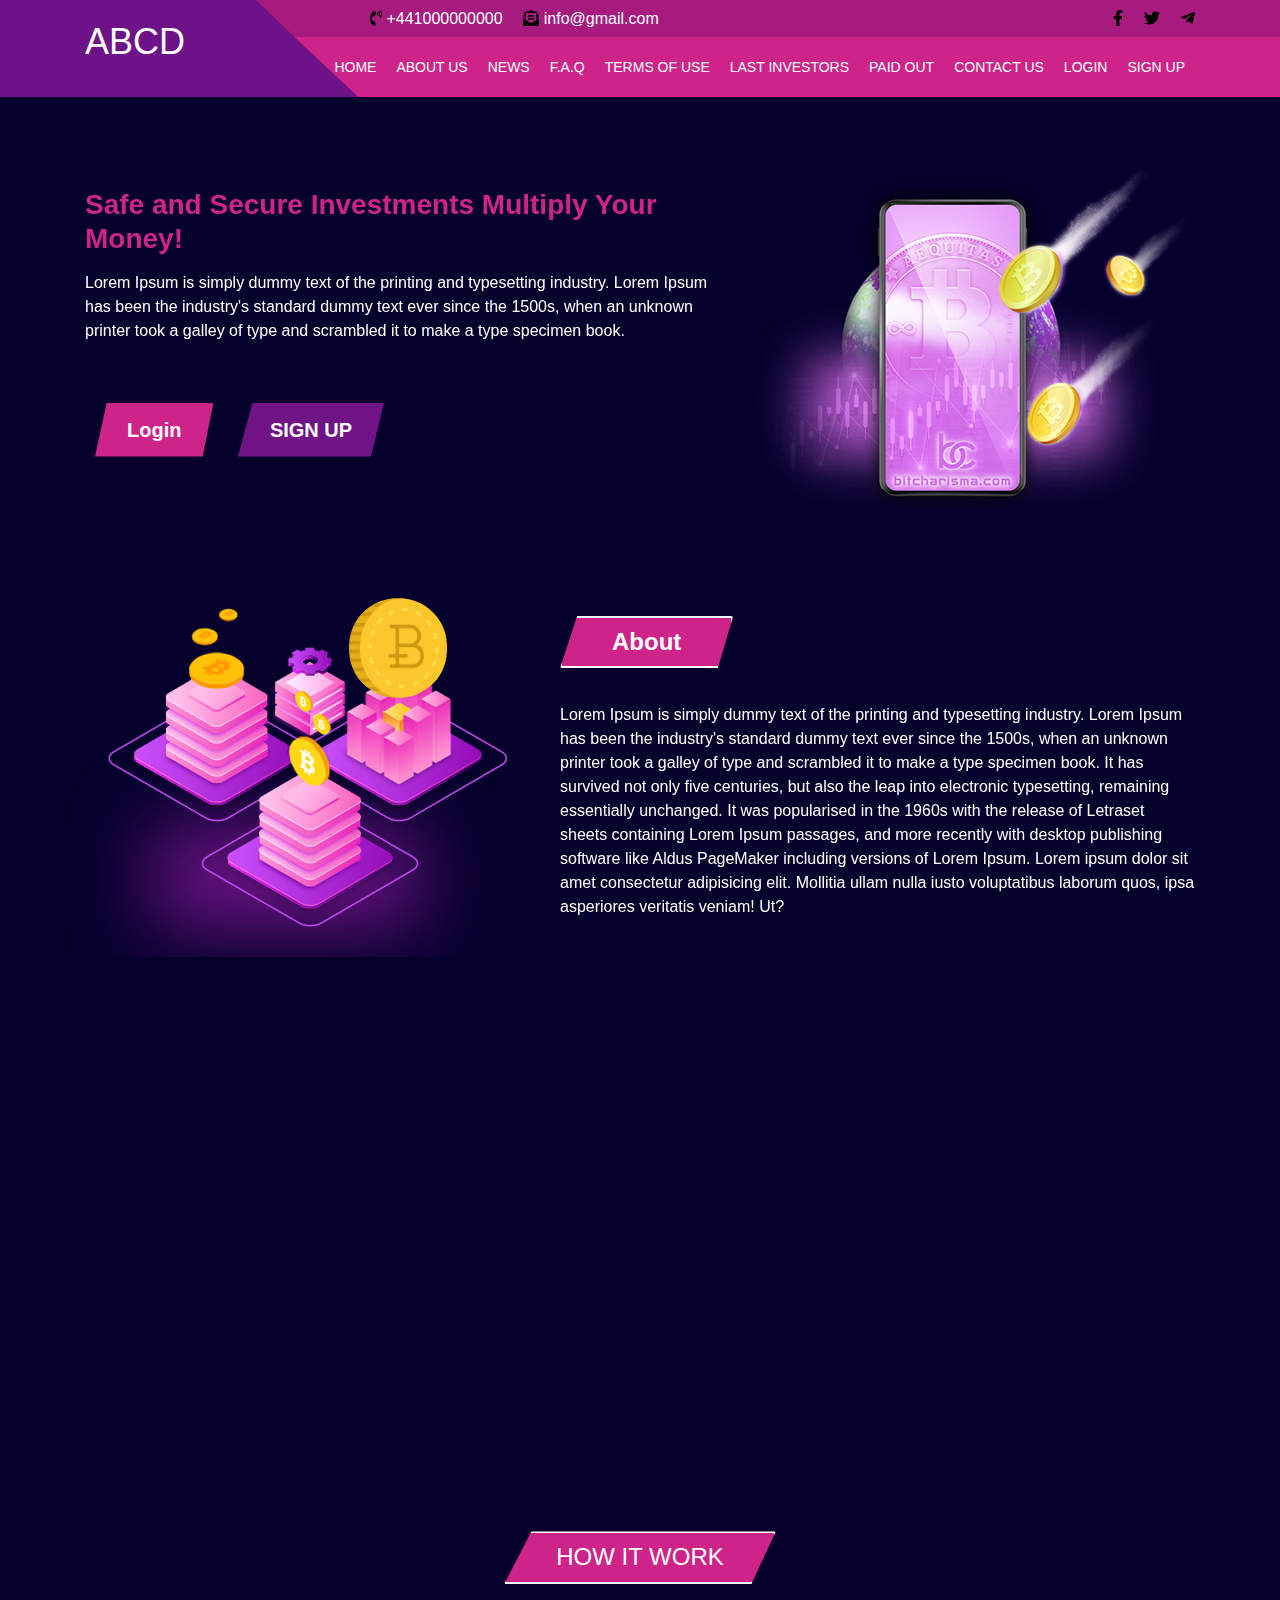
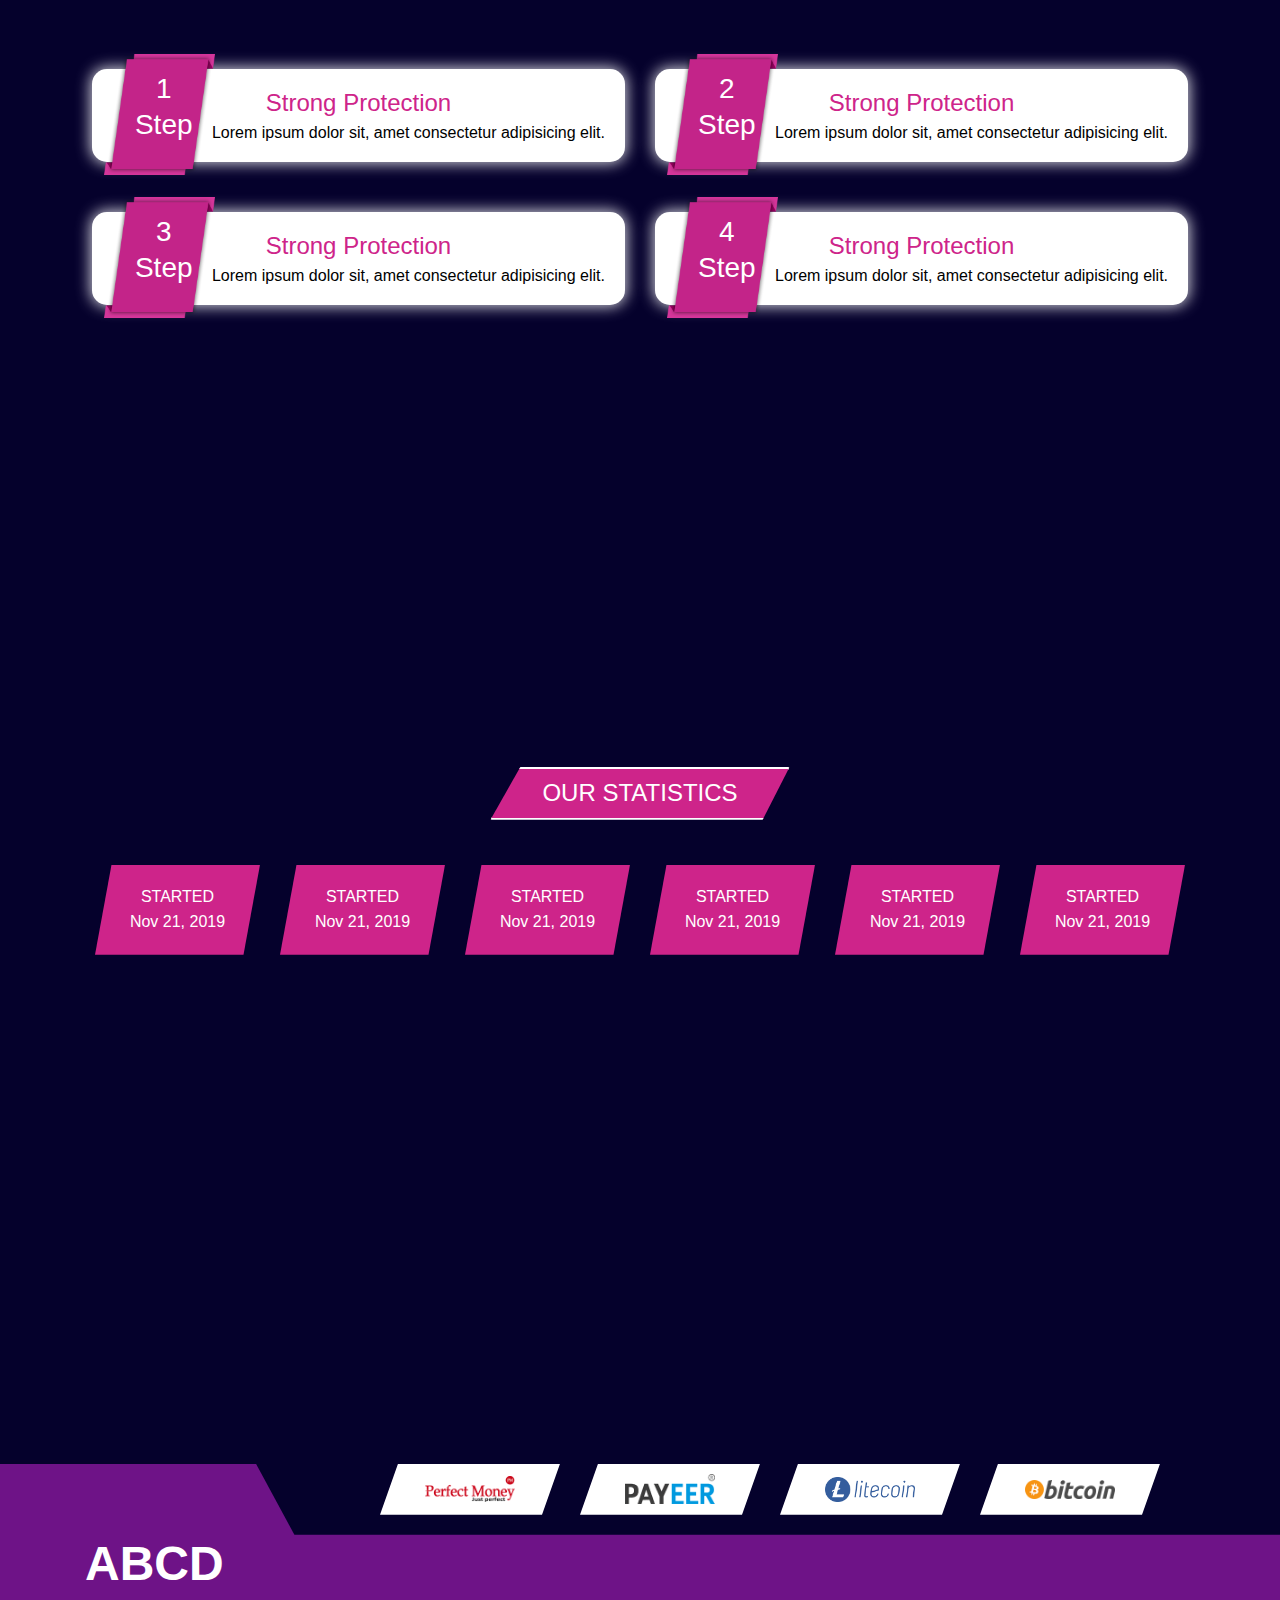
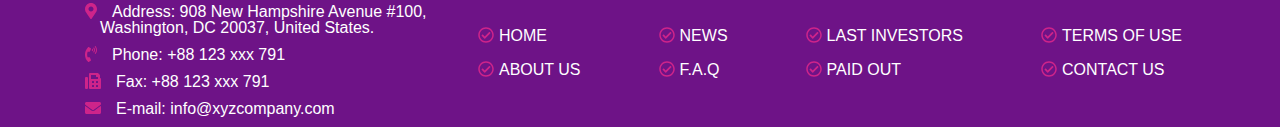
<file: index.html>
<!DOCTYPE html>
<html lang="zxx">

<head>
  <meta charset="utf-8" />
  <meta http-equiv="X-UA-Compatible" content="IE=edge" />
  <meta name="viewport" content="width=device-width, initial-scale=1" />
  <title>Crypto7</title>
  <!-- Favicon -->
  <link href="img/favicon.ico" rel="shortcut icon" />
  <!-- Bootstrap CSS -->
  <link rel="stylesheet" type="text/css" href="css/bootstrap.min.css" />
  <!-- Fontawesome icon -->
  <link rel="stylesheet" type="text/css" href="css/all.fontawesome.min.css" />
  <!-- Animate Css -->
  <link rel="stylesheet" type="text/css" href="css/animate.css" />
  <!-- aos Css -->
  <link rel="stylesheet" type="text/css" href="css/aos.css" />
  <!-- Google Font Oswald -->
  <link href="https://fonts.googleapis.com/css?family=Oswald:200,300,400,500,600,700&display=swap" rel="stylesheet">
  <!-- CSS -->
  <link href="css/style.css" rel="stylesheet" />
</head>


<!-- Start Header Section -->
<header class="header_wrap">

  <div class="header_top">
    <div class="container">
      <div class="row justify-content-end">
        <div class=col-9>
          <div class="d-flex justify-content-between">
            <div class="header_top_left">
              <p><span><i class="fas fa-phone-volume"></i></span> +441000000000</p>
              <p><span><i class="fas fa-envelope-open-text"></i></span> info@gmail.com</p>
            </div>
            <div class="header_top_right">
              <span><i class="fab fa-facebook-f"></i></span>
              <span><i class="fab fa-twitter"></i></span>
              <span><i class="fab fa-telegram-plane"></i></span>
            </div>
          </div>
        </div>
      </div>
    </div>
  </div>
  <div class="header_bottom d-flex align-items-center">
    <div class="container">
      <div class="row">
        <div class="col-12">
          <nav class="mega_nav navbar navbar-expand-md d-flex justify-content-between p-md-0">
            <a class="navbar-brand" href="index.html"> ABCD </a>
            <button class="navbar-toggler collapsed" type="button" data-toggle="collapse" data-target="#mega_menu"
              aria-label="Toggle navigation">
              <span class="sr-only">Toggle navigation</span>
              <span class="icon-bar"></span>
              <span class="icon-bar"></span>
              <span class="icon-bar"></span>
            </button>
            <div class="p-lg-0 nav_wrapper">
              <ul class="navbar-nav m-auto collapse navbar-collapse" id="mega_menu">
                <li class="nav-item">
                  <a class="nav-link" href="index.html">HOME</a>
                </li>
                <li class="nav-item">
                  <a class="nav-link" href="about.html">ABOUT US</a>
                </li>
                <li class="nav-item">
                  <a class="nav-link" href="news.html">NEWS</a>
                </li>
                <li class="nav-item">
                  <a class="nav-link" href="faq.html">F.A.Q</a>
                </li>
                <li class="nav-item">
                  <a class="nav-link" href="ruls.html">TERMS OF USE</a>
                </li>
                <li class="nav-item">
                  <a class="nav-link" href="#">LAST INVESTORS</a>
                </li>
                <li class="nav-item">
                  <a class="nav-link" href="#">PAID OUT</a>
                </li>
                <li class="nav-item">
                  <a class="nav-link" href="contact.html" target="_blank">CONTACT US</a>
                </li>
                <li class="nav-item">
                  <a class="nav-link" href="login.html" target="_blank">LOGIN</a>
                </li>
                <li class="nav-item">
                  <a class="nav-link" href="signup.html" target="_blank">SIGN UP</a>
                </li>
              </ul>
            </div>
          </nav>
        </div>
      </div>
    </div>
    </>
</header>
<!-- End Header Section -->

<!-- Start Hero Section -->
<section class="hero_area">
  <div class="container">
    <div class="row justify-content-center align-items-center">
      <div class="col-md-7">
        <div class="hero_content">
          <h1 data-aos="fade-up">Safe and Secure Investments Multiply Your Money!</h1>
          <P data-aos="fade-up" data-aos-delay="80">Lorem Ipsum is simply dummy text of the printing and typesetting
            industry. Lorem Ipsum has been the industry's standard dummy text ever since the 1500s, when an unknown
            printer took a galley of type and scrambled it to make a type specimen book. </P>
          <div class="d-inline-block btn_wrap btn_1" data-aos="fade-up" data-aos-delay="100">
            <a href="#"><span>Login</span></a>
          </div>
          <div class="d-inline-block btn_wrap btn_2" data-aos="fade-up" data-aos-delay="110">
            <a href="#"><span>SIGN UP</span></a>
          </div>
        </div>
      </div>
      <div class="col-md-5">
        <div class="hero_img text-center" data-aos="fade-down">
          <img src="img/img1.png" alt="">
        </div>
      </div>
    </div>
  </div>
</section>
<!-- End Hero Section -->

<!-- Start About Area -->
<section class="about_area">
  <div class="container">
    <div class="row justify-content-center align-items-center">
      <div class="col-md-5">
        <div class="about_img text-center" data-aos="fade-down">
          <img src="img/about.png" alt="">
          <div class="scene rotating_coin">
            <div class="card">
              <div class="card_face card_face_front"></div>
              <div class="card_face card_face_back"></div>
            </div>
          </div>
        </div>
      </div>
      <div class="col-md-7">
        <div class="about_content" data-aos="fade-left" data-aos-offset="0">
          <h2 class="heading_1">About</h2>
          <p>Lorem Ipsum is simply dummy text of the printing and typesetting industry. Lorem Ipsum has been the
            industry's standard dummy text ever since the 1500s, when an unknown printer took a galley of type and
            scrambled it to make a type specimen book. It has survived not only five centuries, but also the leap into
            electronic typesetting, remaining essentially unchanged. It was popularised in the 1960s with the release
            of Letraset sheets containing Lorem Ipsum passages, and more recently with desktop publishing software
            like Aldus PageMaker including versions of Lorem Ipsum. Lorem ipsum dolor sit amet consectetur adipisicing
            elit. Mollitia ullam nulla iusto voluptatibus laborum quos, ipsa asperiores veritatis veniam! Ut?</p>
        </div>
      </div>
    </div>
  </div>
</section>
<!-- End About Area -->

<!-- Start Investment_plan Section -->
<section class="investment_plan">
  <div class="container">
    <div class="row justify-content-center">
      <div class="col-md-12">
        <div class="heading" data-aos="fade-in">
          <h2>Our Investment Plans</h2>
        </div>
      </div>
      <div class="col-md-11">
        <div class="row">
          <div class="col-12 col-md-6 col-lg-3 ">
            <div class="single_plan" data-aos="fade-up" data-aos-delay="100">
              <div class="i_price">
                <h3>2.1%</h3>
              </div>
              <h5>Daily for 20 days</h5>
              <ul>
                <li>
                  <p><i class="font_icon far fa-check-circle"></i>Minimum: $10</p>
                </li>
                <li>
                  <p><i class="font_icon far fa-check-circle"></i>Minimum: $10</p>
                </li>
                <li>
                  <p><i class="font_icon far fa-check-circle"></i>Minimum: $10</p>
                </li>
              </ul>
              <div class="d-inline-block btn_1" data-aos="fade-up" data-aos-delay="100">
                <a href="#"><span>Deposit Now</span></a>
              </div>
            </div>
          </div>
          <div class="col-12 col-md-6 col-lg-3 ">
            <div class="single_plan" data-aos="fade-up" data-aos-delay="120">
              <div class="i_price">
                <h3>2.1%</h3>
              </div>
              <h5>Daily for 30 days</h5>
              <ul>
                <li>
                  <p><i class="font_icon far fa-check-circle"></i>Minimum: $10</p>
                </li>
                <li>
                  <p><i class="font_icon far fa-check-circle"></i>Minimum: $10</p>
                </li>
                <li>
                  <p><i class="font_icon far fa-check-circle"></i>Principal: back</p>
                </li>
              </ul>
              <div class="d-inline-block btn_1" data-aos="fade-up" data-aos-delay="100">
                <a href="#"><span>Deposit Now</span></a>
              </div>
            </div>
          </div>
          <div class="col-12 col-md-6 col-lg-3 ">
            <div class="single_plan " data-aos="fade-up" data-aos-delay="150">
              <div class="i_price">
                <h3>2.1%</h3>
              </div>
              <h5>Daily for 60 days</h5>
              <ul>
                <li>
                  <p><i class="font_icon far fa-check-circle"></i>Minimum: $10</p>
                </li>
                <li>
                  <p><i class="font_icon far fa-check-circle"></i>Minimum: $10</p>
                </li>
                <li>
                  <p><i class="font_icon far fa-check-circle"></i>Principal: back</p>
                </li>
              </ul>
              <div class="d-inline-block btn_1" data-aos="fade-up" data-aos-delay="100">
                <a href="#"><span>Deposit Now</span></a>
              </div>
            </div>
          </div>
          <div class="col-12 col-md-6 col-lg-3 ">
            <div class="single_plan" data-aos="fade-up" data-aos-delay="170">
              <div class="i_price">
                <h3>2.1%</h3>
              </div>
              <h5>After 30 days</h5>
              <ul>
                <li>
                  <p><i class="font_icon far fa-check-circle"></i>Minimum: $10</p>
                </li>
                <li>
                  <p><i class="font_icon far fa-check-circle"></i>Minimum: $10</p>
                </li>
                <li>
                  <p><i class="font_icon far fa-check-circle"></i>Principal: include</p>
                </li>
              </ul>
              <div class="d-inline-block btn_1" data-aos="fade-up" data-aos-delay="100">
                <a href="#"><span>Deposit Now</span></a>
              </div>
            </div>
          </div>
        </div>
      </div>

    </div>
  </div>
</section>
<!-- End Investment_plan Section -->

<!-- Start Feature Section -->
<section class="feature_area">
  <div class="container ">
    <div class="row justify-content-center align-items-center">
      <div class="col-md-12">
        <div class="heading">
          <h2>HOW IT WORK</h2>
        </div>
      </div>
      <div class="row">
        <div class="col-6 col-md-6">
          <div class="feature_text ft_4">
            <div class="single_f_img ">
              <div class="step">1<br>Step</div>
            </div>
            <h4>Strong Protection</h4>
            <p>Lorem ipsum dolor sit, amet consectetur adipisicing elit.</p>
          </div>
          <div class="feature_text ft_4">
            <div class="single_f_img ">
              <div class="step">3<br>Step</div>
            </div>
            <h4>Strong Protection</h4>
            <p>Lorem ipsum dolor sit, amet consectetur adipisicing elit.</p>
          </div>
        </div>
        <div class="col-6 col-md-6">
          <div class="feature_text ft_4">
            <div class="single_f_img ">
              <div class="step">2<br>Step</div>
            </div>
            <h4>Strong Protection</h4>
            <p>Lorem ipsum dolor sit, amet consectetur adipisicing elit.</p>
          </div>
          <div class="feature_text ft_4">
            <div class="single_f_img ">
              <div class="step">4<br>Step</div>
            </div>
            <h4>Strong Protection</h4>
            <p>Lorem ipsum dolor sit, amet consectetur adipisicing elit.</p>
          </div>
        </div>
      </div>
    </div>
  </div>
</section>
<!-- End Feature Section -->

<!-- Start Referral section -->
<section class="referral_area">
  <div class="container">
    <div class="row justify-content-center align-items-center">
      <div class="col-md-12">
        <div class="heading" data-aos="fade-in">
          <h2>Referral Commition</h2>
        </div>
      </div>
      <div class="col-md-12">
        <div class="row">
          <div class="col-md-10">
            <div class="referral_wrap" data-aos="fade-up" data-aos-delay="90">
              <p>Lorem ipsum dolor sit amet consectetur adipisicing elit. Voluptatem magni iusto quas nulla saepe,
                tenetur
                dolore ipsam deleniti dolores placeat minima accusantium, soluta molestiae quibusdam praesentium rem
                quos
                doloribus itaque? Ipsa veniam veritatis eveniet natus quasi laboriosam architecto cumque amet!</p>
            </div>
          </div>
          <div class="col-md-2">
            <div class="referral_com" data-aos="fade-up" data-aos-delay="80">
              <p><span class="comison_1">3%</span></p>
              <p><span class="comison_2">5%</span></p>
              <p><span class="comison_3">10%</span></p>
            </div>
          </div>
        </div>
      </div>
    </div>
  </div>
</section>
<!-- End Referral section -->

<!-- Start statistics area -->
<section class="statistics_area">
  <div class="container">
    <div class="row justify-content-center align-items-center">
      <div class="col-md-12">
        <div class="heading">
          <h2>OUR STATISTICS</h2>
        </div>
      </div>
      <div class="col-md-12">
        <div class="our_statist">
          <div class="statist  statist_1">
            <p>STARTED <span>Nov 21, 2019</span></p>
          </div>
          <div class="statist statist_2">
            <p>STARTED <span>Nov 21, 2019</span></p>
          </div>
          <div class="statist statist_3">
            <p>STARTED <span>Nov 21, 2019</span></p>
          </div>
          <div class="statist statist_4">
            <p>STARTED <span>Nov 21, 2019</span></p>
          </div>
          <div class="statist statist_5">
            <p>STARTED <span>Nov 21, 2019</span></p>
          </div>
          <div class="statist statist_6">
            <p>STARTED <span>Nov 21, 2019</span></p>
          </div>
        </div>
      </div>
    </div>
    <div class="row justify-content-center">
      <div class="col-lg-4 col-md-6  col-12">
        <div class="table_wrap" data-aos="fade-up" data-aos-delay="110">
          <div class="invest-title">
            <h3>Last <span>Investors</span></h3>
          </div>
          <table class="table">
            <tbody>
              <tr class="table_row">
                <td>Nelg5691:</td>
                <td class=""><span></span></td>
                <td class="text-right color_td">$200.00</td>
              </tr>
              <tr class="table_row">
                <td>Nelg5691:</td>
                <td class=""><span></span></td>
                <td class="text-right color_td">$200.00</td>
              </tr>
              <tr class="table_row">
                <td>Nelg5691:</td>
                <td class=""><span></span></td>
                <td class="text-right color_td">$200.00</td>
              </tr>
              <tr class="table_row">
                <td>Nelg5691:</td>
                <td class=""><span></span></td>
                <td class="text-right color_td">$200.00</td>
              </tr>
              <tr class="table_row">
                <td>Nelg5691:</td>
                <td class=""><span></span></td>
                <td class="text-right color_td">$200.00</td>
              </tr>
              <tr class="table_row">
                <td>Nelg5691:</td>
                <td class=""><span></span></td>
                <td class="text-right color_td">$200.00</td>
              </tr>
              <tr class="table_row">
                <td>Nelg5691:</td>
                <td class=""><span></span></td>
                <td class="text-right color_td">$200.00</td>
              </tr>
              <tr class="table_row">
                <td>Nelg5691:</td>
                <td class=""><span></span></td>
                <td class="text-right color_td">$200.00</td>
              </tr>
              <tr class="table_row">
                <td>Nelg5691:</td>
                <td class=""><span></span></td>
                <td class="text-right color_td">$200.00</td>
              </tr>
              <tr class="table_row">
                <td>Nelg5691:</td>
                <td class=""><span></span></td>
                <td class="text-right color_td">$200.00</td>
              </tr>
            </tbody>
          </table>
        </div>
      </div>
      <div class="col-lg-4 col-md-6  col-12">
        <div class="table_wrap color_table" data-aos="fade-up" data-aos-delay="120">
          <div class="invest-title">
            <h3>Last <span>Withdrawals</span> </h3>
          </div>
          <table class="table">
            <tbody>
              <tr class="table_row">
                <td>Nelg5691:</td>
                <td class=""><span></span></td>
                <td class="text-right color_td">$200.00</td>
              </tr>
              <tr class="table_row">
                <td>Nelg5691:</td>
                <td class=""><span></span></td>
                <td class="text-right color_td">$200.00</td>
              </tr>
              <tr class="table_row">
                <td>Nelg5691:</td>
                <td class=""><span></span></td>
                <td class="text-right color_td">$200.00</td>
              </tr>
              <tr class="table_row">
                <td>Nelg5691:</td>
                <td class=""><span></span></td>
                <td class="text-right color_td">$200.00</td>
              </tr>
              <tr class="table_row">
                <td>Nelg5691:</td>
                <td class=""><span></span></td>
                <td class="text-right color_td">$200.00</td>
              </tr>
              <tr class="table_row">
                <td>Nelg5691:</td>
                <td class=""><span></span></td>
                <td class="text-right color_td">$200.00</td>
              </tr>
              <tr class="table_row">
                <td>Nelg5691:</td>
                <td class=""><span></span></td>
                <td class="text-right color_td">$200.00</td>
              </tr>
              <tr class="table_row">
                <td>Nelg5691:</td>
                <td class=""><span></span></td>
                <td class="text-right color_td">$200.00</td>
              </tr>
              <tr class="table_row">
                <td>Nelg5691:</td>
                <td class=""><span></span></td>
                <td class="text-right color_td">$200.00</td>
              </tr>
              <tr class="table_row">
                <td>Nelg5691:</td>
                <td class=""><span></span></td>
                <td class="text-right color_td">$200.00</td>
              </tr>
            </tbody>
          </table>
        </div>
      </div>
      <div class="col-lg-4 col-md-6  col-12">
        <div class="table_wrap" data-aos="fade-up" data-aos-delay="130">
          <div class="invest-title">
            <h3>Financial <span>Statistics</span></h3>
          </div>
          <table class="table">
            <tbody>
              <tr class="table_row">
                <td>Nelg5691:</td>
                <td class=""><span></span></td>
                <td class="text-right color_td">$200.00</td>
              </tr>
              <tr class="table_row">
                <td>Nelg5691:</td>
                <td class=""><span></span></td>
                <td class="text-right color_td">$200.00</td>
              </tr>
              <tr class="table_row">
                <td>Nelg5691:</td>
                <td class=""><span></span></td>
                <td class="text-right color_td">$200.00</td>
              </tr>
              <tr class="table_row">
                <td>Nelg5691:</td>
                <td class=""><span></span></td>
                <td class="text-right color_td">$200.00</td>
              </tr>
              <tr class="table_row">
                <td>Nelg5691:</td>
                <td class=""><span></span></td>
                <td class="text-right color_td">$200.00</td>
              </tr>
              <tr class="table_row">
                <td>Nelg5691:</td>
                <td class=""><span></span></td>
                <td class="text-right color_td">$200.00</td>
              </tr>
              <tr class="table_row">
                <td>Nelg5691:</td>
                <td class=""><span></span></td>
                <td class="text-right color_td">$200.00</td>
              </tr>
              <tr class="table_row">
                <td>Nelg5691:</td>
                <td class=""><span></span></td>
                <td class="text-right color_td">$200.00</td>
              </tr>
              <tr class="table_row">
                <td>Nelg5691:</td>
                <td class=""><span></span></td>
                <td class="text-right color_td">$200.00</td>
              </tr>
              <tr class="table_row">
                <td>Nelg5691:</td>
                <td class=""><span></span></td>
                <td class="text-right color_td">$200.00</td>
              </tr>
            </tbody>
          </table>
        </div>
      </div>
    </div>
  </div>
</section>
<!-- End statistics area -->

<!-- Start payment_method area -->
<!-- <div class="payment_method_area">
    <div class="container">
      <div class="row justify-content-center align-items-center">
        <div class="col-md-12">
          <div class="payment_list" data-aos="fade-up" data-aos-delay="900">
            <a href="#" class="single_payment"><img src="img/payment/1.png" alt=""></a>
            <a href="#" class="single_payment"><img src="img/payment/2.png" alt=""></a>
            <a href="#" class="single_payment"><img src="img/payment/3.png" alt=""></a>
            <a href="#" class="single_payment"><img src="img/payment/4.png" alt=""></a>
            <a href="#" class="single_payment"><img src="img/payment/5.png" alt=""></a>
          </div>
        </div>
      </div>
    </div>
  </div> -->
<!-- End payment_method area -->

<!-- Start Footer Section -->
<footer class="simple_clean">

  <div class="footer_top">
    <div class="container">
      <div class="row justify-content-end">
        <div class=col-9>
          <div class="d-flex justify-content-between">
            <div class="footer_payment">
              <span><img src="img/payment/Perfect_Money.png" alt=""></span>
              <span><img src="img/payment/payeer.png" alt=""></span>
              <span><img src="img/payment/litecoin.png" alt=""></span>
              <span><img src="img/payment/bitcon.png" alt=""></span>
            </div>
          </div>
        </div>
      </div>
    </div>
  </div>

  <div class="container">
    <div class="row justify-content-center align-items-center">
      <div class="col-lg-4 col-md-6 col-12">
        <div class="f_widget_1">
          <a class="navbar-brand " href="index.html"> ABCD </a>
          <div class="contact_info">
            <p><i class="fas fa-map-marker-alt font_icon"></i>Address: 908 New Hampshire Avenue #100, Washington, DC
              20037, United States.</p>
            <p><i class="fas fa-phone-volume font_icon"></i>Phone: +88 123 xxx 791</p>
            <p><i class="fas fa-fax font_icon"></i>Fax: +88 123 xxx 791</p>
            <p><i class="fas fa-envelope font_icon"></i>E-mail: <span>info@xyzcompany.com </span> </p>
          </div>
        </div>
      </div>
      <div class="col-lg-8 col-md-6 col-12">
        <div class="f_widget_2">
          <div class="q_links">
            <ul>
              <li><a href="#"><i class="font_icon far fa-check-circle"></i>HOME</a></li>
              <li><a href=""><i class="font_icon far fa-check-circle"></i>ABOUT US</a></li>
            </ul>
            <ul>
              <li><a href="#"><i class="font_icon far fa-check-circle"></i>NEWS</a></li>
              <li><a href="#"><i class="font_icon far fa-check-circle"></i>F.A.Q</a></li>
            </ul>
            <ul>
              <li><a href="#"><i class="font_icon far fa-check-circle"></i>LAST INVESTORS</a></li>
              <li><a href="#"><i class="font_icon far fa-check-circle"></i>PAID OUT</a></li>
            </ul>
            <ul>
              <li><a href="#"><i class="font_icon far fa-check-circle"></i>TERMS OF USE</a></li>
              <li><a href="#"><i class="font_icon far fa-check-circle"></i>CONTACT US</a></li>
            </ul>
          </div>
        </div>
      </div>
    </div>
  </div>
</footer>
<!-- End Footer Section -->


<!--jQuery JS-->
<script src="js/jquery-3.3.1.min.js"></script>
<script src="js/popper.min.js"></script>
<!-- Bootstrap -->
<script src="js/bootstrap.min.js"></script>
<!-- Fontawesome -->
<script src="js/all.fontawesome.min.js"></script>
<!-- aos js   -->
<script src="js/aos.js"></script>
<!-- Custom js -->
<script src="js/main.js"></script>

</body>

</html>
</file>
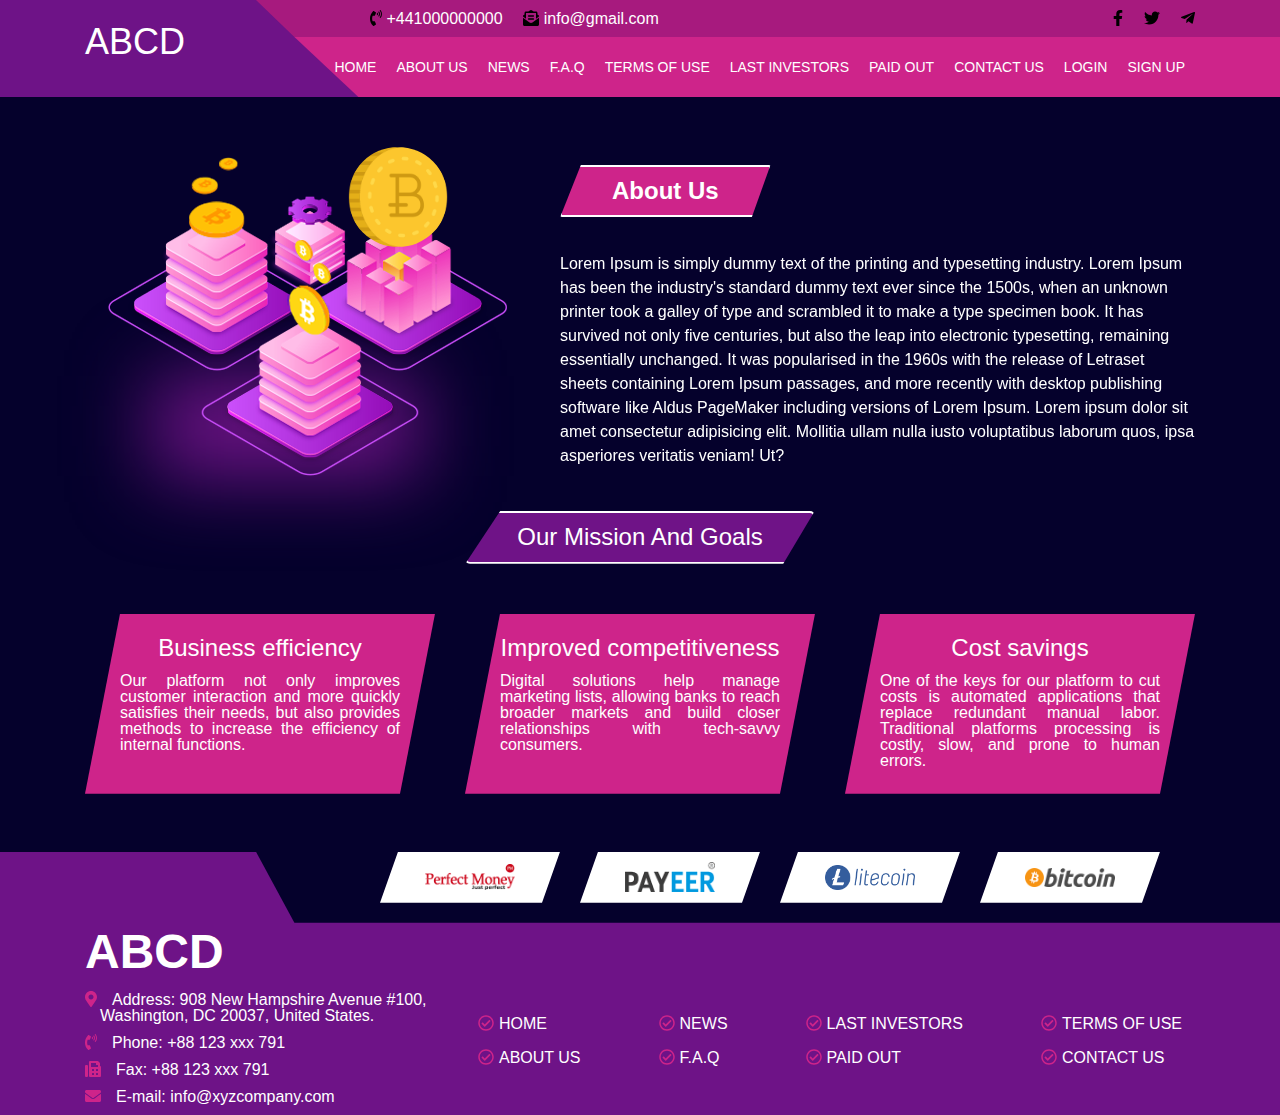
<file: about.html>
<!DOCTYPE html>
<html lang="zxx">

<head>
    <meta charset="utf-8" />
    <meta http-equiv="X-UA-Compatible" content="IE=edge" />
    <meta name="viewport" content="width=device-width, initial-scale=1" />
    <title>Crypto7</title>
    <!-- Favicon -->
    <link href="img/favicon.ico" rel="shortcut icon" />
    <!-- Bootstrap CSS -->
    <link rel="stylesheet" type="text/css" href="css/bootstrap.min.css" />
    <!-- Fontawesome icon -->
    <link rel="stylesheet" type="text/css" href="css/all.fontawesome.min.css" />
    <!-- Animate Css -->
    <link rel="stylesheet" type="text/css" href="css/animate.css" />
    <!-- aos Css -->
    <link rel="stylesheet" type="text/css" href="css/aos.css" />
    <!-- Google Font Oswald -->
    <link href="https://fonts.googleapis.com/css?family=Oswald:200,300,400,500,600,700&display=swap" rel="stylesheet">
    <!-- CSS -->
    <link href="css/style.css" rel="stylesheet" />
</head>


<!-- Start Header Section -->
<header class="header_wrap">

    <div class="header_top">
        <div class="container">
            <div class="row justify-content-end">
                <div class=col-9>
                    <div class="d-flex justify-content-between">
                        <div class="header_top_left">
                            <p><span><i class="fas fa-phone-volume"></i></span> +441000000000</p>
                            <p><span><i class="fas fa-envelope-open-text"></i></span> info@gmail.com</p>
                        </div>
                        <div class="header_top_right">
                            <span><i class="fab fa-facebook-f"></i></span>
                            <span><i class="fab fa-twitter"></i></span>
                            <span><i class="fab fa-telegram-plane"></i></span>
                        </div>
                    </div>
                </div>
            </div>
        </div>
    </div>
    <div class="header_bottom d-flex align-items-center">
        <div class="container">
            <div class="row">
                <div class="col-12">
                    <nav class="mega_nav navbar navbar-expand-md d-flex justify-content-between p-md-0">
                        <a class="navbar-brand" href="index.html"> ABCD </a>
                        <button class="navbar-toggler collapsed" type="button" data-toggle="collapse"
                            data-target="#mega_menu" aria-label="Toggle navigation">
                            <span class="sr-only">Toggle navigation</span>
                            <span class="icon-bar"></span>
                            <span class="icon-bar"></span>
                            <span class="icon-bar"></span>
                        </button>
                        <div class="p-lg-0 nav_wrapper">
                            <ul class="navbar-nav m-auto collapse navbar-collapse" id="mega_menu">
                                <li class="nav-item">
                                    <a class="nav-link" href="#" target="_blank">HOME</a>
                                </li>
                                <li class="nav-item">
                                    <a class="nav-link" href="about_us.html" target="_blank">ABOUT US</a>
                                </li>
                                <li class="nav-item">
                                    <a class="nav-link" href="#" target="_blank">NEWS</a>
                                </li>
                                <li class="nav-item">
                                    <a class="nav-link" href="#">F.A.Q</a>
                                </li>
                                <li class="nav-item">
                                    <a class="nav-link" href="#">TERMS OF USE</a>
                                </li>
                                <li class="nav-item">
                                    <a class="nav-link" href="#">LAST INVESTORS</a>
                                </li>
                                <li class="nav-item">
                                    <a class="nav-link" href="#">PAID OUT</a>
                                </li>
                                <li class="nav-item">
                                    <a class="nav-link" href="#" target="_blank">CONTACT US</a>
                                </li>
                                <li class="nav-item">
                                    <a class="nav-link" href="#" target="_blank">LOGIN</a>
                                </li>
                                <li class="nav-item">
                                    <a class="nav-link" href="#" target="_blank">SIGN UP</a>
                                </li>
                            </ul>
                        </div>
                    </nav>
                </div>
            </div>
        </div>
        </>
</header>
<!-- End Header Section -->

<!-- Start About Area -->
<section class="about_area pb-5">
    <div class="container">
        <div class="row justify-content-center align-items-center">
            <div class="col-md-5">
                <div class="about_img text-center" data-aos="fade-down">
                    <img src="img/about.png" alt="">
                    <div class="scene rotating_coin">
                        <div class="card">
                            <div class="card_face card_face_front"></div>
                            <div class="card_face card_face_back"></div>
                        </div>
                    </div>
                </div>
            </div>
            <div class="col-md-7">
                <div class="about_content" data-aos="fade-left" data-aos-offset="0">
                    <h2 class="heading_1">About Us</h2>
                    <p>Lorem Ipsum is simply dummy text of the printing and typesetting industry. Lorem Ipsum has been
                        the
                        industry's standard dummy text ever since the 1500s, when an unknown printer took a galley of
                        type and
                        scrambled it to make a type specimen book. It has survived not only five centuries, but also the
                        leap into
                        electronic typesetting, remaining essentially unchanged. It was popularised in the 1960s with
                        the release
                        of Letraset sheets containing Lorem Ipsum passages, and more recently with desktop publishing
                        software
                        like Aldus PageMaker including versions of Lorem Ipsum. Lorem ipsum dolor sit amet consectetur
                        adipisicing
                        elit. Mollitia ullam nulla iusto voluptatibus laborum quos, ipsa asperiores veritatis veniam!
                        Ut?</p>
                </div>
            </div>
        </div>
        <div class="row justify-content-center align-content-center">
            <div class="col-md-12">
                <div class="heading">
                    <h2>Our Mission And Goals</h2>
                </div>
            </div>
            <div class="col-md-4">
                <div class="mission">
                    <h3>Business efficiency</h3>
                    <p>Our platform not only improves customer interaction and more quickly satisfies their needs, but
                        also provides methods to increase the efficiency of internal functions.</p>
                </div>
            </div>
            <div class="col-md-4">
                <div class="mission">
                    <h3>Improved competitiveness</h3>
                    <p>Digital solutions help manage marketing lists, allowing banks to reach broader markets and build
                        closer relationships with tech-savvy consumers.</p>
                </div>
            </div>
            <div class="col-md-4">
                <div class="mission">
                    <h3>Cost savings</h3>
                    <p>One of the keys for our platform to cut costs is automated applications that replace redundant
                        manual labor. Traditional platforms processing is costly, slow, and prone to human errors.</p>
                </div>
            </div>
        </div>
    </div>
</section>
<!-- End About Area -->


<!-- Start Footer Section -->
<footer class="simple_clean">

    <div class="footer_top">
        <div class="container">
            <div class="row justify-content-end">
                <div class=col-9>
                    <div class="d-flex justify-content-between">
                        <div class="footer_payment">
                            <span><img src="img/payment/Perfect_Money.png" alt=""></span>
                            <span><img src="img/payment/payeer.png" alt=""></span>
                            <span><img src="img/payment/litecoin.png" alt=""></span>
                            <span><img src="img/payment/bitcon.png" alt=""></span>
                        </div>
                    </div>
                </div>
            </div>
        </div>
    </div>

    <div class="container">
        <div class="row justify-content-center align-items-center">
            <div class="col-lg-4 col-md-6 col-12">
                <div class="f_widget_1">
                    <a class="navbar-brand " href="index.html"> ABCD </a>
                    <div class="contact_info">
                        <p><i class="fas fa-map-marker-alt font_icon"></i>Address: 908 New Hampshire Avenue #100,
                            Washington, DC
                            20037, United States.</p>
                        <p><i class="fas fa-phone-volume font_icon"></i>Phone: +88 123 xxx 791</p>
                        <p><i class="fas fa-fax font_icon"></i>Fax: +88 123 xxx 791</p>
                        <p><i class="fas fa-envelope font_icon"></i>E-mail: <span>info@xyzcompany.com </span> </p>
                    </div>
                </div>
            </div>
            <div class="col-lg-8 col-md-6 col-12">
                <div class="f_widget_2">
                    <div class="q_links">
                        <ul>
                            <li><a href="#"><i class="font_icon far fa-check-circle"></i>HOME</a></li>
                            <li><a href=""><i class="font_icon far fa-check-circle"></i>ABOUT US</a></li>
                        </ul>
                        <ul>
                            <li><a href="#"><i class="font_icon far fa-check-circle"></i>NEWS</a></li>
                            <li><a href="#"><i class="font_icon far fa-check-circle"></i>F.A.Q</a></li>
                        </ul>
                        <ul>
                            <li><a href="#"><i class="font_icon far fa-check-circle"></i>LAST INVESTORS</a></li>
                            <li><a href="#"><i class="font_icon far fa-check-circle"></i>PAID OUT</a></li>
                        </ul>
                        <ul>
                            <li><a href="#"><i class="font_icon far fa-check-circle"></i>TERMS OF USE</a></li>
                            <li><a href="#"><i class="font_icon far fa-check-circle"></i>CONTACT US</a></li>
                        </ul>
                    </div>
                </div>
            </div>
        </div>
    </div>
</footer>
<!-- End Footer Section -->


<!--jQuery JS-->
<script src="js/jquery-3.3.1.min.js"></script>
<script src="js/popper.min.js"></script>
<!-- Bootstrap -->
<script src="js/bootstrap.min.js"></script>
<!-- Fontawesome -->
<script src="js/all.fontawesome.min.js"></script>
<!-- aos js   -->
<script src="js/aos.js"></script>
<!-- Custom js -->
<script src="js/main.js"></script>

</body>

</html>
</file>
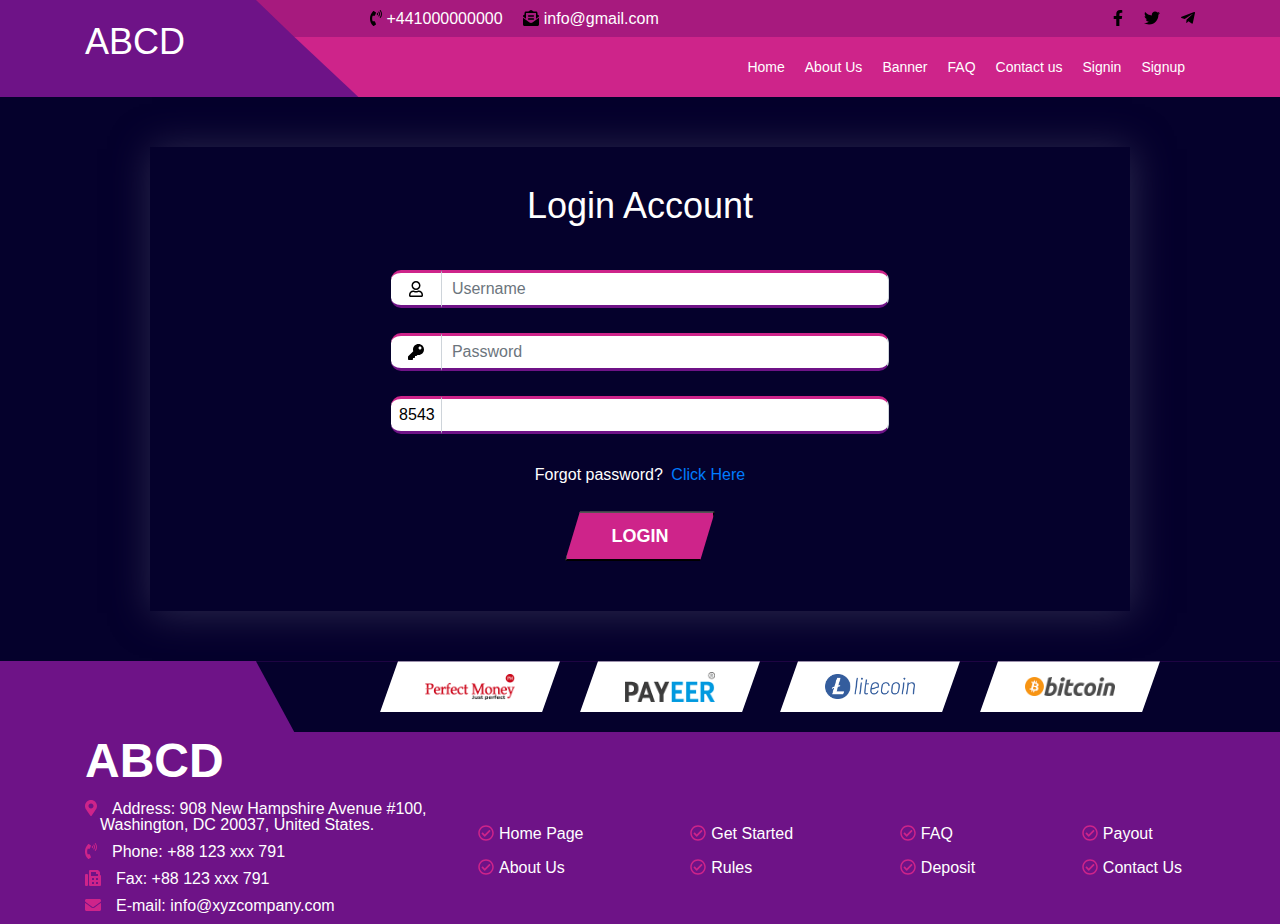
<file: contact.html>
<!DOCTYPE html>
<html lang="zxx">

<head>
    <meta charset="utf-8" />
    <meta http-equiv="X-UA-Compatible" content="IE=edge" />
    <meta name="viewport" content="width=device-width, initial-scale=1" />
    <title>Crypto7</title>
    <!-- Favicon -->
    <link href="img/favicon.ico" rel="shortcut icon" />
    <!-- Bootstrap CSS -->
    <link rel="stylesheet" type="text/css" href="css/bootstrap.min.css" />
    <!-- Fontawesome icon -->
    <link rel="stylesheet" type="text/css" href="css/all.fontawesome.min.css" />
    <!-- Animate Css -->
    <link rel="stylesheet" type="text/css" href="css/animate.css" />
    <!-- aos Css -->
    <link rel="stylesheet" type="text/css" href="css/aos.css" />
    <!-- Google Font Oswald -->
    <link href="https://fonts.googleapis.com/css?family=Oswald:200,300,400,500,600,700&display=swap" rel="stylesheet">
    <!-- CSS -->
    <link href="css/style.css" rel="stylesheet" />
</head>


<!-- Start Header Section -->
<header class="header_wrap">

    <div class="header_top">
        <div class="container">
            <div class="row justify-content-end">
                <div class=col-9>
                    <div class="d-flex justify-content-between">
                        <div class="header_top_left">
                            <p><span><i class="fas fa-phone-volume"></i></span> +441000000000</p>
                            <p><span><i class="fas fa-envelope-open-text"></i></span> info@gmail.com</p>
                        </div>
                        <div class="header_top_right">
                            <span><i class="fab fa-facebook-f"></i></span>
                            <span><i class="fab fa-twitter"></i></span>
                            <span><i class="fab fa-telegram-plane"></i></span>
                        </div>
                    </div>
                </div>
            </div>
        </div>
    </div>
    <div class="header_bottom d-flex align-items-center">
        <div class="container">
            <div class="row">
                <div class="col-12">
                    <nav class="mega_nav navbar navbar-expand-md d-flex justify-content-between p-md-0">
                        <a class="navbar-brand" href="index.html"> ABCD </a>
                        <button class="navbar-toggler collapsed" type="button" data-toggle="collapse"
                            data-target="#mega_menu" aria-label="Toggle navigation">
                            <span class="sr-only">Toggle navigation</span>
                            <span class="icon-bar"></span>
                            <span class="icon-bar"></span>
                            <span class="icon-bar"></span>
                        </button>
                        <div class="p-lg-0 nav_wrapper">
                            <ul class="navbar-nav m-auto collapse navbar-collapse" id="mega_menu">
                                <li class="nav-item">
                                    <a class="nav-link" href="#" target="_blank">Home</a>
                                </li>
                                <li class="nav-item">
                                    <a class="nav-link" href="about_us.html" target="_blank">About Us</a>
                                </li>
                                <li class="nav-item">
                                    <a class="nav-link" href="#" target="_blank">Banner</a>
                                </li>
                                <li class="nav-item">
                                    <a class="nav-link" href="#">FAQ</a>
                                </li>
                                <li class="nav-item">
                                    <a class="nav-link" href="#" target="_blank">Contact us</a>
                                </li>
                                <li class="nav-item">
                                    <a class="nav-link" href="#" target="_blank">Signin</a>
                                </li>
                                <li class="nav-item">
                                    <a class="nav-link" href="#" target="_blank">Signup</a>
                                </li>
                            </ul>
                        </div>
                    </nav>
                </div>
            </div>
        </div>
        </>
</header>
<!-- End Header Section -->

<!-- Start Dashboard Section -->
<section class="dboard_area">
    <div class="container">
        <div class="row justify-content-center align-items-center">
            <div class="col-md-10 bg_alt_2">
                <div class="row justify-content-center align-items-center">
                    <div class="col-md-12">
                        <div class="heading">
                            <h2 class="">Login Account</h2>
                        </div>
                    </div>
                </div>
                <div class="row justify-content-center align-items-center">
                    <div class="col-md-8">
                        <div class="login_wrap">
                            <form action="index.html">
                                <div class="form-group">
                                    <label for="capcha" class="left"><i class="far fa-user fa_icon"></i></label>
                                    <input type="text" class="form-control right" placeholder="Username">
                                </div>
                                <div class="form-group ">
                                    <label for="capcha" class="left"><i class="fas fa-key fa_icon"></i></label>
                                    <input type="password" class="form-control right" placeholder="Password">
                                </div>
                                <div class="form-group">
                                    <label for="capcha" class="left">8543</label>
                                    <input type="text" class="form-control right">
                                </div>
                                <p class="text-center pt-3 w-100">
                                    <span class="mr-1">Forgot password?</span>
                                    <a href="forget_pass.html" class="my-2 d-inline-block mx-auto">Click Here</a>
                                </p>
                                <button type="submit" class="boxed_btn">Login</button>

                                <!-- <a href="sign_up.html" class="boxed_btn">Sign Up</a> -->
                            </form>
                        </div>
                    </div>
                </div>
            </div>
        </div>
    </div>
    </div>
</section>
<!-- End Dashboard Section -->

<!-- Start Footer Section -->
<footer class="simple_clean">

    <div class="footer_top">
        <div class="container">
            <div class="row justify-content-end">
                <div class=col-9>
                    <div class="d-flex justify-content-between">
                        <div class="footer_payment">
                            <span><img src="img/payment/Perfect_Money.png" alt=""></span>
                            <span><img src="img/payment/payeer.png" alt=""></span>
                            <span><img src="img/payment/litecoin.png" alt=""></span>
                            <span><img src="img/payment/bitcon.png" alt=""></span>
                        </div>
                    </div>
                </div>
            </div>
        </div>
    </div>

    <div class="container">
        <div class="row justify-content-center align-items-center">
            <div class="col-lg-4 col-md-6 col-12">
                <div class="f_widget_1">
                    <a class="navbar-brand " href="index.html"> ABCD </a>
                    <div class="contact_info">
                        <p><i class="fas fa-map-marker-alt font_icon"></i>Address: 908 New Hampshire Avenue #100,
                            Washington, DC
                            20037, United States.</p>
                        <p><i class="fas fa-phone-volume font_icon"></i>Phone: +88 123 xxx 791</p>
                        <p><i class="fas fa-fax font_icon"></i>Fax: +88 123 xxx 791</p>
                        <p><i class="fas fa-envelope font_icon"></i>E-mail: <span>info@xyzcompany.com </span> </p>
                    </div>
                </div>
            </div>
            <div class="col-lg-8 col-md-6 col-12">
                <div class="f_widget_2">
                    <div class="q_links">
                        <ul>
                            <li><a href="#"><i class="font_icon far fa-check-circle"></i>Home Page</a></li>
                            <li><a href="#"><i class="font_icon far fa-check-circle"></i>About Us</a></li>
                        </ul>
                        <ul>
                            <li><a href="#"><i class="font_icon far fa-check-circle"></i>Get Started</a></li>
                            <li><a href="#"><i class="font_icon far fa-check-circle"></i>Rules</a></li>
                        </ul>
                        <ul>
                            <li><a href="#"><i class="font_icon far fa-check-circle"></i>FAQ</a></li>
                            <li><a href="#"><i class="font_icon far fa-check-circle"></i>Deposit</a></li>
                        </ul>
                        <ul>
                            <li><a href="#"><i class="font_icon far fa-check-circle"></i>Payout</a></li>
                            <li><a href="#"><i class="font_icon far fa-check-circle"></i>Contact Us</a></li>
                        </ul>
                    </div>
                </div>
            </div>
        </div>
    </div>
</footer>
<!-- End Footer Section -->


<!--jQuery JS-->
<script src="js/jquery-3.3.1.min.js"></script>
<script src="js/popper.min.js"></script>
<!-- Bootstrap -->
<script src="js/bootstrap.min.js"></script>
<!-- Fontawesome -->
<script src="js/all.fontawesome.min.js"></script>
<!-- aos js   -->
<script src="js/aos.js"></script>
<!-- Custom js -->
<script src="js/main.js"></script>

</body>

</html>
</file>
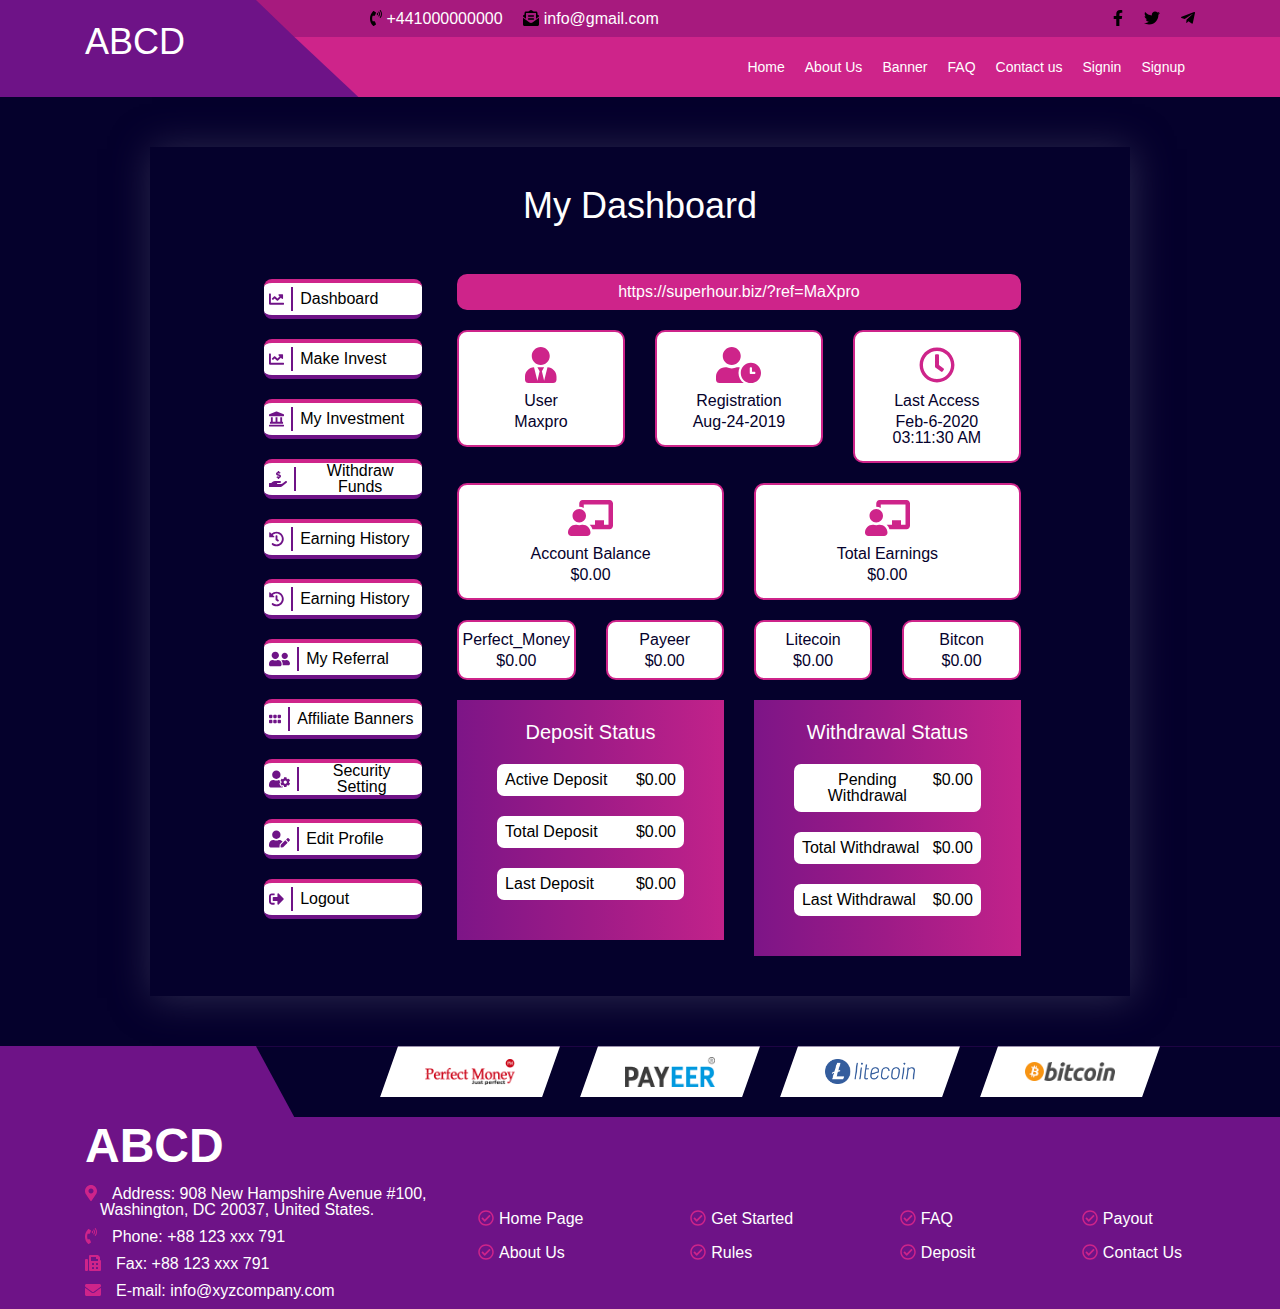
<file: dashboard.html>
<!DOCTYPE html>
<html lang="zxx">

<head>
  <meta charset="utf-8" />
  <meta http-equiv="X-UA-Compatible" content="IE=edge" />
  <meta name="viewport" content="width=device-width, initial-scale=1" />
  <title>Crypto7</title>
  <!-- Favicon -->
  <link href="img/favicon.ico" rel="shortcut icon" />
  <!-- Bootstrap CSS -->
  <link rel="stylesheet" type="text/css" href="css/bootstrap.min.css" />
  <!-- Fontawesome icon -->
  <link rel="stylesheet" type="text/css" href="css/all.fontawesome.min.css" />
  <!-- Animate Css -->
  <link rel="stylesheet" type="text/css" href="css/animate.css" />
  <!-- aos Css -->
  <link rel="stylesheet" type="text/css" href="css/aos.css" />
  <!-- Google Font Oswald -->
  <link href="https://fonts.googleapis.com/css?family=Oswald:200,300,400,500,600,700&display=swap" rel="stylesheet">
  <!-- CSS -->
  <link href="css/style.css" rel="stylesheet" />
</head>


<!-- Start Header Section -->
<header class="header_wrap">

  <div class="header_top">
    <div class="container">
      <div class="row justify-content-end">
        <div class=col-9>
          <div class="d-flex justify-content-between">
            <div class="header_top_left">
              <p><span><i class="fas fa-phone-volume"></i></span> +441000000000</p>
              <p><span><i class="fas fa-envelope-open-text"></i></span> info@gmail.com</p>
            </div>
            <div class="header_top_right">
              <span><i class="fab fa-facebook-f"></i></span>
              <span><i class="fab fa-twitter"></i></span>
              <span><i class="fab fa-telegram-plane"></i></span>
            </div>
          </div>
        </div>
      </div>
    </div>
  </div>
  <div class="header_bottom d-flex align-items-center">
    <div class="container">
      <div class="row">
        <div class="col-12">
          <nav class="mega_nav navbar navbar-expand-md d-flex justify-content-between p-md-0">
            <a class="navbar-brand" href="index.html"> ABCD </a>
            <button class="navbar-toggler collapsed" type="button" data-toggle="collapse" data-target="#mega_menu"
              aria-label="Toggle navigation">
              <span class="sr-only">Toggle navigation</span>
              <span class="icon-bar"></span>
              <span class="icon-bar"></span>
              <span class="icon-bar"></span>
            </button>
            <div class="p-lg-0 nav_wrapper">
              <ul class="navbar-nav m-auto collapse navbar-collapse" id="mega_menu">
                <li class="nav-item">
                  <a class="nav-link" href="#" target="_blank">Home</a>
                </li>
                <li class="nav-item">
                  <a class="nav-link" href="about_us.html" target="_blank">About Us</a>
                </li>
                <li class="nav-item">
                  <a class="nav-link" href="#" target="_blank">Banner</a>
                </li>
                <li class="nav-item">
                  <a class="nav-link" href="#">FAQ</a>
                </li>
                <li class="nav-item">
                  <a class="nav-link" href="#" target="_blank">Contact us</a>
                </li>
                <li class="nav-item">
                  <a class="nav-link" href="#" target="_blank">Signin</a>
                </li>
                <li class="nav-item">
                  <a class="nav-link" href="#" target="_blank">Signup</a>
                </li>
              </ul>
            </div>
          </nav>
        </div>
      </div>
    </div>
    </>
</header>
<!-- End Header Section -->

<!-- Start Dashboard Section -->
<section class="dboard_area">
  <div class="container">
    <div class="row justify-content-center align-items-center">
      <div class="col-md-10 bg_alt_2">
        <div class="row justify-content-center align-items-center">
          <div class="col-md-12">
            <div class="heading">
              <h2 class=""> My Dashboard</h2>
            </div>
          </div>
        </div>
        <div class="row">
          <div class="col-md-3">
            <div class="dash_nav">
              <a href="#"><i class="font_icon fas fa-chart-line"></i>Dashboard</a>
              <a href="#"><i class="font_icon fas fa-chart-line"></i>Make Invest</a>
              <a href="#"><i class="font_icon fas fa-landmark"></i></i>My Investment</a>
              <a href="#"><i class="font_icon fas fa-hand-holding-usd"></i>Withdraw Funds</a>
              <a href="#"><i class="font_icon fas fa-history"></i>Earning History</a>
              <a href="#"><i class="font_icon fas fa-history"></i>Earning History</a>
              <a href="#"><i class="font_icon fas fa-user-friends"></i>My Referral</a>
              <a href="#"><i class="font_icon fas fa-grip-horizontal"></i>Affiliate Banners</a>
              <a href="#"><i class="font_icon fas fa-user-cog"></i>Security Setting</a>
              <a href="#"><i class="font_icon fas fa-user-edit"></i>Edit Profile</a>
              <a href="#"><i class="font_icon fas fa-sign-out-alt"></i>Logout</a>
            </div>
          </div>
          <div class="col-md-9">
            <div class="row">
              <div class="col-md-12">
                <div class="account_details_area">
                  <div class="row">
                    <div class="col-md-12">
                      <div class="upline text-center">
                        <p>https://superhour.biz/?ref=MaXpro</p>
                      </div>
                    </div>
                  </div>
                  <div class="row">
                    <div class="col-md-4">
                      <div class="user_info">
                        <div class="info_wrap">
                          <p>
                            <i class="font_icon fas fa-user-tie"></i><br>
                            <span>User</span> <span>Maxpro</span>
                          </p>
                        </div>
                      </div>
                    </div>
                    <div class="col-md-4">
                      <div class="user_info">
                        <div class="info_wrap">
                          <p><i class="font_icon fas fa-user-clock"></i><br>
                            <span>Registration</span><span>Aug-24-2019</span></p>
                        </div>
                      </div>
                    </div>
                    <div class="col-md-4">
                      <div class="user_info">
                        <div class="info_wrap">
                          <p><i class="font_icon far fa-clock"></i><br><span>Last Access</span><span>Feb-6-2020
                              03:11:30
                              AM</span></p>
                        </div>
                      </div>
                    </div>
                  </div>
                </div>
              </div>

              <div class="col-md-12">
                <div class="account_details_area">
                  <div class="row">
                    <div class="col-md-6">
                      <div class="account_info">
                        <div class="info_wrap">
                          <p><i class="font_icon fas fa-chalkboard-teacher"></i><br>
                            <span>Account Balance </span> <span>$0.00</span>
                          </p>
                        </div>
                      </div>
                    </div>
                    <div class="col-md-6">
                      <div class="account_info">
                        <div class="info_wrap">
                          <p><i class="font_icon fas fa-chalkboard-teacher"></i><br>
                            <span>Total Earnings </span><span>$0.00</span></p>
                        </div>
                      </div>
                    </div>
                  </div>
                </div>
              </div>
              <div class="col-md-12">
                <div class="account_details_area">
                  <div class="row">
                    <div class="col-md-3">
                      <div class="payment_info">
                        <div class="info_wrap">
                          <p><span>Perfect_Money</span> <span>$0.00</span></p>
                        </div>
                      </div>
                    </div>
                    <div class="col-md-3">
                      <div class="payment_info">
                        <div class="info_wrap">
                          <p><span>Payeer </span> <span>$0.00</span></p>
                        </div>
                      </div>
                    </div>
                    <div class="col-md-3">
                      <div class="payment_info">
                        <div class="info_wrap">
                          <p><span>Litecoin </span> <span>$0.00</span></p>
                        </div>
                      </div>
                    </div>
                    <div class="col-md-3">
                      <div class="payment_info">
                        <div class="info_wrap">
                          <p><span>Bitcon</span> <span>$0.00</span></p>
                        </div>
                      </div>
                    </div>

                  </div>
                </div>
              </div>

              <div class="col-md-12">
                <div class="row">
                  <div class="col-md-6">
                    <div class="dw_status">
                      <h5>Deposit Status</h5>
                      <ul>
                        <li>
                          <p>Active Deposit</p><span>$0.00</span>
                        </li>
                        <li>
                          <p>Total Deposit</p><span>$0.00</span>
                        </li>
                        <li>
                          <p>Last Deposit</p><span>$0.00</span>
                        </li>
                      </ul>
                    </div>
                  </div>
                  <div class="col-md-6">
                    <div class="dw_status">
                      <h5>Withdrawal Status</h5>
                      <ul>
                        <li>
                          <p>Pending Withdrawal</p><span>$0.00</span>
                        </li>
                        <li>
                          <p>Total Withdrawal</p><span>$0.00</span>
                        </li>
                        <li>
                          <p>Last Withdrawal</p><span>$0.00</span>
                        </li>
                      </ul>
                    </div>
                  </div>
                </div>
              </div>
            </div>

          </div>
        </div>
      </div>
    </div>
  </div>
  </div>
</section>
<!-- End Dashboard Section -->

<!-- Start Footer Section -->
<footer class="simple_clean">

  <div class="footer_top">
    <div class="container">
      <div class="row justify-content-end">
        <div class=col-9>
          <div class="d-flex justify-content-between">
            <div class="footer_payment">
              <span><img src="img/payment/Perfect_Money.png" alt=""></span>
              <span><img src="img/payment/payeer.png" alt=""></span>
              <span><img src="img/payment/litecoin.png" alt=""></span>
              <span><img src="img/payment/bitcon.png" alt=""></span>
            </div>
          </div>
        </div>
      </div>
    </div>
  </div>

  <div class="container">
    <div class="row justify-content-center align-items-center">
      <div class="col-lg-4 col-md-6 col-12">
        <div class="f_widget_1">
          <a class="navbar-brand " href="index.html"> ABCD </a>
          <div class="contact_info">
            <p><i class="fas fa-map-marker-alt font_icon"></i>Address: 908 New Hampshire Avenue #100, Washington, DC
              20037, United States.</p>
            <p><i class="fas fa-phone-volume font_icon"></i>Phone: +88 123 xxx 791</p>
            <p><i class="fas fa-fax font_icon"></i>Fax: +88 123 xxx 791</p>
            <p><i class="fas fa-envelope font_icon"></i>E-mail: <span>info@xyzcompany.com </span> </p>
          </div>
        </div>
      </div>
      <div class="col-lg-8 col-md-6 col-12">
        <div class="f_widget_2">
          <div class="q_links">
            <ul>
              <li><a href="#"><i class="font_icon far fa-check-circle"></i>Home Page</a></li>
              <li><a href="#"><i class="font_icon far fa-check-circle"></i>About Us</a></li>
            </ul>
            <ul>
              <li><a href="#"><i class="font_icon far fa-check-circle"></i>Get Started</a></li>
              <li><a href="#"><i class="font_icon far fa-check-circle"></i>Rules</a></li>
            </ul>
            <ul>
              <li><a href="#"><i class="font_icon far fa-check-circle"></i>FAQ</a></li>
              <li><a href="#"><i class="font_icon far fa-check-circle"></i>Deposit</a></li>
            </ul>
            <ul>
              <li><a href="#"><i class="font_icon far fa-check-circle"></i>Payout</a></li>
              <li><a href="#"><i class="font_icon far fa-check-circle"></i>Contact Us</a></li>
            </ul>
          </div>
        </div>
      </div>
    </div>
  </div>
</footer>
<!-- End Footer Section -->


<!--jQuery JS-->
<script src="js/jquery-3.3.1.min.js"></script>
<script src="js/popper.min.js"></script>
<!-- Bootstrap -->
<script src="js/bootstrap.min.js"></script>
<!-- Fontawesome -->
<script src="js/all.fontawesome.min.js"></script>
<!-- aos js   -->
<script src="js/aos.js"></script>
<!-- Custom js -->
<script src="js/main.js"></script>

</body>

</html>
</file>
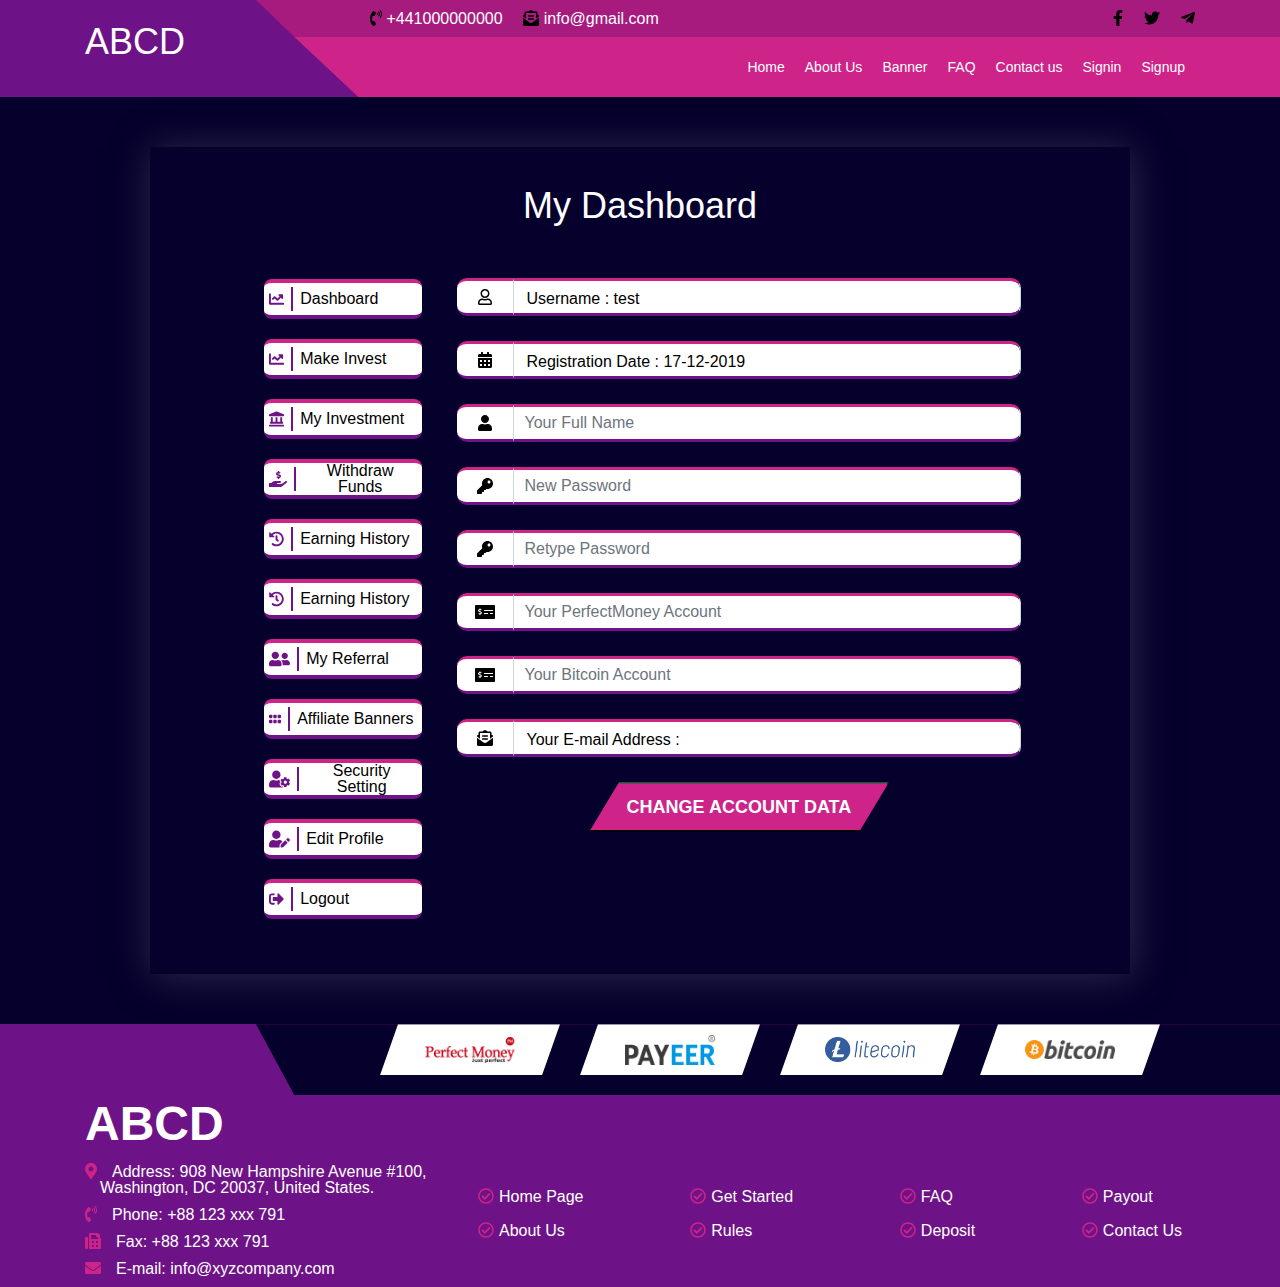
<file: edit_account.html>
<!DOCTYPE html>
<html lang="zxx">

<head>
    <meta charset="utf-8" />
    <meta http-equiv="X-UA-Compatible" content="IE=edge" />
    <meta name="viewport" content="width=device-width, initial-scale=1" />
    <title>Crypto7</title>
    <!-- Favicon -->
    <link href="img/favicon.ico" rel="shortcut icon" />
    <!-- Bootstrap CSS -->
    <link rel="stylesheet" type="text/css" href="css/bootstrap.min.css" />
    <!-- Fontawesome icon -->
    <link rel="stylesheet" type="text/css" href="css/all.fontawesome.min.css" />
    <!-- Animate Css -->
    <link rel="stylesheet" type="text/css" href="css/animate.css" />
    <!-- aos Css -->
    <link rel="stylesheet" type="text/css" href="css/aos.css" />
    <!-- Google Font Oswald -->
    <link href="https://fonts.googleapis.com/css?family=Oswald:200,300,400,500,600,700&display=swap" rel="stylesheet">
    <!-- CSS -->
    <link href="css/style.css" rel="stylesheet" />
</head>


<!-- Start Header Section -->
<header class="header_wrap">

    <div class="header_top">
        <div class="container">
            <div class="row justify-content-end">
                <div class=col-9>
                    <div class="d-flex justify-content-between">
                        <div class="header_top_left">
                            <p><span><i class="fas fa-phone-volume"></i></span> +441000000000</p>
                            <p><span><i class="fas fa-envelope-open-text"></i></span> info@gmail.com</p>
                        </div>
                        <div class="header_top_right">
                            <span><i class="fab fa-facebook-f"></i></span>
                            <span><i class="fab fa-twitter"></i></span>
                            <span><i class="fab fa-telegram-plane"></i></span>
                        </div>
                    </div>
                </div>
            </div>
        </div>
    </div>
    <div class="header_bottom d-flex align-items-center">
        <div class="container">
            <div class="row">
                <div class="col-12">
                    <nav class="mega_nav navbar navbar-expand-md d-flex justify-content-between p-md-0">
                        <a class="navbar-brand" href="index.html"> ABCD </a>
                        <button class="navbar-toggler collapsed" type="button" data-toggle="collapse"
                            data-target="#mega_menu" aria-label="Toggle navigation">
                            <span class="sr-only">Toggle navigation</span>
                            <span class="icon-bar"></span>
                            <span class="icon-bar"></span>
                            <span class="icon-bar"></span>
                        </button>
                        <div class="p-lg-0 nav_wrapper">
                            <ul class="navbar-nav m-auto collapse navbar-collapse" id="mega_menu">
                                <li class="nav-item">
                                    <a class="nav-link" href="#" target="_blank">Home</a>
                                </li>
                                <li class="nav-item">
                                    <a class="nav-link" href="about_us.html" target="_blank">About Us</a>
                                </li>
                                <li class="nav-item">
                                    <a class="nav-link" href="#" target="_blank">Banner</a>
                                </li>
                                <li class="nav-item">
                                    <a class="nav-link" href="#">FAQ</a>
                                </li>
                                <li class="nav-item">
                                    <a class="nav-link" href="#" target="_blank">Contact us</a>
                                </li>
                                <li class="nav-item">
                                    <a class="nav-link" href="#" target="_blank">Signin</a>
                                </li>
                                <li class="nav-item">
                                    <a class="nav-link" href="#" target="_blank">Signup</a>
                                </li>
                            </ul>
                        </div>
                    </nav>
                </div>
            </div>
        </div>
    </div>
</header>
<!-- End Header Section -->

<!-- Start Dashboard Section -->
<section class="dboard_area">
    <div class="container">
        <div class="row justify-content-center align-items-center">
            <div class="col-md-10 bg_alt_2">
                <div class="row justify-content-center align-items-center">
                    <div class="col-md-12">
                        <div class="heading">
                            <h2 class=""> My Dashboard</h2>
                        </div>
                    </div>
                </div>
                <div class="row">
                    <div class="col-md-3">
                        <div class="dash_nav">
                            <a href="#"><i class="font_icon fas fa-chart-line"></i>Dashboard</a>
                            <a href="#"><i class="font_icon fas fa-chart-line"></i>Make Invest</a>
                            <a href="#"><i class="font_icon fas fa-landmark"></i></i>My Investment</a>
                            <a href="#"><i class="font_icon fas fa-hand-holding-usd"></i>Withdraw Funds</a>
                            <a href="#"><i class="font_icon fas fa-history"></i>Earning History</a>
                            <a href="#"><i class="font_icon fas fa-history"></i>Earning History</a>
                            <a href="#"><i class="font_icon fas fa-user-friends"></i>My Referral</a>
                            <a href="#"><i class="font_icon fas fa-grip-horizontal"></i>Affiliate Banners</a>
                            <a href="#"><i class="font_icon fas fa-user-cog"></i>Security Setting</a>
                            <a href="#"><i class="font_icon fas fa-user-edit"></i>Edit Profile</a>
                            <a href="#"><i class="font_icon fas fa-sign-out-alt"></i>Logout</a>
                        </div>
                    </div>
                    <div class="col-md-9">
                        <div class="login_wrap edit_account">
                            <form action="">
                                <div class="form-group">
                                    <label for="capcha" class="left"><i class="far fa-user fa_icon"></i></label>
                                    <p class="form-control right">Username : test</p>
                                    <!-- <input type="text" class="form-control right" placeholder="Username"> -->
                                </div>
                                <div class="form-group">
                                    <label for="capcha" class="left"><i class="fas fa-calendar-alt fa_icon"></i></label>
                                    <p class="form-control right">Registration Date : 17-12-2019</p>
                                    <!-- <input type="password" class="form-control right" placeholder="Registration Date"> -->
                                </div>
                                <div class="form-group">
                                    <label for="capcha" class="left"><i class="fas fa-user fa_icon"></i></label>
                                    <input type="text" class="form-control right" placeholder="Your Full Name">
                                </div>
                                <!-- <div class="form-group">
                                    <label for="capcha" class="left"><i
                                            class="fas fa-envelope-open-text fa_icon"></i></label>
                                    <input type="text" class="form-control right" placeholder="Your E-mail Address">
                                </div>
                                <div class="form-group">
                                    <label for="capcha" class="left"><i
                                            class="fas fa-envelope-open-text fa_icon"></i></label>
                                    <input type="text" class="form-control right" placeholder="Retype E-mail">
                                </div> -->
                                <div class="form-group">
                                    <label for="capcha" class="left"><i class="fas fa-key fa_icon"></i></label>
                                    <input type="password" class="form-control right" placeholder="New Password">
                                </div>
                                <div class="form-group">
                                    <label for="capcha" class="left"><i class="fas fa-key fa_icon"></i></label>
                                    <input type="password" class="form-control right" placeholder="Retype Password">
                                </div>

                                <div class="form-group">
                                    <label for="capcha" class="left"><i
                                            class="fas fa-money-check-alt fa_icon"></i></label>
                                    <input type="text" class="form-control right"
                                        placeholder="Your PerfectMoney Account">
                                </div>
                                <div class="form-group">
                                    <label for="capcha" class="left"><i
                                            class="fas fa-money-check-alt fa_icon"></i></label>
                                    <input type="text" class="form-control right" placeholder="Your Bitcoin Account">
                                </div>
                                <div class="form-group">
                                    <label for="capcha" class="left"><i
                                            class="fas fa-envelope-open-text fa_icon"></i></label>
                                    <p class="form-control right">Your E-mail Address : </p>
                                    <!-- <input type="text" class="form-control right" placeholder="Your E-mail Address"> -->
                                </div>
                                <!--
                                <div class="form-group">
                                    <label for="capcha" class="left"><i class="fas fa-users fa_icon"></i></label>
                                    <input type="text" class="form-control text-center right"
                                        placeholder="Your Upline:">
                                </div>

                                 <div class="form-group mb-5">
                                    <label for="capcha" class="capcha">8543</label>
                                    <input type="text" class="form-control" id="capcha">
                                </div>
                               
                                <div class="custom-control custom-checkbox text-center">
                                    <input type="checkbox" class="custom-control-input" id="customCheck" name="abc">
                                    <label class="custom-control-label " for="customCheck">
                                        I agree with our <a href="">Terms and Conditions</a>
                                    </label>
                                </div> 
                             -->
                                <button type="submit" class="boxed_btn">Change Account Data</button>
                            </form>
                        </div>
                    </div>
                </div>
            </div>
        </div>
</section>
<!-- End Dashboard Section -->

<!-- Start Footer Section -->
<footer class="simple_clean">

    <div class="footer_top">
        <div class="container">
            <div class="row justify-content-end">
                <div class=col-9>
                    <div class="d-flex justify-content-between">
                        <div class="footer_payment">
                            <span><img src="img/payment/Perfect_Money.png" alt=""></span>
                            <span><img src="img/payment/payeer.png" alt=""></span>
                            <span><img src="img/payment/litecoin.png" alt=""></span>
                            <span><img src="img/payment/bitcon.png" alt=""></span>
                        </div>
                    </div>
                </div>
            </div>
        </div>
    </div>

    <div class="container">
        <div class="row justify-content-center align-items-center">
            <div class="col-lg-4 col-md-6 col-12">
                <div class="f_widget_1">
                    <a class="navbar-brand " href="index.html"> ABCD </a>
                    <div class="contact_info">
                        <p><i class="fas fa-map-marker-alt font_icon"></i>Address: 908 New Hampshire Avenue #100,
                            Washington, DC
                            20037, United States.</p>
                        <p><i class="fas fa-phone-volume font_icon"></i>Phone: +88 123 xxx 791</p>
                        <p><i class="fas fa-fax font_icon"></i>Fax: +88 123 xxx 791</p>
                        <p><i class="fas fa-envelope font_icon"></i>E-mail: <span>info@xyzcompany.com </span> </p>
                    </div>
                </div>
            </div>
            <div class="col-lg-8 col-md-6 col-12">
                <div class="f_widget_2">
                    <div class="q_links">
                        <ul>
                            <li><a href="#"><i class="font_icon far fa-check-circle"></i>Home Page</a></li>
                            <li><a href="#"><i class="font_icon far fa-check-circle"></i>About Us</a></li>
                        </ul>
                        <ul>
                            <li><a href="#"><i class="font_icon far fa-check-circle"></i>Get Started</a></li>
                            <li><a href="#"><i class="font_icon far fa-check-circle"></i>Rules</a></li>
                        </ul>
                        <ul>
                            <li><a href="#"><i class="font_icon far fa-check-circle"></i>FAQ</a></li>
                            <li><a href="#"><i class="font_icon far fa-check-circle"></i>Deposit</a></li>
                        </ul>
                        <ul>
                            <li><a href="#"><i class="font_icon far fa-check-circle"></i>Payout</a></li>
                            <li><a href="#"><i class="font_icon far fa-check-circle"></i>Contact Us</a></li>
                        </ul>
                    </div>
                </div>
            </div>
        </div>
    </div>
</footer>
<!-- End Footer Section -->


<!--jQuery JS-->
<script src="js/jquery-3.3.1.min.js"></script>
<script src="js/popper.min.js"></script>
<!-- Bootstrap -->
<script src="js/bootstrap.min.js"></script>
<!-- Fontawesome -->
<script src="js/all.fontawesome.min.js"></script>
<!-- aos js   -->
<script src="js/aos.js"></script>
<!-- Custom js -->
<script src="js/main.js"></script>

</body>

</html>
</file>
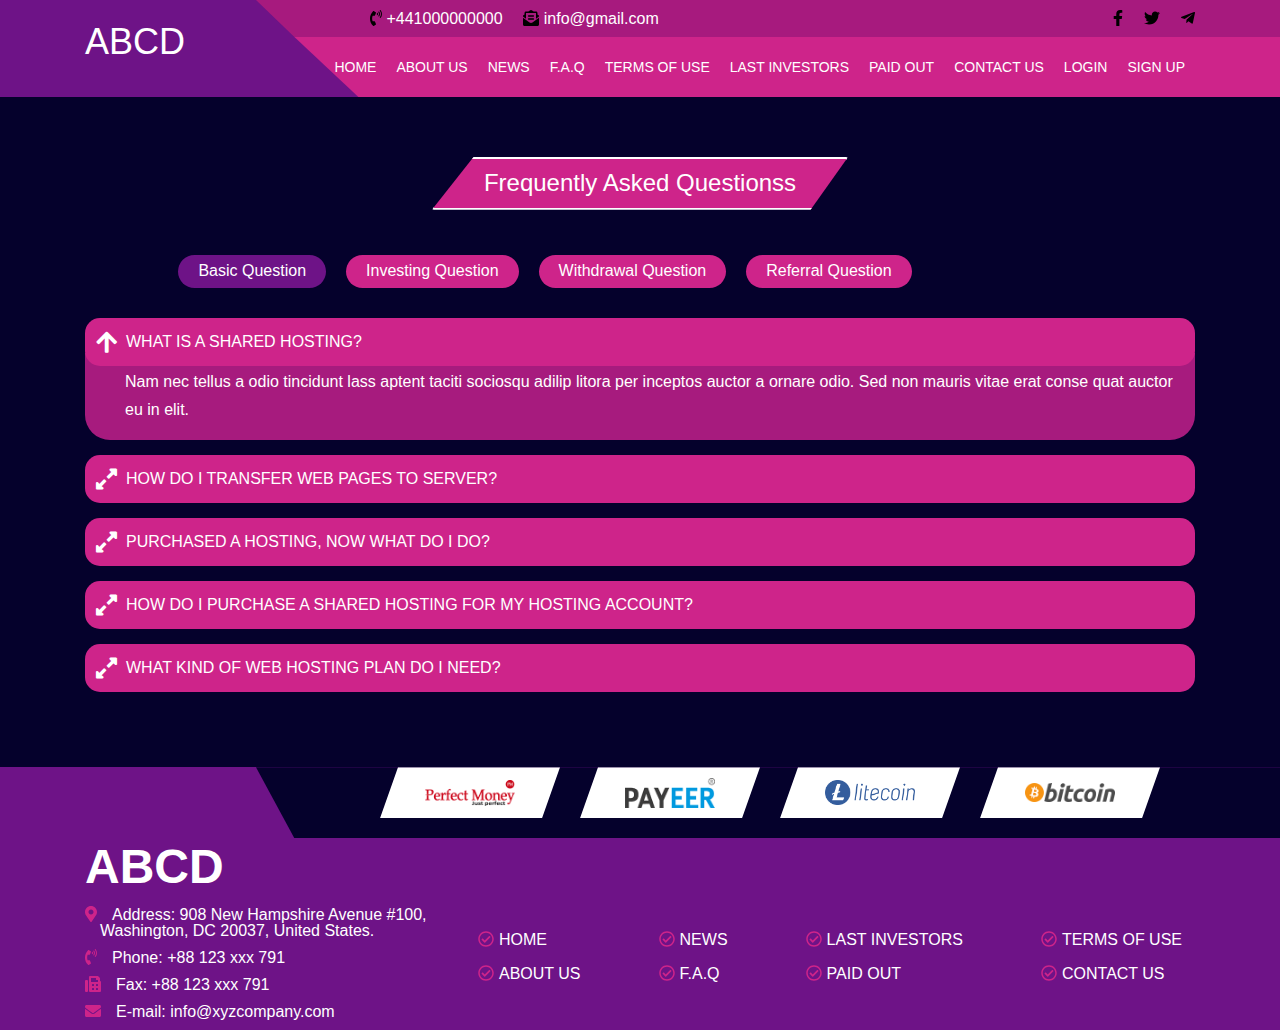
<file: faq.html>
<!DOCTYPE html>
<html lang="zxx">

<head>
    <meta charset="utf-8" />
    <meta http-equiv="X-UA-Compatible" content="IE=edge" />
    <meta name="viewport" content="width=device-width, initial-scale=1" />
    <title>Crypto7</title>
    <!-- Favicon -->
    <link href="img/favicon.ico" rel="shortcut icon" />
    <!-- Bootstrap CSS -->
    <link rel="stylesheet" type="text/css" href="css/bootstrap.min.css" />
    <!-- Fontawesome icon -->
    <link rel="stylesheet" type="text/css" href="css/all.fontawesome.min.css" />
    <!-- Animate Css -->
    <link rel="stylesheet" type="text/css" href="css/animate.css" />
    <!-- aos Css -->
    <link rel="stylesheet" type="text/css" href="css/aos.css" />
    <!-- Google Font Oswald -->
    <link href="https://fonts.googleapis.com/css?family=Oswald:200,300,400,500,600,700&display=swap" rel="stylesheet">
    <!-- CSS -->
    <link href="css/style.css" rel="stylesheet" />
</head>


<!-- Start Header Section -->
<header class="header_wrap">

    <div class="header_top">
        <div class="container">
            <div class="row justify-content-end">
                <div class=col-9>
                    <div class="d-flex justify-content-between">
                        <div class="header_top_left">
                            <p><span><i class="fas fa-phone-volume"></i></span> +441000000000</p>
                            <p><span><i class="fas fa-envelope-open-text"></i></span> info@gmail.com</p>
                        </div>
                        <div class="header_top_right">
                            <span><i class="fab fa-facebook-f"></i></span>
                            <span><i class="fab fa-twitter"></i></span>
                            <span><i class="fab fa-telegram-plane"></i></span>
                        </div>
                    </div>
                </div>
            </div>
        </div>
    </div>
    <div class="header_bottom d-flex align-items-center">
        <div class="container">
            <div class="row">
                <div class="col-12">
                    <nav class="mega_nav navbar navbar-expand-md d-flex justify-content-between p-md-0">
                        <a class="navbar-brand" href="index.html"> ABCD </a>
                        <button class="navbar-toggler collapsed" type="button" data-toggle="collapse"
                            data-target="#mega_menu" aria-label="Toggle navigation">
                            <span class="sr-only">Toggle navigation</span>
                            <span class="icon-bar"></span>
                            <span class="icon-bar"></span>
                            <span class="icon-bar"></span>
                        </button>
                        <div class="p-lg-0 nav_wrapper">
                            <ul class="navbar-nav m-auto collapse navbar-collapse" id="mega_menu">
                                <li class="nav-item">
                                    <a class="nav-link" href="index.html">HOME</a>
                                </li>
                                <li class="nav-item">
                                    <a class="nav-link" href="about.html">ABOUT US</a>
                                </li>
                                <li class="nav-item">
                                    <a class="nav-link" href="news.html">NEWS</a>
                                </li>
                                <li class="nav-item">
                                    <a class="nav-link" href="faq.html">F.A.Q</a>
                                </li>
                                <li class="nav-item">
                                    <a class="nav-link" href="ruls">TERMS OF USE</a>
                                </li>
                                <li class="nav-item">
                                    <a class="nav-link" href="#">LAST INVESTORS</a>
                                </li>
                                <li class="nav-item">
                                    <a class="nav-link" href="#">PAID OUT</a>
                                </li>
                                <li class="nav-item">
                                    <a class="nav-link" href="contact.html" target="_blank">CONTACT US</a>
                                </li>
                                <li class="nav-item">
                                    <a class="nav-link" href="login.html" target="_blank">LOGIN</a>
                                </li>
                                <li class="nav-item">
                                    <a class="nav-link" href="signup.html" target="_blank">SIGN UP</a>
                                </li>
                            </ul>
                        </div>
                    </nav>
                </div>
            </div>
        </div>
        </>
</header>
<!-- End Header Section -->
<section class="faq_area">
    <div class="container">
        <div class="row justify-content-center">
            <div class="col-md-12">
                <div class="heading">
                    <h2>Frequently Asked Questionss</h2>
                </div>
            </div>
        </div>

        <div class="row full_about">
            <div class="col-md-10">
                <div class="faq_content">
                    <nav class="faq_tab_nav nav nav-pills flex-column flex-sm-row">
                        <a class=" active" href="#basic_q" data-toggle="tab" role="tab" aria-selected="false">Basic
                            Question</a>
                        <a class="" href="#invest_q" data-toggle="tab" role="tab" aria-selected="false">Investing
                            Question</a>
                        <a class="" href="#withdraw_q" data-toggle="tab" role="tab" aria-selected="false">Withdrawal
                            Question</a>
                        <a class="" href="#referral_q" data-toggle="tab" role="tab" aria-selected="false">Referral
                            Question</a>
                    </nav>
                </div>
            </div>

            <div class="col-md-12">
                <div class="tab-content" id="querstion_tab_content">
                    <div class="tab-pane fade show active" id="basic_q" role="tabpanel" aria-labelledby="basic-tab">
                        <div class="accordion_wrapper">
                            <div class="accordion" id="accordion2">
                                <div class="card">
                                    <div class="card-header" id="heading11">
                                        <button class="btn btn-link" type="button" data-toggle="collapse"
                                            data-target="#collapse11" aria-expanded="true" aria-controls="collapse11">
                                            WHAT IS A SHARED HOSTING?
                                        </button>
                                    </div>
                                    <div id="collapse11" class="collapse show" aria-labelledby="heading11"
                                        data-parent="#accordion2">
                                        <div class="card-body">
                                            Nam nec tellus a odio tincidunt lass aptent taciti sociosqu adilip litora
                                            per inceptos auctor a
                                            ornare
                                            odio. Sed non mauris vitae erat conse quat auctor eu in elit.
                                        </div>
                                    </div>
                                </div>
                                <div class="card">
                                    <div class="card-header" id="heading12">
                                        <button class="btn btn-link collapsed" type="button" data-toggle="collapse"
                                            data-target="#collapse12" aria-expanded="false" aria-controls="collapse12">
                                            HOW DO I TRANSFER WEB PAGES TO SERVER?
                                        </button>
                                    </div>
                                    <div id="collapse12" class="collapse" aria-labelledby="heading12"
                                        data-parent="#accordion2">
                                        <div class="card-body">
                                            Nam nec tellus a odio tincidunt lass aptent taciti sociosqu adilip litora
                                            per inceptos auctor a
                                            ornare
                                            odio. Sed non mauris vitae erat conse quat auctor eu in elit.
                                        </div>
                                    </div>
                                </div>
                                <div class="card">
                                    <div class="card-header" id="heading13">
                                        <button class="btn btn-link collapsed" type="button" data-toggle="collapse"
                                            data-target="#collapse13" aria-expanded="false" aria-controls="collapse13">
                                            PURCHASED A HOSTING, NOW WHAT DO I DO?
                                        </button>
                                    </div>
                                    <div id="collapse13" class="collapse" aria-labelledby="heading13"
                                        data-parent="#accordion2">
                                        <div class="card-body">
                                            Nam nec tellus a odio tincidunt lass aptent taciti sociosqu adilip litora
                                            per inceptos auctor a
                                            ornare
                                            odio. Sed non mauris vitae erat conse quat auctor eu in elit.
                                        </div>
                                    </div>
                                </div>
                                <div class="card">
                                    <div class="card-header" id="heading14">
                                        <button class="btn btn-link collapsed" type="button" data-toggle="collapse"
                                            data-target="#collapse14" aria-expanded="false" aria-controls="collapse14">
                                            HOW DO I PURCHASE A SHARED HOSTING FOR MY HOSTING ACCOUNT?
                                        </button>
                                    </div>
                                    <div id="collapse14" class="collapse" aria-labelledby="heading14"
                                        data-parent="#accordion2">
                                        <div class="card-body">
                                            Nam nec tellus a odio tincidunt lass aptent taciti sociosqu adilip litora
                                            per inceptos auctor a
                                            ornare
                                            odio. Sed non mauris vitae erat conse quat auctor eu in elit.
                                        </div>
                                    </div>
                                </div>
                                <div class="card">
                                    <div class="card-header" id="heading15">
                                        <button class="btn btn-link collapsed" type="button" data-toggle="collapse"
                                            data-target="#collapse15" aria-expanded="false" aria-controls="collapse15">
                                            WHAT KIND OF WEB HOSTING PLAN DO I NEED?
                                        </button>
                                    </div>
                                    <div id="collapse15" class="collapse" aria-labelledby="heading15"
                                        data-parent="#accordion2">
                                        <div class="card-body">
                                            Nam nec tellus a odio tincidunt lass aptent taciti sociosqu adilip litora
                                            per inceptos auctor a
                                            ornare
                                            odio. Sed non mauris vitae erat conse quat auctor eu in elit.
                                        </div>
                                    </div>
                                </div>
                            </div>
                        </div>
                    </div>
                    <div class="tab-pane fade" id="invest_q" role="tabpanel" aria-labelledby="invest-tab">
                        <div class="accordion_wrapper">
                            <div class="accordion" id="accordion3">
                                <div class="card">
                                    <div class="card-header" id="heading21">
                                        <button class="btn btn-link" type="button" data-toggle="collapse"
                                            data-target="#collapse21" aria-expanded="true" aria-controls="collapse21">
                                            WHAT IS A SHARED HOSTING?
                                        </button>
                                    </div>
                                    <div id="collapse21" class="collapse show" aria-labelledby="heading21"
                                        data-parent="#accordion3">
                                        <div class="card-body">
                                            Nam nec tellus a odio tincidunt lass aptent taciti sociosqu adilip litora
                                            per inceptos auctor a
                                            ornare
                                            odio. Sed non mauris vitae erat conse quat auctor eu in elit.
                                        </div>
                                    </div>
                                </div>
                                <div class="card">
                                    <div class="card-header" id="heading22">
                                        <button class="btn btn-link collapsed" type="button" data-toggle="collapse"
                                            data-target="#collapse22" aria-expanded="false" aria-controls="collapse22">
                                            HOW DO I TRANSFER WEB PAGES TO SERVER?
                                        </button>
                                    </div>
                                    <div id="collapse22" class="collapse" aria-labelledby="heading22"
                                        data-parent="#accordion3">
                                        <div class="card-body">
                                            Nam nec tellus a odio tincidunt lass aptent taciti sociosqu adilip litora
                                            per inceptos auctor a
                                            ornare
                                            odio. Sed non mauris vitae erat conse quat auctor eu in elit.
                                        </div>
                                    </div>
                                </div>
                                <div class="card">
                                    <div class="card-header" id="heading23">
                                        <button class="btn btn-link collapsed" type="button" data-toggle="collapse"
                                            data-target="#collapse23" aria-expanded="false" aria-controls="collapse23">
                                            PURCHASED A HOSTING, NOW WHAT DO I DO?
                                        </button>
                                    </div>
                                    <div id="collapse23" class="collapse" aria-labelledby="heading23"
                                        data-parent="#accordion3">
                                        <div class="card-body">
                                            Nam nec tellus a odio tincidunt lass aptent taciti sociosqu adilip litora
                                            per inceptos auctor a
                                            ornare
                                            odio. Sed non mauris vitae erat conse quat auctor eu in elit.
                                        </div>
                                    </div>
                                </div>
                                <div class="card">
                                    <div class="card-header" id="heading24">
                                        <button class="btn btn-link collapsed" type="button" data-toggle="collapse"
                                            data-target="#collapse24" aria-expanded="false" aria-controls="collapse24">
                                            HOW DO I PURCHASE A SHARED HOSTING FOR MY HOSTING ACCOUNT?
                                        </button>
                                    </div>
                                    <div id="collapse24" class="collapse" aria-labelledby="heading24"
                                        data-parent="#accordion3">
                                        <div class="card-body">
                                            Nam nec tellus a odio tincidunt lass aptent taciti sociosqu adilip litora
                                            per inceptos auctor a
                                            ornare
                                            odio. Sed non mauris vitae erat conse quat auctor eu in elit.
                                        </div>
                                    </div>
                                </div>
                                <div class="card">
                                    <div class="card-header" id="heading25">
                                        <button class="btn btn-link collapsed" type="button" data-toggle="collapse"
                                            data-target="#collapse25" aria-expanded="false" aria-controls="collapse25">
                                            WHAT KIND OF WEB HOSTING PLAN DO I NEED?
                                        </button>
                                    </div>
                                    <div id="collapse25" class="collapse" aria-labelledby="heading25"
                                        data-parent="#accordion3">
                                        <div class="card-body">
                                            Nam nec tellus a odio tincidunt lass aptent taciti sociosqu adilip litora
                                            per inceptos auctor a
                                            ornare
                                            odio. Sed non mauris vitae erat conse quat auctor eu in elit.
                                        </div>
                                    </div>
                                </div>
                            </div>
                        </div>
                    </div>
                    <div class="tab-pane fade" id="withdraw_q" role="tabpanel" aria-labelledby="withdraw-tab">
                        <div class="accordion_wrapper">
                            <div class="accordion" id="accordion4">
                                <div class="card">
                                    <div class="card-header" id="heading31">
                                        <button class="btn btn-link" type="button" data-toggle="collapse"
                                            data-target="#collapse31" aria-expanded="true" aria-controls="collapse31">
                                            WHAT IS A SHARED HOSTING?
                                        </button>
                                    </div>
                                    <div id="collapse31" class="collapse show" aria-labelledby="heading31"
                                        data-parent="#accordion4">
                                        <div class="card-body">
                                            Nam nec tellus a odio tincidunt lass aptent taciti sociosqu adilip litora
                                            per inceptos auctor a
                                            ornare
                                            odio. Sed non mauris vitae erat conse quat auctor eu in elit.
                                        </div>
                                    </div>
                                </div>
                                <div class="card">
                                    <div class="card-header" id="heading32">
                                        <button class="btn btn-link collapsed" type="button" data-toggle="collapse"
                                            data-target="#collapse32" aria-expanded="false" aria-controls="collapse32">
                                            HOW DO I TRANSFER WEB PAGES TO SERVER?
                                        </button>
                                    </div>
                                    <div id="collapse32" class="collapse" aria-labelledby="heading32"
                                        data-parent="#accordion4">
                                        <div class="card-body">
                                            Nam nec tellus a odio tincidunt lass aptent taciti sociosqu adilip litora
                                            per inceptos auctor a
                                            ornare
                                            odio. Sed non mauris vitae erat conse quat auctor eu in elit.
                                        </div>
                                    </div>
                                </div>
                                <div class="card">
                                    <div class="card-header" id="heading33">
                                        <button class="btn btn-link collapsed" type="button" data-toggle="collapse"
                                            data-target="#collapse33" aria-expanded="false" aria-controls="collapse33">
                                            PURCHASED A HOSTING, NOW WHAT DO I DO?
                                        </button>
                                    </div>
                                    <div id="collapse33" class="collapse" aria-labelledby="heading33"
                                        data-parent="#accordion4">
                                        <div class="card-body">
                                            Nam nec tellus a odio tincidunt lass aptent taciti sociosqu adilip litora
                                            per inceptos auctor a
                                            ornare
                                            odio. Sed non mauris vitae erat conse quat auctor eu in elit.
                                        </div>
                                    </div>
                                </div>
                                <div class="card">
                                    <div class="card-header" id="heading34">
                                        <button class="btn btn-link collapsed" type="button" data-toggle="collapse"
                                            data-target="#collapse34" aria-expanded="false" aria-controls="collapse34">
                                            HOW DO I PURCHASE A SHARED HOSTING FOR MY HOSTING ACCOUNT?
                                        </button>
                                    </div>
                                    <div id="collapse34" class="collapse" aria-labelledby="heading34"
                                        data-parent="#accordion4">
                                        <div class="card-body">
                                            Nam nec tellus a odio tincidunt lass aptent taciti sociosqu adilip litora
                                            per inceptos auctor a
                                            ornare
                                            odio. Sed non mauris vitae erat conse quat auctor eu in elit.
                                        </div>
                                    </div>
                                </div>
                            </div>
                        </div>
                    </div>
                    <div class="tab-pane fade" id="referral_q" role="tabpanel" aria-labelledby="referral-tab">
                        <div class="accordion_wrapper">
                            <div class="accordion" id="accordion5">
                                <div class="card">
                                    <div class="card-header" id="heading41">
                                        <button class="btn btn-link" type="button" data-toggle="collapse"
                                            data-target="#collapse41" aria-expanded="true" aria-controls="collapse41">
                                            WHAT IS A SHARED HOSTING?
                                        </button>
                                    </div>
                                    <div id="collapse41" class="collapse show" aria-labelledby="heading41"
                                        data-parent="#accordion5">
                                        <div class="card-body">
                                            Nam nec tellus a odio tincidunt lass aptent taciti sociosqu adilip litora
                                            per inceptos auctor a
                                            ornare
                                            odio. Sed non mauris vitae erat conse quat auctor eu in elit.
                                        </div>
                                    </div>
                                </div>
                                <div class="card">
                                    <div class="card-header" id="heading42">
                                        <button class="btn btn-link collapsed" type="button" data-toggle="collapse"
                                            data-target="#collapse42" aria-expanded="false" aria-controls="collapse42">
                                            HOW DO I TRANSFER WEB PAGES TO SERVER?
                                        </button>
                                    </div>
                                    <div id="collapse42" class="collapse" aria-labelledby="heading42"
                                        data-parent="#accordion5">
                                        <div class="card-body">
                                            Nam nec tellus a odio tincidunt lass aptent taciti sociosqu adilip litora
                                            per inceptos auctor a
                                            ornare
                                            odio. Sed non mauris vitae erat conse quat auctor eu in elit.
                                        </div>
                                    </div>
                                </div>
                                <div class="card">
                                    <div class="card-header" id="heading43">
                                        <button class="btn btn-link collapsed" type="button" data-toggle="collapse"
                                            data-target="#collapse43" aria-expanded="false" aria-controls="collapse43">
                                            PURCHASED A HOSTING, NOW WHAT DO I DO?
                                        </button>
                                    </div>
                                    <div id="collapse43" class="collapse" aria-labelledby="heading43"
                                        data-parent="#accordion5">
                                        <div class="card-body">
                                            Nam nec tellus a odio tincidunt lass aptent taciti sociosqu adilip litora
                                            per inceptos auctor a
                                            ornare
                                            odio. Sed non mauris vitae erat conse quat auctor eu in elit.
                                        </div>
                                    </div>
                                </div>
                            </div>
                        </div>
                    </div>
                </div>
            </div>
        </div>
    </div>
    </div>
</section>


<!-- Start Footer Section -->
<footer class="simple_clean">

    <div class="footer_top">
        <div class="container">
            <div class="row justify-content-end">
                <div class=col-9>
                    <div class="d-flex justify-content-between">
                        <div class="footer_payment">
                            <span><img src="img/payment/Perfect_Money.png" alt=""></span>
                            <span><img src="img/payment/payeer.png" alt=""></span>
                            <span><img src="img/payment/litecoin.png" alt=""></span>
                            <span><img src="img/payment/bitcon.png" alt=""></span>
                        </div>
                    </div>
                </div>
            </div>
        </div>
    </div>

    <div class="container">
        <div class="row justify-content-center align-items-center">
            <div class="col-lg-4 col-md-6 col-12">
                <div class="f_widget_1">
                    <a class="navbar-brand " href="index.html"> ABCD </a>
                    <div class="contact_info">
                        <p><i class="fas fa-map-marker-alt font_icon"></i>Address: 908 New Hampshire Avenue #100,
                            Washington, DC
                            20037, United States.</p>
                        <p><i class="fas fa-phone-volume font_icon"></i>Phone: +88 123 xxx 791</p>
                        <p><i class="fas fa-fax font_icon"></i>Fax: +88 123 xxx 791</p>
                        <p><i class="fas fa-envelope font_icon"></i>E-mail: <span>info@xyzcompany.com </span> </p>
                    </div>
                </div>
            </div>
            <div class="col-lg-8 col-md-6 col-12">
                <div class="f_widget_2">
                    <div class="q_links">
                        <ul>
                            <li><a href="#"><i class="font_icon far fa-check-circle"></i>HOME</a></li>
                            <li><a href=""><i class="font_icon far fa-check-circle"></i>ABOUT US</a></li>
                        </ul>
                        <ul>
                            <li><a href="#"><i class="font_icon far fa-check-circle"></i>NEWS</a></li>
                            <li><a href="#"><i class="font_icon far fa-check-circle"></i>F.A.Q</a></li>
                        </ul>
                        <ul>
                            <li><a href="#"><i class="font_icon far fa-check-circle"></i>LAST INVESTORS</a></li>
                            <li><a href="#"><i class="font_icon far fa-check-circle"></i>PAID OUT</a></li>
                        </ul>
                        <ul>
                            <li><a href="#"><i class="font_icon far fa-check-circle"></i>TERMS OF USE</a></li>
                            <li><a href="#"><i class="font_icon far fa-check-circle"></i>CONTACT US</a></li>
                        </ul>
                    </div>
                </div>
            </div>
        </div>
    </div>
</footer>
<!-- End Footer Section -->


<!--jQuery JS-->
<script src="js/jquery-3.3.1.min.js"></script>
<script src="js/popper.min.js"></script>
<!-- Bootstrap -->
<script src="js/bootstrap.min.js"></script>
<!-- Fontawesome -->
<script src="js/all.fontawesome.min.js"></script>
<!-- aos js   -->
<script src="js/aos.js"></script>
<!-- Custom js -->
<script src="js/main.js"></script>

</body>

</html>
</file>
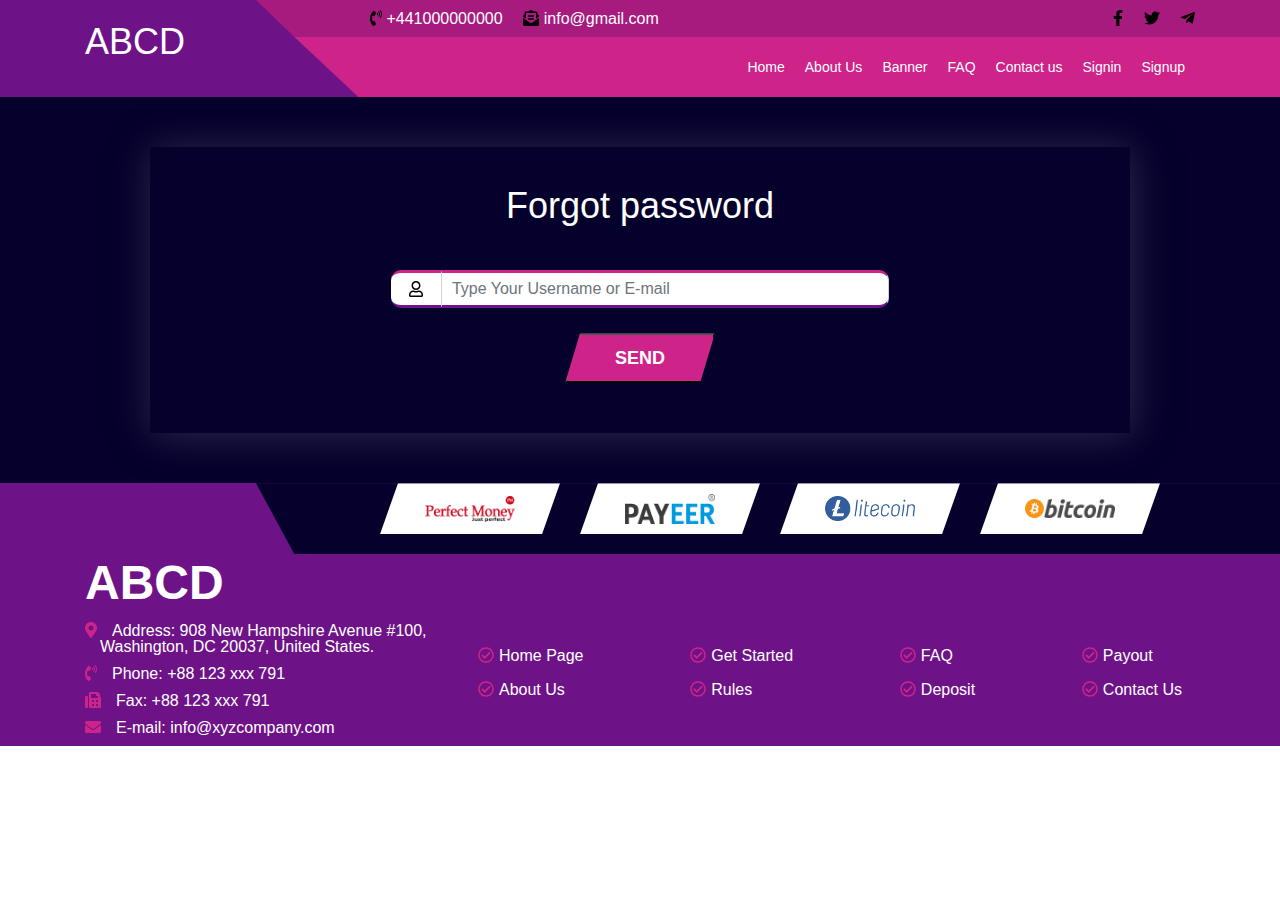
<file: forgot.html>
<!DOCTYPE html>
<html lang="zxx">

<head>
    <meta charset="utf-8" />
    <meta http-equiv="X-UA-Compatible" content="IE=edge" />
    <meta name="viewport" content="width=device-width, initial-scale=1" />
    <title>Crypto7</title>
    <!-- Favicon -->
    <link href="img/favicon.ico" rel="shortcut icon" />
    <!-- Bootstrap CSS -->
    <link rel="stylesheet" type="text/css" href="css/bootstrap.min.css" />
    <!-- Fontawesome icon -->
    <link rel="stylesheet" type="text/css" href="css/all.fontawesome.min.css" />
    <!-- Animate Css -->
    <link rel="stylesheet" type="text/css" href="css/animate.css" />
    <!-- aos Css -->
    <link rel="stylesheet" type="text/css" href="css/aos.css" />
    <!-- Google Font Oswald -->
    <link href="https://fonts.googleapis.com/css?family=Oswald:200,300,400,500,600,700&display=swap" rel="stylesheet">
    <!-- CSS -->
    <link href="css/style.css" rel="stylesheet" />
</head>


<!-- Start Header Section -->
<header class="header_wrap">

    <div class="header_top">
        <div class="container">
            <div class="row justify-content-end">
                <div class=col-9>
                    <div class="d-flex justify-content-between">
                        <div class="header_top_left">
                            <p><span><i class="fas fa-phone-volume"></i></span> +441000000000</p>
                            <p><span><i class="fas fa-envelope-open-text"></i></span> info@gmail.com</p>
                        </div>
                        <div class="header_top_right">
                            <span><i class="fab fa-facebook-f"></i></span>
                            <span><i class="fab fa-twitter"></i></span>
                            <span><i class="fab fa-telegram-plane"></i></span>
                        </div>
                    </div>
                </div>
            </div>
        </div>
    </div>
    <div class="header_bottom d-flex align-items-center">
        <div class="container">
            <div class="row">
                <div class="col-12">
                    <nav class="mega_nav navbar navbar-expand-md d-flex justify-content-between p-md-0">
                        <a class="navbar-brand" href="index.html"> ABCD </a>
                        <button class="navbar-toggler collapsed" type="button" data-toggle="collapse"
                            data-target="#mega_menu" aria-label="Toggle navigation">
                            <span class="sr-only">Toggle navigation</span>
                            <span class="icon-bar"></span>
                            <span class="icon-bar"></span>
                            <span class="icon-bar"></span>
                        </button>
                        <div class="p-lg-0 nav_wrapper">
                            <ul class="navbar-nav m-auto collapse navbar-collapse" id="mega_menu">
                                <li class="nav-item">
                                    <a class="nav-link" href="#" target="_blank">Home</a>
                                </li>
                                <li class="nav-item">
                                    <a class="nav-link" href="about_us.html" target="_blank">About Us</a>
                                </li>
                                <li class="nav-item">
                                    <a class="nav-link" href="#" target="_blank">Banner</a>
                                </li>
                                <li class="nav-item">
                                    <a class="nav-link" href="#">FAQ</a>
                                </li>
                                <li class="nav-item">
                                    <a class="nav-link" href="#" target="_blank">Contact us</a>
                                </li>
                                <li class="nav-item">
                                    <a class="nav-link" href="#" target="_blank">Signin</a>
                                </li>
                                <li class="nav-item">
                                    <a class="nav-link" href="#" target="_blank">Signup</a>
                                </li>
                            </ul>
                        </div>
                    </nav>
                </div>
            </div>
        </div>
        </>
</header>
<!-- End Header Section -->

<!-- Start Dashboard Section -->
<section class="dboard_area">
    <div class="container">
        <div class="row justify-content-center align-items-center">
            <div class="col-md-10 bg_alt_2">
                <div class="row justify-content-center align-items-center">
                    <div class="col-md-12">
                        <div class="heading">
                            <h2>Forgot password</h2>
                        </div>
                    </div>
                </div>
                <div class="row justify-content-center align-items-center">
                    <div class="col-md-8">
                        <div class="login_wrap">
                            <form action="">
                                <div class="form-group">
                                    <label for="capcha" class="left"><i class="far fa-user fa_icon"></i></label>
                                    <input type="text" class="form-control right"
                                        placeholder="Type Your Username or E-mail">
                                </div>

                                <button type="submit" class="boxed_btn">Send</button>

                                <!-- <a href="sign_up.html" class="boxed_btn">Sign Up</a> -->
                            </form>
                        </div>
                    </div>
                </div>
            </div>
        </div>
    </div>
    </div>
</section>
<!-- End Dashboard Section -->

<!-- Start Footer Section -->
<footer class="simple_clean">

    <div class="footer_top">
        <div class="container">
            <div class="row justify-content-end">
                <div class=col-9>
                    <div class="d-flex justify-content-between">
                        <div class="footer_payment">
                            <span><img src="img/payment/Perfect_Money.png" alt=""></span>
                            <span><img src="img/payment/payeer.png" alt=""></span>
                            <span><img src="img/payment/litecoin.png" alt=""></span>
                            <span><img src="img/payment/bitcon.png" alt=""></span>
                        </div>
                    </div>
                </div>
            </div>
        </div>
    </div>

    <div class="container">
        <div class="row justify-content-center align-items-center">
            <div class="col-lg-4 col-md-6 col-12">
                <div class="f_widget_1">
                    <a class="navbar-brand " href="index.html"> ABCD </a>
                    <div class="contact_info">
                        <p><i class="fas fa-map-marker-alt font_icon"></i>Address: 908 New Hampshire Avenue #100,
                            Washington, DC
                            20037, United States.</p>
                        <p><i class="fas fa-phone-volume font_icon"></i>Phone: +88 123 xxx 791</p>
                        <p><i class="fas fa-fax font_icon"></i>Fax: +88 123 xxx 791</p>
                        <p><i class="fas fa-envelope font_icon"></i>E-mail: <span>info@xyzcompany.com </span> </p>
                    </div>
                </div>
            </div>
            <div class="col-lg-8 col-md-6 col-12">
                <div class="f_widget_2">
                    <div class="q_links">
                        <ul>
                            <li><a href="#"><i class="font_icon far fa-check-circle"></i>Home Page</a></li>
                            <li><a href="#"><i class="font_icon far fa-check-circle"></i>About Us</a></li>
                        </ul>
                        <ul>
                            <li><a href="#"><i class="font_icon far fa-check-circle"></i>Get Started</a></li>
                            <li><a href="#"><i class="font_icon far fa-check-circle"></i>Rules</a></li>
                        </ul>
                        <ul>
                            <li><a href="#"><i class="font_icon far fa-check-circle"></i>FAQ</a></li>
                            <li><a href="#"><i class="font_icon far fa-check-circle"></i>Deposit</a></li>
                        </ul>
                        <ul>
                            <li><a href="#"><i class="font_icon far fa-check-circle"></i>Payout</a></li>
                            <li><a href="#"><i class="font_icon far fa-check-circle"></i>Contact Us</a></li>
                        </ul>
                    </div>
                </div>
            </div>
        </div>
    </div>
</footer>
<!-- End Footer Section -->


<!--jQuery JS-->
<script src="js/jquery-3.3.1.min.js"></script>
<script src="js/popper.min.js"></script>
<!-- Bootstrap -->
<script src="js/bootstrap.min.js"></script>
<!-- Fontawesome -->
<script src="js/all.fontawesome.min.js"></script>
<!-- aos js   -->
<script src="js/aos.js"></script>
<!-- Custom js -->
<script src="js/main.js"></script>

</body>

</html>
</file>
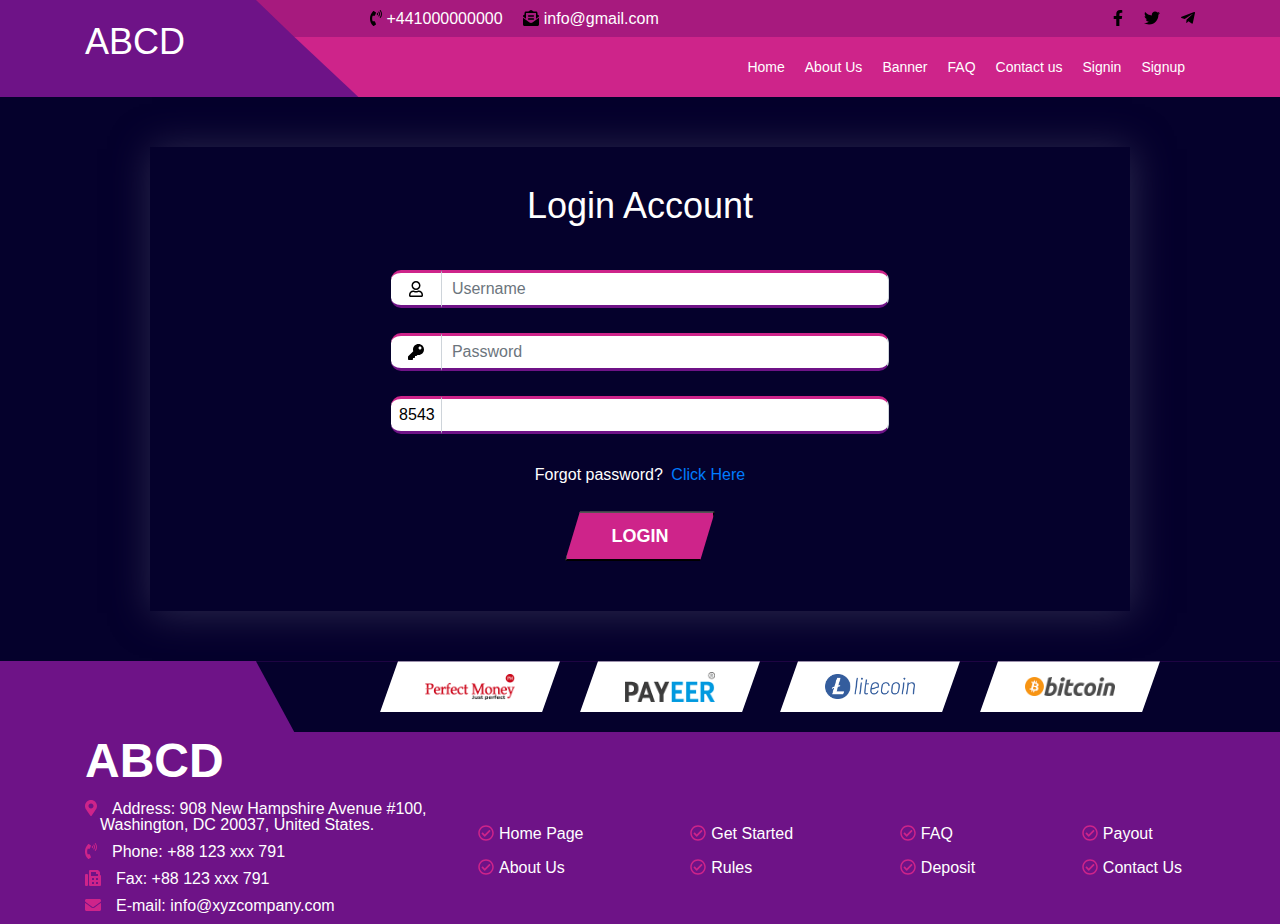
<file: login.html>
<!DOCTYPE html>
<html lang="zxx">

<head>
  <meta charset="utf-8" />
  <meta http-equiv="X-UA-Compatible" content="IE=edge" />
  <meta name="viewport" content="width=device-width, initial-scale=1" />
  <title>Crypto7</title>
  <!-- Favicon -->
  <link href="img/favicon.ico" rel="shortcut icon" />
  <!-- Bootstrap CSS -->
  <link rel="stylesheet" type="text/css" href="css/bootstrap.min.css" />
  <!-- Fontawesome icon -->
  <link rel="stylesheet" type="text/css" href="css/all.fontawesome.min.css" />
  <!-- Animate Css -->
  <link rel="stylesheet" type="text/css" href="css/animate.css" />
  <!-- aos Css -->
  <link rel="stylesheet" type="text/css" href="css/aos.css" />
  <!-- Google Font Oswald -->
  <link href="https://fonts.googleapis.com/css?family=Oswald:200,300,400,500,600,700&display=swap" rel="stylesheet">
  <!-- CSS -->
  <link href="css/style.css" rel="stylesheet" />
</head>


<!-- Start Header Section -->
<header class="header_wrap">

  <div class="header_top">
    <div class="container">
      <div class="row justify-content-end">
        <div class=col-9>
          <div class="d-flex justify-content-between">
            <div class="header_top_left">
              <p><span><i class="fas fa-phone-volume"></i></span> +441000000000</p>
              <p><span><i class="fas fa-envelope-open-text"></i></span> info@gmail.com</p>
            </div>
            <div class="header_top_right">
              <span><i class="fab fa-facebook-f"></i></span>
              <span><i class="fab fa-twitter"></i></span>
              <span><i class="fab fa-telegram-plane"></i></span>
            </div>
          </div>
        </div>
      </div>
    </div>
  </div>
  <div class="header_bottom d-flex align-items-center">
    <div class="container">
      <div class="row">
        <div class="col-12">
          <nav class="mega_nav navbar navbar-expand-md d-flex justify-content-between p-md-0">
            <a class="navbar-brand" href="index.html"> ABCD </a>
            <button class="navbar-toggler collapsed" type="button" data-toggle="collapse" data-target="#mega_menu"
              aria-label="Toggle navigation">
              <span class="sr-only">Toggle navigation</span>
              <span class="icon-bar"></span>
              <span class="icon-bar"></span>
              <span class="icon-bar"></span>
            </button>
            <div class="p-lg-0 nav_wrapper">
              <ul class="navbar-nav m-auto collapse navbar-collapse" id="mega_menu">
                <li class="nav-item">
                  <a class="nav-link" href="#" target="_blank">Home</a>
                </li>
                <li class="nav-item">
                  <a class="nav-link" href="about_us.html" target="_blank">About Us</a>
                </li>
                <li class="nav-item">
                  <a class="nav-link" href="#" target="_blank">Banner</a>
                </li>
                <li class="nav-item">
                  <a class="nav-link" href="#">FAQ</a>
                </li>
                <li class="nav-item">
                  <a class="nav-link" href="#" target="_blank">Contact us</a>
                </li>
                <li class="nav-item">
                  <a class="nav-link" href="#" target="_blank">Signin</a>
                </li>
                <li class="nav-item">
                  <a class="nav-link" href="#" target="_blank">Signup</a>
                </li>
              </ul>
            </div>
          </nav>
        </div>
      </div>
    </div>
    </>
</header>
<!-- End Header Section -->

<!-- Start Dashboard Section -->
<section class="dboard_area">
  <div class="container">
    <div class="row justify-content-center align-items-center">
      <div class="col-md-10 bg_alt_2">
        <div class="row justify-content-center align-items-center">
          <div class="col-md-12">
            <div class="heading">
              <h2 class="">Login Account</h2>
            </div>
          </div>
        </div>
        <div class="row justify-content-center align-items-center">
          <div class="col-md-8">
            <div class="login_wrap">
              <form action="index.html">
                <div class="form-group">
                  <label for="capcha" class="left"><i class="far fa-user fa_icon"></i></label>
                  <input type="text" class="form-control right" placeholder="Username">
                </div>
                <div class="form-group ">
                  <label for="capcha" class="left"><i class="fas fa-key fa_icon"></i></label>
                  <input type="password" class="form-control right" placeholder="Password">
                </div>
                <div class="form-group">
                  <label for="capcha" class="left">8543</label>
                  <input type="text" class="form-control right">
                </div>
                <p class="text-center pt-3 w-100">
                  <span class="mr-1">Forgot password?</span>
                  <a href="forget_pass.html" class="my-2 d-inline-block mx-auto">Click Here</a>
                </p>
                <button type="submit" class="boxed_btn">Login</button>

                <!-- <a href="sign_up.html" class="boxed_btn">Sign Up</a> -->
              </form>
            </div>
          </div>
        </div>
      </div>
    </div>
  </div>
  </div>
</section>
<!-- End Dashboard Section -->

<!-- Start Footer Section -->
<footer class="simple_clean">

  <div class="footer_top">
    <div class="container">
      <div class="row justify-content-end">
        <div class=col-9>
          <div class="d-flex justify-content-between">
            <div class="footer_payment">
              <span><img src="img/payment/Perfect_Money.png" alt=""></span>
              <span><img src="img/payment/payeer.png" alt=""></span>
              <span><img src="img/payment/litecoin.png" alt=""></span>
              <span><img src="img/payment/bitcon.png" alt=""></span>
            </div>
          </div>
        </div>
      </div>
    </div>
  </div>

  <div class="container">
    <div class="row justify-content-center align-items-center">
      <div class="col-lg-4 col-md-6 col-12">
        <div class="f_widget_1">
          <a class="navbar-brand " href="index.html"> ABCD </a>
          <div class="contact_info">
            <p><i class="fas fa-map-marker-alt font_icon"></i>Address: 908 New Hampshire Avenue #100, Washington, DC
              20037, United States.</p>
            <p><i class="fas fa-phone-volume font_icon"></i>Phone: +88 123 xxx 791</p>
            <p><i class="fas fa-fax font_icon"></i>Fax: +88 123 xxx 791</p>
            <p><i class="fas fa-envelope font_icon"></i>E-mail: <span>info@xyzcompany.com </span> </p>
          </div>
        </div>
      </div>
      <div class="col-lg-8 col-md-6 col-12">
        <div class="f_widget_2">
          <div class="q_links">
            <ul>
              <li><a href="#"><i class="font_icon far fa-check-circle"></i>Home Page</a></li>
              <li><a href="#"><i class="font_icon far fa-check-circle"></i>About Us</a></li>
            </ul>
            <ul>
              <li><a href="#"><i class="font_icon far fa-check-circle"></i>Get Started</a></li>
              <li><a href="#"><i class="font_icon far fa-check-circle"></i>Rules</a></li>
            </ul>
            <ul>
              <li><a href="#"><i class="font_icon far fa-check-circle"></i>FAQ</a></li>
              <li><a href="#"><i class="font_icon far fa-check-circle"></i>Deposit</a></li>
            </ul>
            <ul>
              <li><a href="#"><i class="font_icon far fa-check-circle"></i>Payout</a></li>
              <li><a href="#"><i class="font_icon far fa-check-circle"></i>Contact Us</a></li>
            </ul>
          </div>
        </div>
      </div>
    </div>
  </div>
</footer>
<!-- End Footer Section -->


<!--jQuery JS-->
<script src="js/jquery-3.3.1.min.js"></script>
<script src="js/popper.min.js"></script>
<!-- Bootstrap -->
<script src="js/bootstrap.min.js"></script>
<!-- Fontawesome -->
<script src="js/all.fontawesome.min.js"></script>
<!-- aos js   -->
<script src="js/aos.js"></script>
<!-- Custom js -->
<script src="js/main.js"></script>

</body>

</html>
</file>
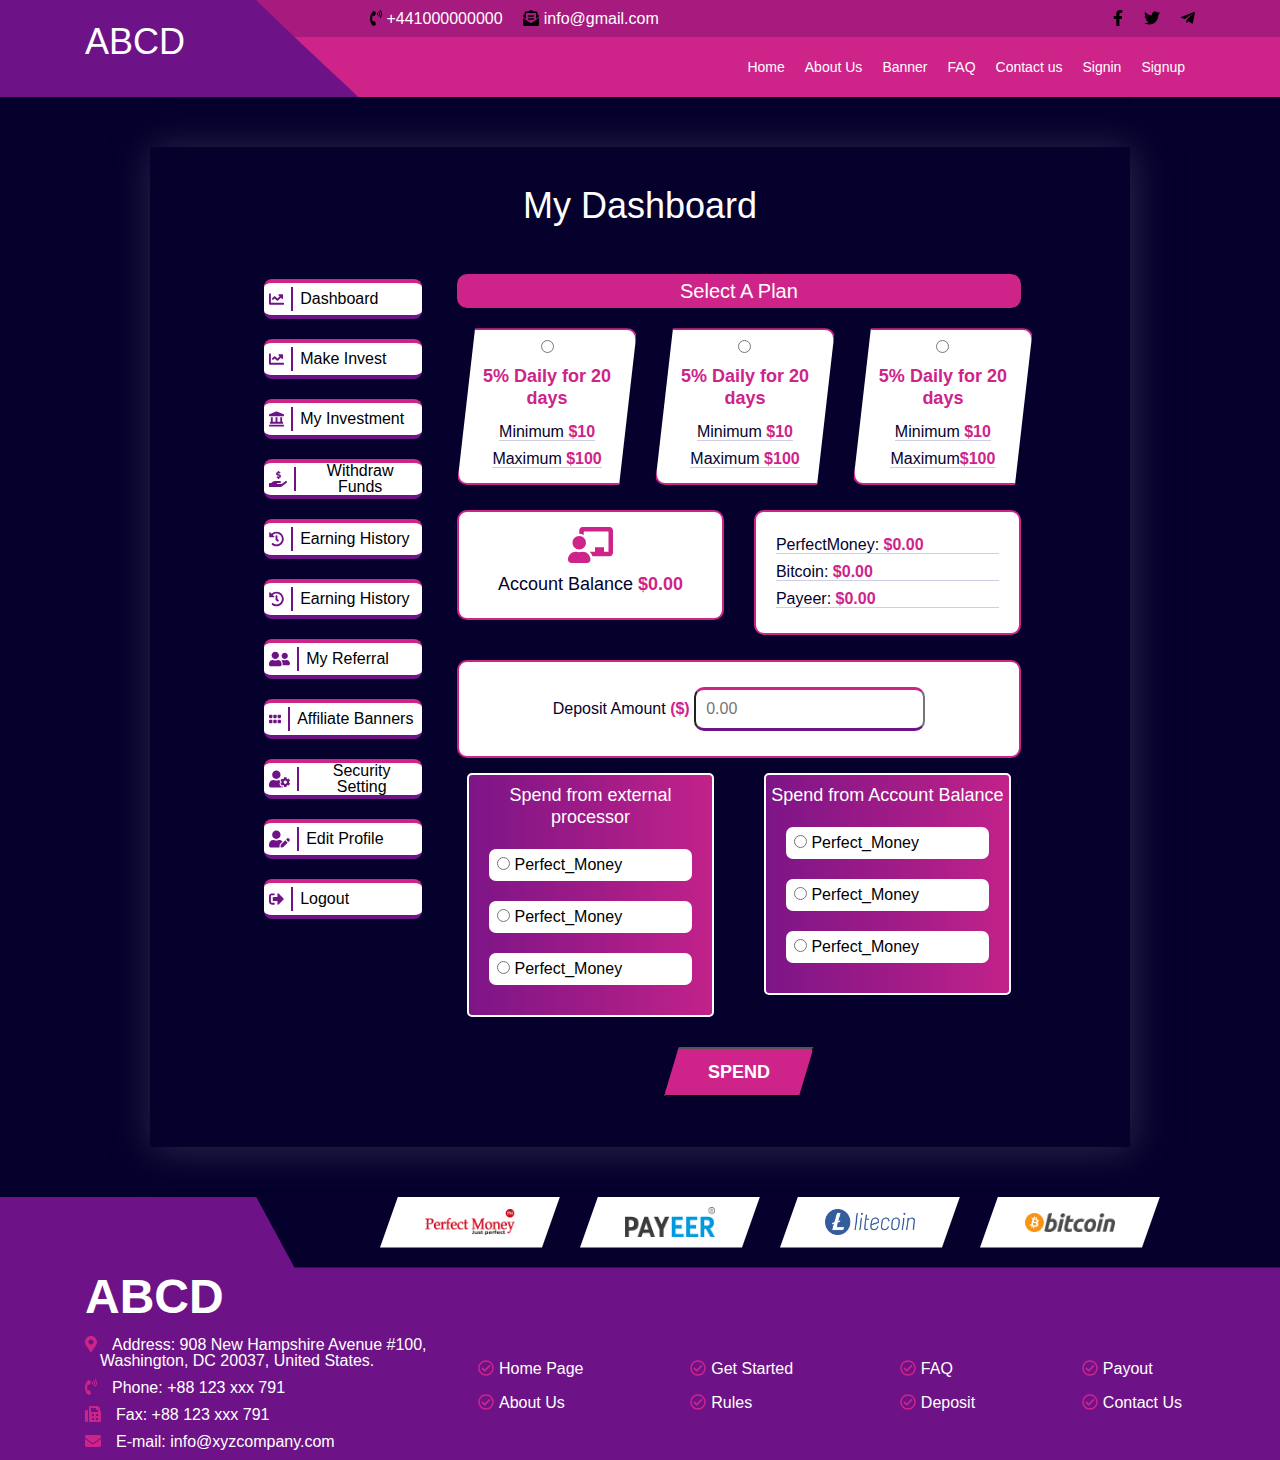
<file: make_diposit.html>
<!DOCTYPE html>
<html lang="zxx">

<head>
    <meta charset="utf-8" />
    <meta http-equiv="X-UA-Compatible" content="IE=edge" />
    <meta name="viewport" content="width=device-width, initial-scale=1" />
    <title>Crypto7</title>
    <!-- Favicon -->
    <link href="img/favicon.ico" rel="shortcut icon" />
    <!-- Bootstrap CSS -->
    <link rel="stylesheet" type="text/css" href="css/bootstrap.min.css" />
    <!-- Fontawesome icon -->
    <link rel="stylesheet" type="text/css" href="css/all.fontawesome.min.css" />
    <!-- Animate Css -->
    <link rel="stylesheet" type="text/css" href="css/animate.css" />
    <!-- aos Css -->
    <link rel="stylesheet" type="text/css" href="css/aos.css" />
    <!-- Google Font Oswald -->
    <link href="https://fonts.googleapis.com/css?family=Oswald:200,300,400,500,600,700&display=swap" rel="stylesheet">
    <!-- CSS -->
    <link href="css/style.css" rel="stylesheet" />
</head>


<!-- Start Header Section -->
<header class="header_wrap">

    <div class="header_top">
        <div class="container">
            <div class="row justify-content-end">
                <div class=col-9>
                    <div class="d-flex justify-content-between">
                        <div class="header_top_left">
                            <p><span><i class="fas fa-phone-volume"></i></span> +441000000000</p>
                            <p><span><i class="fas fa-envelope-open-text"></i></span> info@gmail.com</p>
                        </div>
                        <div class="header_top_right">
                            <span><i class="fab fa-facebook-f"></i></span>
                            <span><i class="fab fa-twitter"></i></span>
                            <span><i class="fab fa-telegram-plane"></i></span>
                        </div>
                    </div>
                </div>
            </div>
        </div>
    </div>
    <div class="header_bottom d-flex align-items-center">
        <div class="container">
            <div class="row">
                <div class="col-12">
                    <nav class="mega_nav navbar navbar-expand-md d-flex justify-content-between p-md-0">
                        <a class="navbar-brand" href="index.html"> ABCD </a>
                        <button class="navbar-toggler collapsed" type="button" data-toggle="collapse"
                            data-target="#mega_menu" aria-label="Toggle navigation">
                            <span class="sr-only">Toggle navigation</span>
                            <span class="icon-bar"></span>
                            <span class="icon-bar"></span>
                            <span class="icon-bar"></span>
                        </button>
                        <div class="p-lg-0 nav_wrapper">
                            <ul class="navbar-nav m-auto collapse navbar-collapse" id="mega_menu">
                                <li class="nav-item">
                                    <a class="nav-link" href="#" target="_blank">Home</a>
                                </li>
                                <li class="nav-item">
                                    <a class="nav-link" href="about_us.html" target="_blank">About Us</a>
                                </li>
                                <li class="nav-item">
                                    <a class="nav-link" href="#" target="_blank">Banner</a>
                                </li>
                                <li class="nav-item">
                                    <a class="nav-link" href="#">FAQ</a>
                                </li>
                                <li class="nav-item">
                                    <a class="nav-link" href="#" target="_blank">Contact us</a>
                                </li>
                                <li class="nav-item">
                                    <a class="nav-link" href="#" target="_blank">Signin</a>
                                </li>
                                <li class="nav-item">
                                    <a class="nav-link" href="#" target="_blank">Signup</a>
                                </li>
                            </ul>
                        </div>
                    </nav>
                </div>
            </div>
        </div>
    </div>
</header>
<!-- End Header Section -->

<!-- Start Dashboard Section -->
<section class="dboard_area">
    <div class="container">
        <div class="row justify-content-center align-items-center">
            <div class="col-md-10 bg_alt_2">
                <div class="row justify-content-center align-items-center">
                    <div class="col-md-12">
                        <div class="heading">
                            <h2 class=""> My Dashboard</h2>
                        </div>
                    </div>
                </div>
                <div class="row">
                    <div class="col-md-3">
                        <div class="dash_nav">
                            <a href="#"><i class="font_icon fas fa-chart-line"></i>Dashboard</a>
                            <a href="#"><i class="font_icon fas fa-chart-line"></i>Make Invest</a>
                            <a href="#"><i class="font_icon fas fa-landmark"></i></i>My Investment</a>
                            <a href="#"><i class="font_icon fas fa-hand-holding-usd"></i>Withdraw Funds</a>
                            <a href="#"><i class="font_icon fas fa-history"></i>Earning History</a>
                            <a href="#"><i class="font_icon fas fa-history"></i>Earning History</a>
                            <a href="#"><i class="font_icon fas fa-user-friends"></i>My Referral</a>
                            <a href="#"><i class="font_icon fas fa-grip-horizontal"></i>Affiliate Banners</a>
                            <a href="#"><i class="font_icon fas fa-user-cog"></i>Security Setting</a>
                            <a href="#"><i class="font_icon fas fa-user-edit"></i>Edit Profile</a>
                            <a href="#"><i class="font_icon fas fa-sign-out-alt"></i>Logout</a>
                        </div>
                    </div>
                    <div class="col-md-9">

                        <div class="row">
                            <div class="col-md-12">
                                <h4 class="select_plan">Select A Plan</h4>
                            </div>
                            <div class="col-md-4">
                                <div class="deposit_info">
                                    <input type="radio">
                                    <h3> 5% Daily for 20 days </h3>
                                    <p>Minimum <span>$10</span></p>
                                    <p>Maximum <span>$100</span></p>
                                </div>
                            </div>

                            <div class="col-md-4">
                                <div class="deposit_info">
                                    <input type="radio">
                                    <h3> 5% Daily for 20 days </h3>
                                    <p>Minimum <span>$10</span></p>
                                    <p>Maximum <span>$100</span></p>
                                </div>
                            </div>

                            <div class="col-md-4">
                                <div class="deposit_info">
                                    <input type="radio">
                                    <h3> 5% Daily for 20 days </h3>
                                    <p>Minimum <span>$10</span></p>
                                    <p>Maximum<span>$100</span></p>
                                </div>
                            </div>
                        </div>


                        <div class="account_details_area">
                            <div class="row">
                                <div class="col-md-6">
                                    <div class="invest_info">
                                        <div class="info_wrap">
                                            <div class="icon">
                                                <i class="font_icon fas fa-chalkboard-teacher"></i>
                                            </div>
                                            <p class="account_balance">
                                                Account Balance <span>$0.00</span>
                                            </p>
                                        </div>
                                    </div>
                                </div>
                                <div class="col-md-6">
                                    <div class="invest_info">
                                        <div class="info_wrap">
                                            <p>PerfectMoney: <span>$0.00</span></p>
                                            <p>Bitcoin: <span>$0.00</span></p>
                                            <p>Payeer: <span>$0.00</span></p>
                                        </div>
                                    </div>
                                </div>
                            </div>
                        </div>

                        <div class="row">
                            <div class="col-md-12">
                                <div class="invest_info">
                                    <div class="info_wrap">
                                        <p class="text-center border-0">Deposit Amount <span>($) <input type="text"
                                                    placeholder="0.00"></span>
                                        </p>
                                    </div>
                                </div>
                            </div>
                        </div>

                        <div class="row">
                            <div class="col-md-6">
                                <div class="funds_info">
                                    <h5>Spend from external processor</h5>
                                    <ul>
                                        <li>
                                            <span><input type="radio"> Perfect_Money</span>
                                        </li>
                                        <li>
                                            <span><input type="radio"> Perfect_Money</span>
                                        </li>
                                        <li>
                                            <span><input type="radio"> Perfect_Money</span>
                                        </li>
                                    </ul>
                                </div>
                            </div>
                            <div class="col-md-6">
                                <div class="funds_info">
                                    <h5>Spend from Account Balance</h5>
                                    <ul>
                                        <li>
                                            <span><input type="radio"> Perfect_Money</span>
                                        </li>
                                        <li>
                                            <span><input type="radio"> Perfect_Money</span>
                                        </li>
                                        <li>
                                            <span><input type="radio"> Perfect_Money</span>
                                        </li>
                                    </ul>
                                </div>
                            </div>
                            <input type="submit" value="Spend" class="boxed_btn">
                        </div>
                    </div>
                </div>
            </div>
        </div>
    </div>
</section>
<!-- End Dashboard Section -->

<!-- Start Footer Section -->
<footer class="simple_clean">

    <div class="footer_top">
        <div class="container">
            <div class="row justify-content-end">
                <div class=col-9>
                    <div class="d-flex justify-content-between">
                        <div class="footer_payment">
                            <span><img src="img/payment/Perfect_Money.png" alt=""></span>
                            <span><img src="img/payment/payeer.png" alt=""></span>
                            <span><img src="img/payment/litecoin.png" alt=""></span>
                            <span><img src="img/payment/bitcon.png" alt=""></span>
                        </div>
                    </div>
                </div>
            </div>
        </div>
    </div>

    <div class="container">
        <div class="row justify-content-center align-items-center">
            <div class="col-lg-4 col-md-6 col-12">
                <div class="f_widget_1">
                    <a class="navbar-brand " href="index.html"> ABCD </a>
                    <div class="contact_info">
                        <p><i class="fas fa-map-marker-alt font_icon"></i>Address: 908 New Hampshire Avenue #100,
                            Washington, DC
                            20037, United States.</p>
                        <p><i class="fas fa-phone-volume font_icon"></i>Phone: +88 123 xxx 791</p>
                        <p><i class="fas fa-fax font_icon"></i>Fax: +88 123 xxx 791</p>
                        <p><i class="fas fa-envelope font_icon"></i>E-mail: <span>info@xyzcompany.com </span> </p>
                    </div>
                </div>
            </div>
            <div class="col-lg-8 col-md-6 col-12">
                <div class="f_widget_2">
                    <div class="q_links">
                        <ul>
                            <li><a href="#"><i class="font_icon far fa-check-circle"></i>Home Page</a></li>
                            <li><a href="#"><i class="font_icon far fa-check-circle"></i>About Us</a></li>
                        </ul>
                        <ul>
                            <li><a href="#"><i class="font_icon far fa-check-circle"></i>Get Started</a></li>
                            <li><a href="#"><i class="font_icon far fa-check-circle"></i>Rules</a></li>
                        </ul>
                        <ul>
                            <li><a href="#"><i class="font_icon far fa-check-circle"></i>FAQ</a></li>
                            <li><a href="#"><i class="font_icon far fa-check-circle"></i>Deposit</a></li>
                        </ul>
                        <ul>
                            <li><a href="#"><i class="font_icon far fa-check-circle"></i>Payout</a></li>
                            <li><a href="#"><i class="font_icon far fa-check-circle"></i>Contact Us</a></li>
                        </ul>
                    </div>
                </div>
            </div>
        </div>
    </div>
</footer>
<!-- End Footer Section -->


<!--jQuery JS-->
<script src="js/jquery-3.3.1.min.js"></script>
<script src="js/popper.min.js"></script>
<!-- Bootstrap -->
<script src="js/bootstrap.min.js"></script>
<!-- Fontawesome -->
<script src="js/all.fontawesome.min.js"></script>
<!-- aos js   -->
<script src="js/aos.js"></script>
<!-- Custom js -->
<script src="js/main.js"></script>

</body>

</html>
</file>
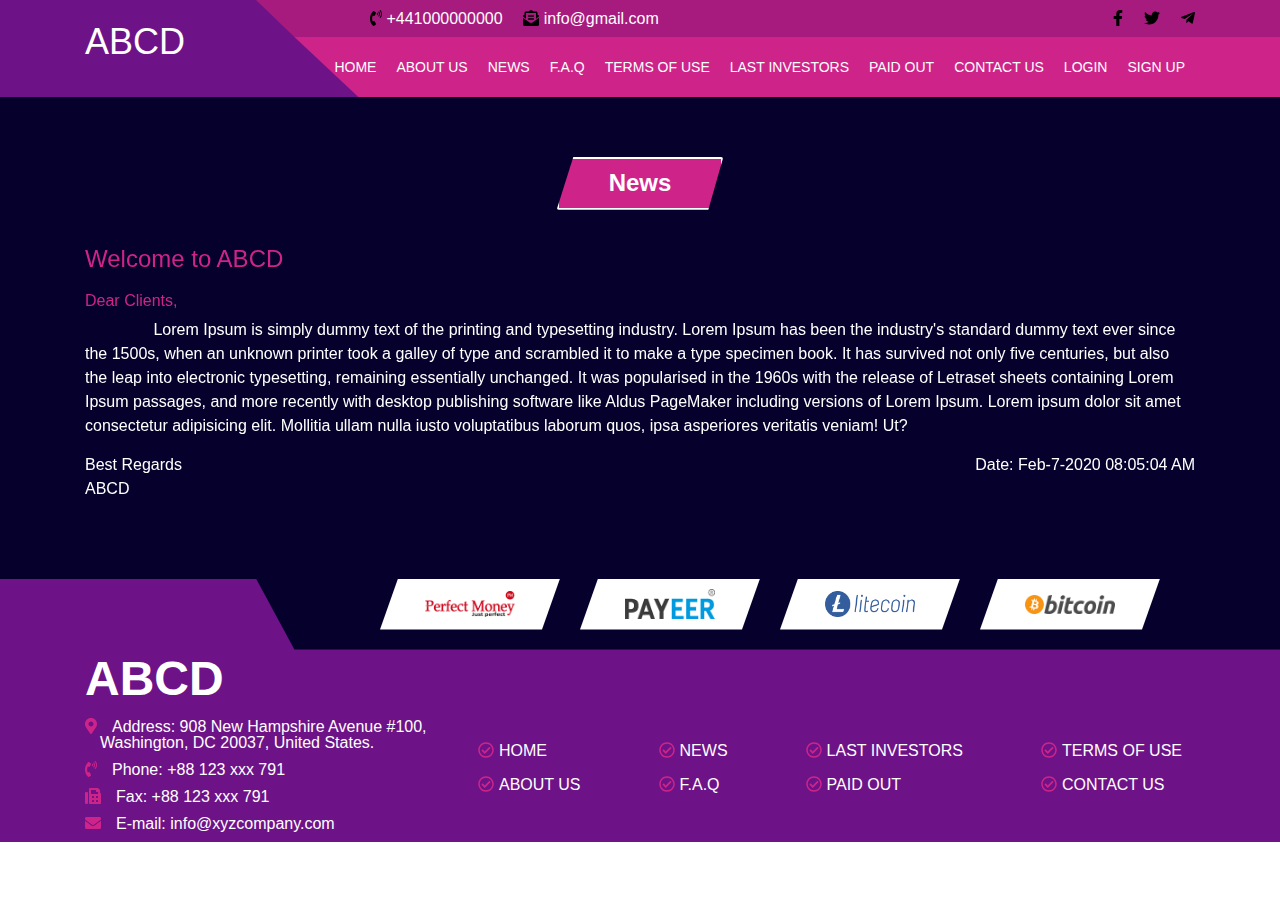
<file: news.html>
<!DOCTYPE html>
<html lang="zxx">

<head>
    <meta charset="utf-8" />
    <meta http-equiv="X-UA-Compatible" content="IE=edge" />
    <meta name="viewport" content="width=device-width, initial-scale=1" />
    <title>Crypto7</title>
    <!-- Favicon -->
    <link href="img/favicon.ico" rel="shortcut icon" />
    <!-- Bootstrap CSS -->
    <link rel="stylesheet" type="text/css" href="css/bootstrap.min.css" />
    <!-- Fontawesome icon -->
    <link rel="stylesheet" type="text/css" href="css/all.fontawesome.min.css" />
    <!-- Animate Css -->
    <link rel="stylesheet" type="text/css" href="css/animate.css" />
    <!-- aos Css -->
    <link rel="stylesheet" type="text/css" href="css/aos.css" />
    <!-- Google Font Oswald -->
    <link href="https://fonts.googleapis.com/css?family=Oswald:200,300,400,500,600,700&display=swap" rel="stylesheet">
    <!-- CSS -->
    <link href="css/style.css" rel="stylesheet" />
</head>


<!-- Start Header Section -->
<header class="header_wrap">

    <div class="header_top">
        <div class="container">
            <div class="row justify-content-end">
                <div class=col-9>
                    <div class="d-flex justify-content-between">
                        <div class="header_top_left">
                            <p><span><i class="fas fa-phone-volume"></i></span> +441000000000</p>
                            <p><span><i class="fas fa-envelope-open-text"></i></span> info@gmail.com</p>
                        </div>
                        <div class="header_top_right">
                            <span><i class="fab fa-facebook-f"></i></span>
                            <span><i class="fab fa-twitter"></i></span>
                            <span><i class="fab fa-telegram-plane"></i></span>
                        </div>
                    </div>
                </div>
            </div>
        </div>
    </div>
    <div class="header_bottom d-flex align-items-center">
        <div class="container">
            <div class="row">
                <div class="col-12">
                    <nav class="mega_nav navbar navbar-expand-md d-flex justify-content-between p-md-0">
                        <a class="navbar-brand" href="index.html"> ABCD </a>
                        <button class="navbar-toggler collapsed" type="button" data-toggle="collapse"
                            data-target="#mega_menu" aria-label="Toggle navigation">
                            <span class="sr-only">Toggle navigation</span>
                            <span class="icon-bar"></span>
                            <span class="icon-bar"></span>
                            <span class="icon-bar"></span>
                        </button>
                        <div class="p-lg-0 nav_wrapper">
                            <ul class="navbar-nav m-auto collapse navbar-collapse" id="mega_menu">
                                <li class="nav-item">
                                    <a class="nav-link" href="#" target="_blank">HOME</a>
                                </li>
                                <li class="nav-item">
                                    <a class="nav-link" href="about_us.html" target="_blank">ABOUT US</a>
                                </li>
                                <li class="nav-item">
                                    <a class="nav-link" href="#" target="_blank">NEWS</a>
                                </li>
                                <li class="nav-item">
                                    <a class="nav-link" href="#">F.A.Q</a>
                                </li>
                                <li class="nav-item">
                                    <a class="nav-link" href="#">TERMS OF USE</a>
                                </li>
                                <li class="nav-item">
                                    <a class="nav-link" href="#">LAST INVESTORS</a>
                                </li>
                                <li class="nav-item">
                                    <a class="nav-link" href="#">PAID OUT</a>
                                </li>
                                <li class="nav-item">
                                    <a class="nav-link" href="#" target="_blank">CONTACT US</a>
                                </li>
                                <li class="nav-item">
                                    <a class="nav-link" href="#" target="_blank">LOGIN</a>
                                </li>
                                <li class="nav-item">
                                    <a class="nav-link" href="#" target="_blank">SIGN UP</a>
                                </li>
                            </ul>
                        </div>
                    </nav>
                </div>
            </div>
        </div>
        </>
</header>
<!-- End Header Section -->

<!-- Start About Area -->
<section class="about_area pb-5">
    <div class="container">
        <div class="row justify-content-center align-items-center">
            <div class="col-md-12">
                <div class="about_content" data-aos="fade-left" data-aos-offset="0">
                    <div class="heading_1 d-flex justify-content-center">
                        <h2>News</h2>
                    </div>
                    <h5>Welcome to ABCD</h5>
                    <p class="client">Dear Clients, </p>
                    <p>&emsp;&emsp;&emsp;&emsp; Lorem Ipsum is simply dummy text of the printing and typesetting
                        industry. Lorem
                        Ipsum has
                        been
                        the
                        industry's standard dummy text ever since the 1500s, when an unknown printer took a galley of
                        type and
                        scrambled it to make a type specimen book. It has survived not only five centuries, but also the
                        leap into
                        electronic typesetting, remaining essentially unchanged. It was popularised in the 1960s with
                        the release
                        of Letraset sheets containing Lorem Ipsum passages, and more recently with desktop publishing
                        software
                        like Aldus PageMaker including versions of Lorem Ipsum. Lorem ipsum dolor sit amet consectetur
                        adipisicing
                        elit. Mollitia ullam nulla iusto voluptatibus laborum quos, ipsa asperiores veritatis veniam!
                        Ut?</p>
                    <div class="best d-flex justify-content-between">
                        <p>Best Regards<br>ABCD</p>
                        <p>Date: Feb-7-2020 08:05:04 AM</p>
                    </div>
                </div>
            </div>
        </div>
    </div>
</section>
<!-- End About Area -->


<!-- Start Footer Section -->
<footer class="simple_clean">

    <div class="footer_top">
        <div class="container">
            <div class="row justify-content-end">
                <div class=col-9>
                    <div class="d-flex justify-content-between">
                        <div class="footer_payment">
                            <span><img src="img/payment/Perfect_Money.png" alt=""></span>
                            <span><img src="img/payment/payeer.png" alt=""></span>
                            <span><img src="img/payment/litecoin.png" alt=""></span>
                            <span><img src="img/payment/bitcon.png" alt=""></span>
                        </div>
                    </div>
                </div>
            </div>
        </div>
    </div>

    <div class="container">
        <div class="row justify-content-center align-items-center">
            <div class="col-lg-4 col-md-6 col-12">
                <div class="f_widget_1">
                    <a class="navbar-brand " href="index.html"> ABCD </a>
                    <div class="contact_info">
                        <p><i class="fas fa-map-marker-alt font_icon"></i>Address: 908 New Hampshire Avenue #100,
                            Washington, DC
                            20037, United States.</p>
                        <p><i class="fas fa-phone-volume font_icon"></i>Phone: +88 123 xxx 791</p>
                        <p><i class="fas fa-fax font_icon"></i>Fax: +88 123 xxx 791</p>
                        <p><i class="fas fa-envelope font_icon"></i>E-mail: <span>info@xyzcompany.com </span> </p>
                    </div>
                </div>
            </div>
            <div class="col-lg-8 col-md-6 col-12">
                <div class="f_widget_2">
                    <div class="q_links">
                        <ul>
                            <li><a href="#"><i class="font_icon far fa-check-circle"></i>HOME</a></li>
                            <li><a href=""><i class="font_icon far fa-check-circle"></i>ABOUT US</a></li>
                        </ul>
                        <ul>
                            <li><a href="#"><i class="font_icon far fa-check-circle"></i>NEWS</a></li>
                            <li><a href="#"><i class="font_icon far fa-check-circle"></i>F.A.Q</a></li>
                        </ul>
                        <ul>
                            <li><a href="#"><i class="font_icon far fa-check-circle"></i>LAST INVESTORS</a></li>
                            <li><a href="#"><i class="font_icon far fa-check-circle"></i>PAID OUT</a></li>
                        </ul>
                        <ul>
                            <li><a href="#"><i class="font_icon far fa-check-circle"></i>TERMS OF USE</a></li>
                            <li><a href="#"><i class="font_icon far fa-check-circle"></i>CONTACT US</a></li>
                        </ul>
                    </div>
                </div>
            </div>
        </div>
    </div>
</footer>
<!-- End Footer Section -->


<!--jQuery JS-->
<script src="js/jquery-3.3.1.min.js"></script>
<script src="js/popper.min.js"></script>
<!-- Bootstrap -->
<script src="js/bootstrap.min.js"></script>
<!-- Fontawesome -->
<script src="js/all.fontawesome.min.js"></script>
<!-- aos js   -->
<script src="js/aos.js"></script>
<!-- Custom js -->
<script src="js/main.js"></script>

</body>

</html>
</file>
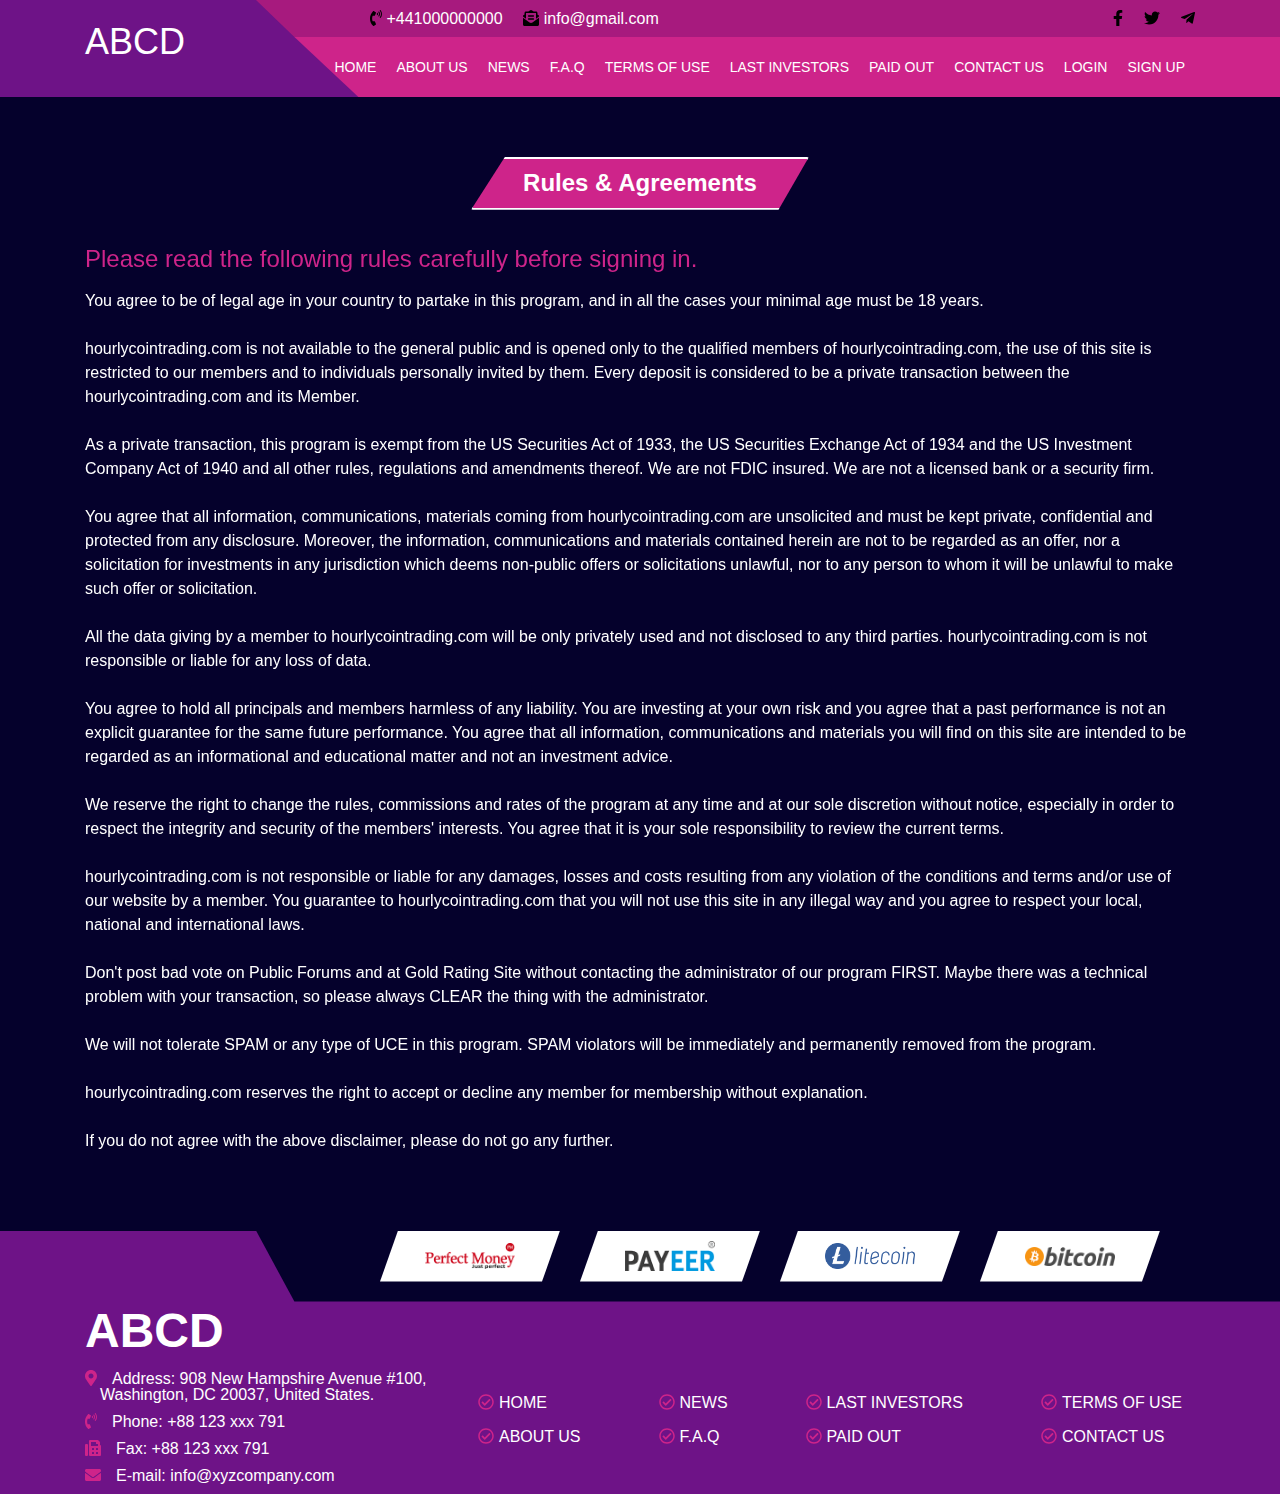
<file: ruls.html>
<!DOCTYPE html>
<html lang="zxx">

<head>
    <meta charset="utf-8" />
    <meta http-equiv="X-UA-Compatible" content="IE=edge" />
    <meta name="viewport" content="width=device-width, initial-scale=1" />
    <title>Crypto7</title>
    <!-- Favicon -->
    <link href="img/favicon.ico" rel="shortcut icon" />
    <!-- Bootstrap CSS -->
    <link rel="stylesheet" type="text/css" href="css/bootstrap.min.css" />
    <!-- Fontawesome icon -->
    <link rel="stylesheet" type="text/css" href="css/all.fontawesome.min.css" />
    <!-- Animate Css -->
    <link rel="stylesheet" type="text/css" href="css/animate.css" />
    <!-- aos Css -->
    <link rel="stylesheet" type="text/css" href="css/aos.css" />
    <!-- Google Font Oswald -->
    <link href="https://fonts.googleapis.com/css?family=Oswald:200,300,400,500,600,700&display=swap" rel="stylesheet">
    <!-- CSS -->
    <link href="css/style.css" rel="stylesheet" />
</head>


<!-- Start Header Section -->
<header class="header_wrap">

    <div class="header_top">
        <div class="container">
            <div class="row justify-content-end">
                <div class=col-9>
                    <div class="d-flex justify-content-between">
                        <div class="header_top_left">
                            <p><span><i class="fas fa-phone-volume"></i></span> +441000000000</p>
                            <p><span><i class="fas fa-envelope-open-text"></i></span> info@gmail.com</p>
                        </div>
                        <div class="header_top_right">
                            <span><i class="fab fa-facebook-f"></i></span>
                            <span><i class="fab fa-twitter"></i></span>
                            <span><i class="fab fa-telegram-plane"></i></span>
                        </div>
                    </div>
                </div>
            </div>
        </div>
    </div>
    <div class="header_bottom d-flex align-items-center">
        <div class="container">
            <div class="row">
                <div class="col-12">
                    <nav class="mega_nav navbar navbar-expand-md d-flex justify-content-between p-md-0">
                        <a class="navbar-brand" href="index.html"> ABCD </a>
                        <button class="navbar-toggler collapsed" type="button" data-toggle="collapse"
                            data-target="#mega_menu" aria-label="Toggle navigation">
                            <span class="sr-only">Toggle navigation</span>
                            <span class="icon-bar"></span>
                            <span class="icon-bar"></span>
                            <span class="icon-bar"></span>
                        </button>
                        <div class="p-lg-0 nav_wrapper">
                            <ul class="navbar-nav m-auto collapse navbar-collapse" id="mega_menu">
                                <li class="nav-item">
                                    <a class="nav-link" href="#" target="_blank">HOME</a>
                                </li>
                                <li class="nav-item">
                                    <a class="nav-link" href="about_us.html" target="_blank">ABOUT US</a>
                                </li>
                                <li class="nav-item">
                                    <a class="nav-link" href="#" target="_blank">NEWS</a>
                                </li>
                                <li class="nav-item">
                                    <a class="nav-link" href="#">F.A.Q</a>
                                </li>
                                <li class="nav-item">
                                    <a class="nav-link" href="#">TERMS OF USE</a>
                                </li>
                                <li class="nav-item">
                                    <a class="nav-link" href="#">LAST INVESTORS</a>
                                </li>
                                <li class="nav-item">
                                    <a class="nav-link" href="#">PAID OUT</a>
                                </li>
                                <li class="nav-item">
                                    <a class="nav-link" href="#" target="_blank">CONTACT US</a>
                                </li>
                                <li class="nav-item">
                                    <a class="nav-link" href="#" target="_blank">LOGIN</a>
                                </li>
                                <li class="nav-item">
                                    <a class="nav-link" href="#" target="_blank">SIGN UP</a>
                                </li>
                            </ul>
                        </div>
                    </nav>
                </div>
            </div>
        </div>
        </>
</header>
<!-- End Header Section -->

<!-- Start About Area -->
<section class="about_area pb-5">
    <div class="container">
        <div class="row justify-content-center align-items-center">
            <div class="col-md-12">
                <div class="about_content" data-aos="fade-left" data-aos-offset="0">
                    <div class="heading_1 d-flex justify-content-center">
                        <h2>Rules & Agreements</h2>
                    </div>
                    <h5>Please read the following rules carefully before signing in.
                    </h5>
                    <p>
                        You agree to be of legal age in your country to partake in this program, and in all the cases
                        your minimal age must be 18 years.
                        <br><br>
                        hourlycointrading.com is not available to the general public and is opened only to the qualified
                        members of hourlycointrading.com, the use of this site is restricted to our members and to
                        individuals personally invited by them. Every deposit is considered to be a private transaction
                        between the hourlycointrading.com and its Member.
                        <br><br>
                        As a private transaction, this program is exempt from the US Securities Act of 1933, the US
                        Securities Exchange Act of 1934 and the US Investment Company Act of 1940 and all other rules,
                        regulations and amendments thereof. We are not FDIC insured. We are not a licensed bank or a
                        security firm.
                        <br><br>
                        You agree that all information, communications, materials coming from hourlycointrading.com are
                        unsolicited and must be kept private, confidential and protected from any disclosure. Moreover,
                        the information, communications and materials contained herein are not to be regarded as an
                        offer, nor a solicitation for investments in any jurisdiction which deems non-public offers or
                        solicitations unlawful, nor to any person to whom it will be unlawful to make such offer or
                        solicitation.
                        <br><br>
                        All the data giving by a member to hourlycointrading.com will be only privately used and not
                        disclosed to any third parties. hourlycointrading.com is not responsible or liable for any loss
                        of data.
                        <br><br>
                        You agree to hold all principals and members harmless of any liability. You are investing at
                        your own risk and you agree that a past performance is not an explicit guarantee for the same
                        future performance. You agree that all information, communications and materials you will find
                        on this site are intended to be regarded as an informational and educational matter and not an
                        investment advice.
                        <br><br>
                        We reserve the right to change the rules, commissions and rates of the program at any time and
                        at our sole discretion without notice, especially in order to respect the integrity and security
                        of the members' interests. You agree that it is your sole responsibility to review the current
                        terms.
                        <br><br>
                        hourlycointrading.com is not responsible or liable for any damages, losses and costs resulting
                        from any violation of the conditions and terms and/or use of our website by a member. You
                        guarantee to hourlycointrading.com that you will not use this site in any illegal way and you
                        agree to respect your local, national and international laws.
                        <br><br>
                        Don't post bad vote on Public Forums and at Gold Rating Site without contacting the
                        administrator of our program FIRST. Maybe there was a technical problem with your transaction,
                        so please always CLEAR the thing with the administrator.
                        <br><br>
                        We will not tolerate SPAM or any type of UCE in this program. SPAM violators will be immediately
                        and permanently removed from the program.
                        <br><br>
                        hourlycointrading.com reserves the right to accept or decline any member for membership without
                        explanation.
                        <br><br>
                        If you do not agree with the above disclaimer, please do not go any further.
                    </p>
                </div>
            </div>
        </div>
    </div>
</section>
<!-- End About Area -->


<!-- Start Footer Section -->
<footer class="simple_clean">

    <div class="footer_top">
        <div class="container">
            <div class="row justify-content-end">
                <div class=col-9>
                    <div class="d-flex justify-content-between">
                        <div class="footer_payment">
                            <span><img src="img/payment/Perfect_Money.png" alt=""></span>
                            <span><img src="img/payment/payeer.png" alt=""></span>
                            <span><img src="img/payment/litecoin.png" alt=""></span>
                            <span><img src="img/payment/bitcon.png" alt=""></span>
                        </div>
                    </div>
                </div>
            </div>
        </div>
    </div>

    <div class="container">
        <div class="row justify-content-center align-items-center">
            <div class="col-lg-4 col-md-6 col-12">
                <div class="f_widget_1">
                    <a class="navbar-brand " href="index.html"> ABCD </a>
                    <div class="contact_info">
                        <p><i class="fas fa-map-marker-alt font_icon"></i>Address: 908 New Hampshire Avenue #100,
                            Washington, DC
                            20037, United States.</p>
                        <p><i class="fas fa-phone-volume font_icon"></i>Phone: +88 123 xxx 791</p>
                        <p><i class="fas fa-fax font_icon"></i>Fax: +88 123 xxx 791</p>
                        <p><i class="fas fa-envelope font_icon"></i>E-mail: <span>info@xyzcompany.com </span> </p>
                    </div>
                </div>
            </div>
            <div class="col-lg-8 col-md-6 col-12">
                <div class="f_widget_2">
                    <div class="q_links">
                        <ul>
                            <li><a href="#"><i class="font_icon far fa-check-circle"></i>HOME</a></li>
                            <li><a href=""><i class="font_icon far fa-check-circle"></i>ABOUT US</a></li>
                        </ul>
                        <ul>
                            <li><a href="#"><i class="font_icon far fa-check-circle"></i>NEWS</a></li>
                            <li><a href="#"><i class="font_icon far fa-check-circle"></i>F.A.Q</a></li>
                        </ul>
                        <ul>
                            <li><a href="#"><i class="font_icon far fa-check-circle"></i>LAST INVESTORS</a></li>
                            <li><a href="#"><i class="font_icon far fa-check-circle"></i>PAID OUT</a></li>
                        </ul>
                        <ul>
                            <li><a href="#"><i class="font_icon far fa-check-circle"></i>TERMS OF USE</a></li>
                            <li><a href="#"><i class="font_icon far fa-check-circle"></i>CONTACT US</a></li>
                        </ul>
                    </div>
                </div>
            </div>
        </div>
    </div>
</footer>
<!-- End Footer Section -->


<!--jQuery JS-->
<script src="js/jquery-3.3.1.min.js"></script>
<script src="js/popper.min.js"></script>
<!-- Bootstrap -->
<script src="js/bootstrap.min.js"></script>
<!-- Fontawesome -->
<script src="js/all.fontawesome.min.js"></script>
<!-- aos js   -->
<script src="js/aos.js"></script>
<!-- Custom js -->
<script src="js/main.js"></script>

</body>

</html>
</file>
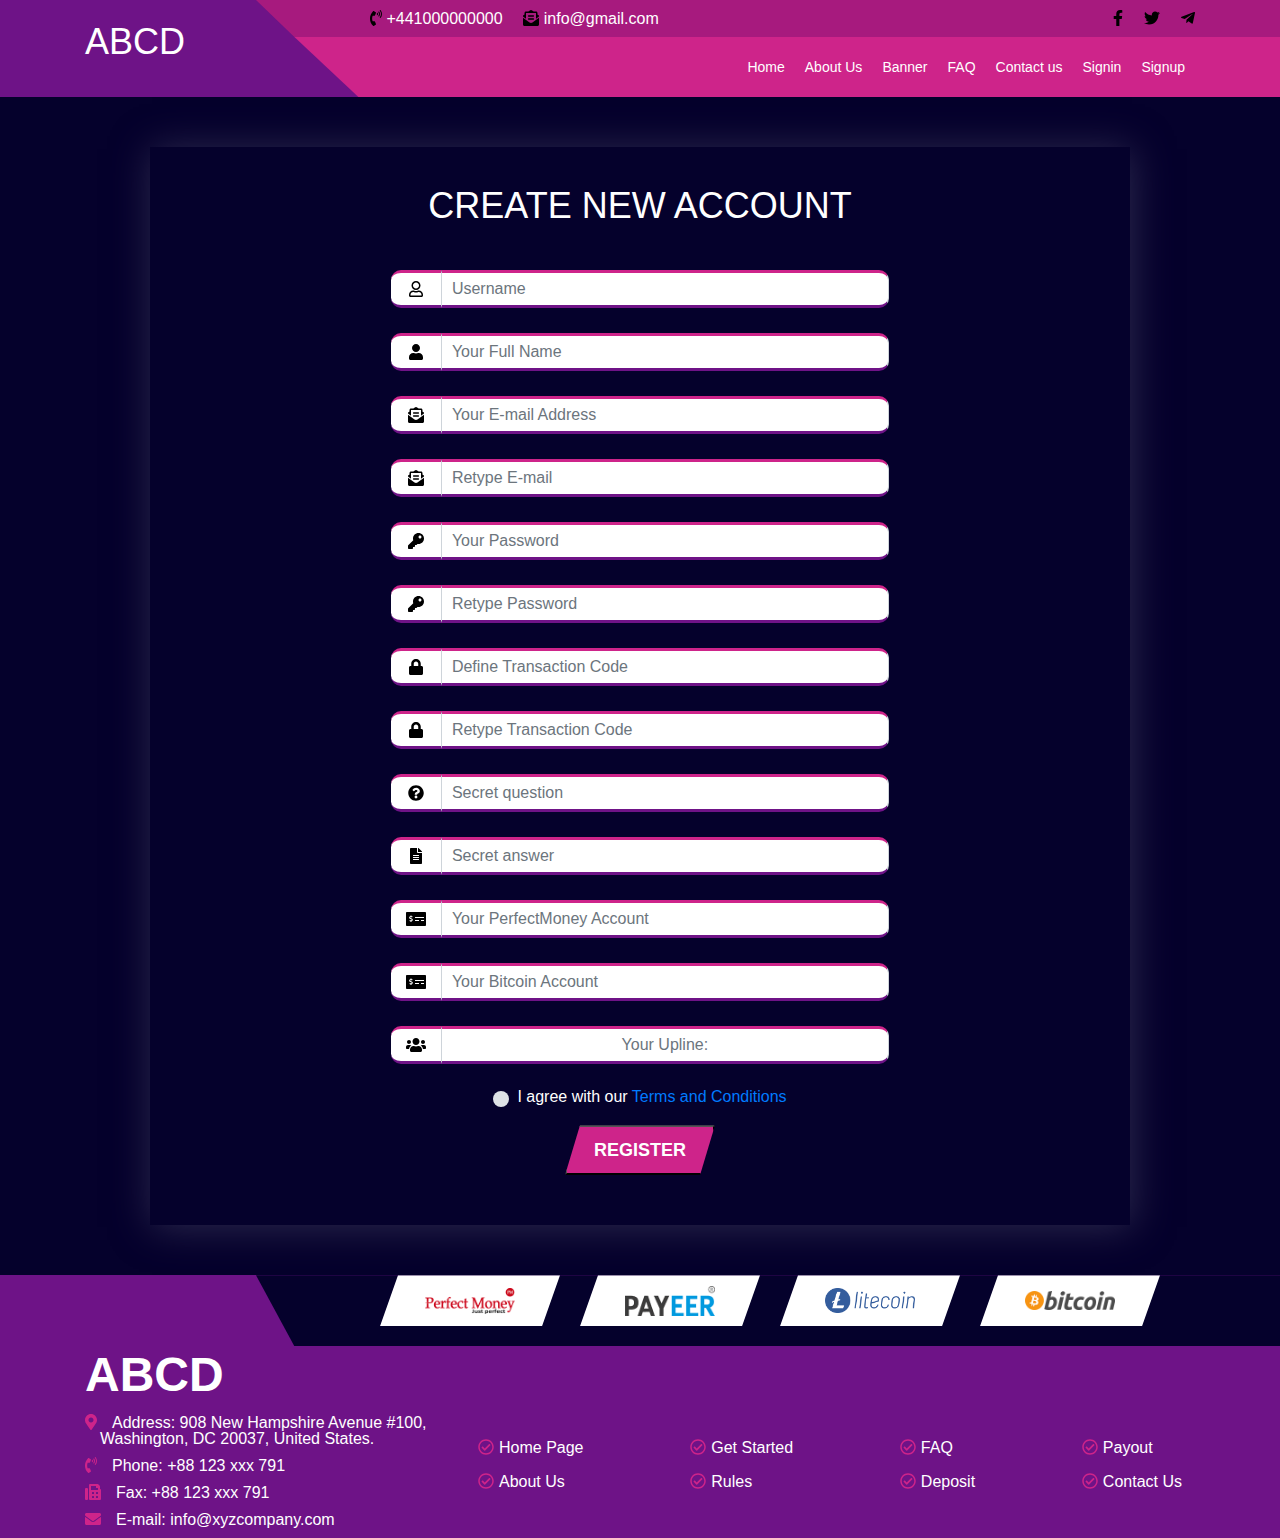
<file: signup.html>
<!DOCTYPE html>
<html lang="zxx">

<head>
    <meta charset="utf-8" />
    <meta http-equiv="X-UA-Compatible" content="IE=edge" />
    <meta name="viewport" content="width=device-width, initial-scale=1" />
    <title>Crypto7</title>
    <!-- Favicon -->
    <link href="img/favicon.ico" rel="shortcut icon" />
    <!-- Bootstrap CSS -->
    <link rel="stylesheet" type="text/css" href="css/bootstrap.min.css" />
    <!-- Fontawesome icon -->
    <link rel="stylesheet" type="text/css" href="css/all.fontawesome.min.css" />
    <!-- Animate Css -->
    <link rel="stylesheet" type="text/css" href="css/animate.css" />
    <!-- aos Css -->
    <link rel="stylesheet" type="text/css" href="css/aos.css" />
    <!-- Google Font Oswald -->
    <link href="https://fonts.googleapis.com/css?family=Oswald:200,300,400,500,600,700&display=swap" rel="stylesheet">
    <!-- CSS -->
    <link href="css/style.css" rel="stylesheet" />
</head>


<!-- Start Header Section -->
<header class="header_wrap">

    <div class="header_top">
        <div class="container">
            <div class="row justify-content-end">
                <div class=col-9>
                    <div class="d-flex justify-content-between">
                        <div class="header_top_left">
                            <p><span><i class="fas fa-phone-volume"></i></span> +441000000000</p>
                            <p><span><i class="fas fa-envelope-open-text"></i></span> info@gmail.com</p>
                        </div>
                        <div class="header_top_right">
                            <span><i class="fab fa-facebook-f"></i></span>
                            <span><i class="fab fa-twitter"></i></span>
                            <span><i class="fab fa-telegram-plane"></i></span>
                        </div>
                    </div>
                </div>
            </div>
        </div>
    </div>
    <div class="header_bottom d-flex align-items-center">
        <div class="container">
            <div class="row">
                <div class="col-12">
                    <nav class="mega_nav navbar navbar-expand-md d-flex justify-content-between p-md-0">
                        <a class="navbar-brand" href="index.html"> ABCD </a>
                        <button class="navbar-toggler collapsed" type="button" data-toggle="collapse"
                            data-target="#mega_menu" aria-label="Toggle navigation">
                            <span class="sr-only">Toggle navigation</span>
                            <span class="icon-bar"></span>
                            <span class="icon-bar"></span>
                            <span class="icon-bar"></span>
                        </button>
                        <div class="p-lg-0 nav_wrapper">
                            <ul class="navbar-nav m-auto collapse navbar-collapse" id="mega_menu">
                                <li class="nav-item">
                                    <a class="nav-link" href="#" target="_blank">Home</a>
                                </li>
                                <li class="nav-item">
                                    <a class="nav-link" href="about_us.html" target="_blank">About Us</a>
                                </li>
                                <li class="nav-item">
                                    <a class="nav-link" href="#" target="_blank">Banner</a>
                                </li>
                                <li class="nav-item">
                                    <a class="nav-link" href="#">FAQ</a>
                                </li>
                                <li class="nav-item">
                                    <a class="nav-link" href="#" target="_blank">Contact us</a>
                                </li>
                                <li class="nav-item">
                                    <a class="nav-link" href="#" target="_blank">Signin</a>
                                </li>
                                <li class="nav-item">
                                    <a class="nav-link" href="#" target="_blank">Signup</a>
                                </li>
                            </ul>
                        </div>
                    </nav>
                </div>
            </div>
        </div>
        </>
</header>
<!-- End Header Section -->

<!-- Start Dashboard Section -->
<section class="dboard_area">
    <div class="container">
        <div class="row justify-content-center align-items-center">
            <div class="col-md-10 bg_alt_2">
                <div class="row justify-content-center align-items-center">
                    <div class="col-md-12">
                        <div class="heading">
                            <h2 class="">CREATE NEW ACCOUNT</h2>
                        </div>
                    </div>
                </div>
                <div class="row justify-content-center align-items-center">
                    <div class="col-md-8">
                        <div class="login_wrap">
                            <form action="">
                                <div class="form-group">
                                    <label for="capcha" class="left"><i class="far fa-user fa_icon"></i></label>
                                    <input type="text" class="form-control right" placeholder="Username">
                                </div>
                                <div class="form-group">
                                    <label for="capcha" class="left"><i class="fas fa-user fa_icon"></i></label>
                                    <input type="text" class="form-control right" placeholder="Your Full Name">
                                </div>
                                <div class="form-group">
                                    <label for="capcha" class="left"><i
                                            class="fas fa-envelope-open-text fa_icon"></i></label>
                                    <input type="text" class="form-control right" placeholder="Your E-mail Address">
                                </div>
                                <div class="form-group">
                                    <label for="capcha" class="left"><i
                                            class="fas fa-envelope-open-text fa_icon"></i></label>
                                    <input type="text" class="form-control right" placeholder="Retype E-mail">
                                </div>
                                <div class="form-group">
                                    <label for="capcha" class="left"><i class="fas fa-key fa_icon"></i></label>
                                    <input type="password" class="form-control right" placeholder="Your Password">
                                </div>
                                <div class="form-group">
                                    <label for="capcha" class="left"><i class="fas fa-key fa_icon"></i></label>
                                    <input type="password" class="form-control right" placeholder="Retype Password">
                                </div>
                                <div class="form-group">
                                    <label for="capcha" class="left"><i class="fas fa-lock fa_icon"></i></label>
                                    <input type="password" class="form-control right"
                                        placeholder="Define Transaction Code">
                                </div>
                                <div class="form-group">
                                    <label for="capcha" class="left"><i class="fas fa-lock fa_icon"></i></label>
                                    <input type="password" class="form-control right"
                                        placeholder="Retype Transaction Code">
                                </div>
                                <div class="form-group">
                                    <label for="capcha" class="left"><i
                                            class="fas fa-question-circle fa_icon"></i></label>
                                    <input type="text" class="form-control right" placeholder="Secret question">
                                </div>
                                <div class="form-group">
                                    <label for="capcha" class="left"><i class="fas fa-file-alt fa_icon"></i></label>
                                    <input type="text" class="form-control right" placeholder="Secret answer">
                                </div>
                                <div class="form-group">
                                    <label for="capcha" class="left"><i
                                            class="fas fa-money-check-alt fa_icon"></i></label>
                                    <input type="text" class="form-control right"
                                        placeholder="Your PerfectMoney Account">
                                </div>
                                <div class="form-group">
                                    <label for="capcha" class="left"><i
                                            class="fas fa-money-check-alt fa_icon"></i></label>
                                    <input type="text" class="form-control right" placeholder="Your Bitcoin Account">
                                </div>
                                <div class="form-group">
                                    <label for="capcha" class="left"><i class="fas fa-users fa_icon"></i></label>
                                    <input type="text" class="form-control text-center right"
                                        placeholder="Your Upline:">
                                </div>

                                <!-- <div class="form-group mb-5">
                                    <label for="capcha" class="capcha">8543</label>
                                    <input type="text" class="form-control" id="capcha">
                                </div>
                                 -->
                                <div class="custom-control custom-checkbox text-center">
                                    <input type="checkbox" class="custom-control-input" id="customCheck" name="abc">
                                    <label class="custom-control-label " for="customCheck">
                                        I agree with our <a href="">Terms and Conditions</a>
                                    </label>
                                </div>
                                <button type="submit" class="boxed_btn">REGISTER</button>
                            </form>
                        </div>
                    </div>
                </div>
            </div>
        </div>
    </div>
    </div>
</section>
<!-- End Dashboard Section -->

<!-- Start Footer Section -->
<footer class="simple_clean">

    <div class="footer_top">
        <div class="container">
            <div class="row justify-content-end">
                <div class=col-9>
                    <div class="d-flex justify-content-between">
                        <div class="footer_payment">
                            <span><img src="img/payment/Perfect_Money.png" alt=""></span>
                            <span><img src="img/payment/payeer.png" alt=""></span>
                            <span><img src="img/payment/litecoin.png" alt=""></span>
                            <span><img src="img/payment/bitcon.png" alt=""></span>
                        </div>
                    </div>
                </div>
            </div>
        </div>
    </div>

    <div class="container">
        <div class="row justify-content-center align-items-center">
            <div class="col-lg-4 col-md-6 col-12">
                <div class="f_widget_1">
                    <a class="navbar-brand " href="index.html"> ABCD </a>
                    <div class="contact_info">
                        <p><i class="fas fa-map-marker-alt font_icon"></i>Address: 908 New Hampshire Avenue #100,
                            Washington, DC
                            20037, United States.</p>
                        <p><i class="fas fa-phone-volume font_icon"></i>Phone: +88 123 xxx 791</p>
                        <p><i class="fas fa-fax font_icon"></i>Fax: +88 123 xxx 791</p>
                        <p><i class="fas fa-envelope font_icon"></i>E-mail: <span>info@xyzcompany.com </span> </p>
                    </div>
                </div>
            </div>
            <div class="col-lg-8 col-md-6 col-12">
                <div class="f_widget_2">
                    <div class="q_links">
                        <ul>
                            <li><a href="#"><i class="font_icon far fa-check-circle"></i>Home Page</a></li>
                            <li><a href="#"><i class="font_icon far fa-check-circle"></i>About Us</a></li>
                        </ul>
                        <ul>
                            <li><a href="#"><i class="font_icon far fa-check-circle"></i>Get Started</a></li>
                            <li><a href="#"><i class="font_icon far fa-check-circle"></i>Rules</a></li>
                        </ul>
                        <ul>
                            <li><a href="#"><i class="font_icon far fa-check-circle"></i>FAQ</a></li>
                            <li><a href="#"><i class="font_icon far fa-check-circle"></i>Deposit</a></li>
                        </ul>
                        <ul>
                            <li><a href="#"><i class="font_icon far fa-check-circle"></i>Payout</a></li>
                            <li><a href="#"><i class="font_icon far fa-check-circle"></i>Contact Us</a></li>
                        </ul>
                    </div>
                </div>
            </div>
        </div>
    </div>
</footer>
<!-- End Footer Section -->


<!--jQuery JS-->
<script src="js/jquery-3.3.1.min.js"></script>
<script src="js/popper.min.js"></script>
<!-- Bootstrap -->
<script src="js/bootstrap.min.js"></script>
<!-- Fontawesome -->
<script src="js/all.fontawesome.min.js"></script>
<!-- aos js   -->
<script src="js/aos.js"></script>
<!-- Custom js -->
<script src="js/main.js"></script>

</body>

</html>
</file>
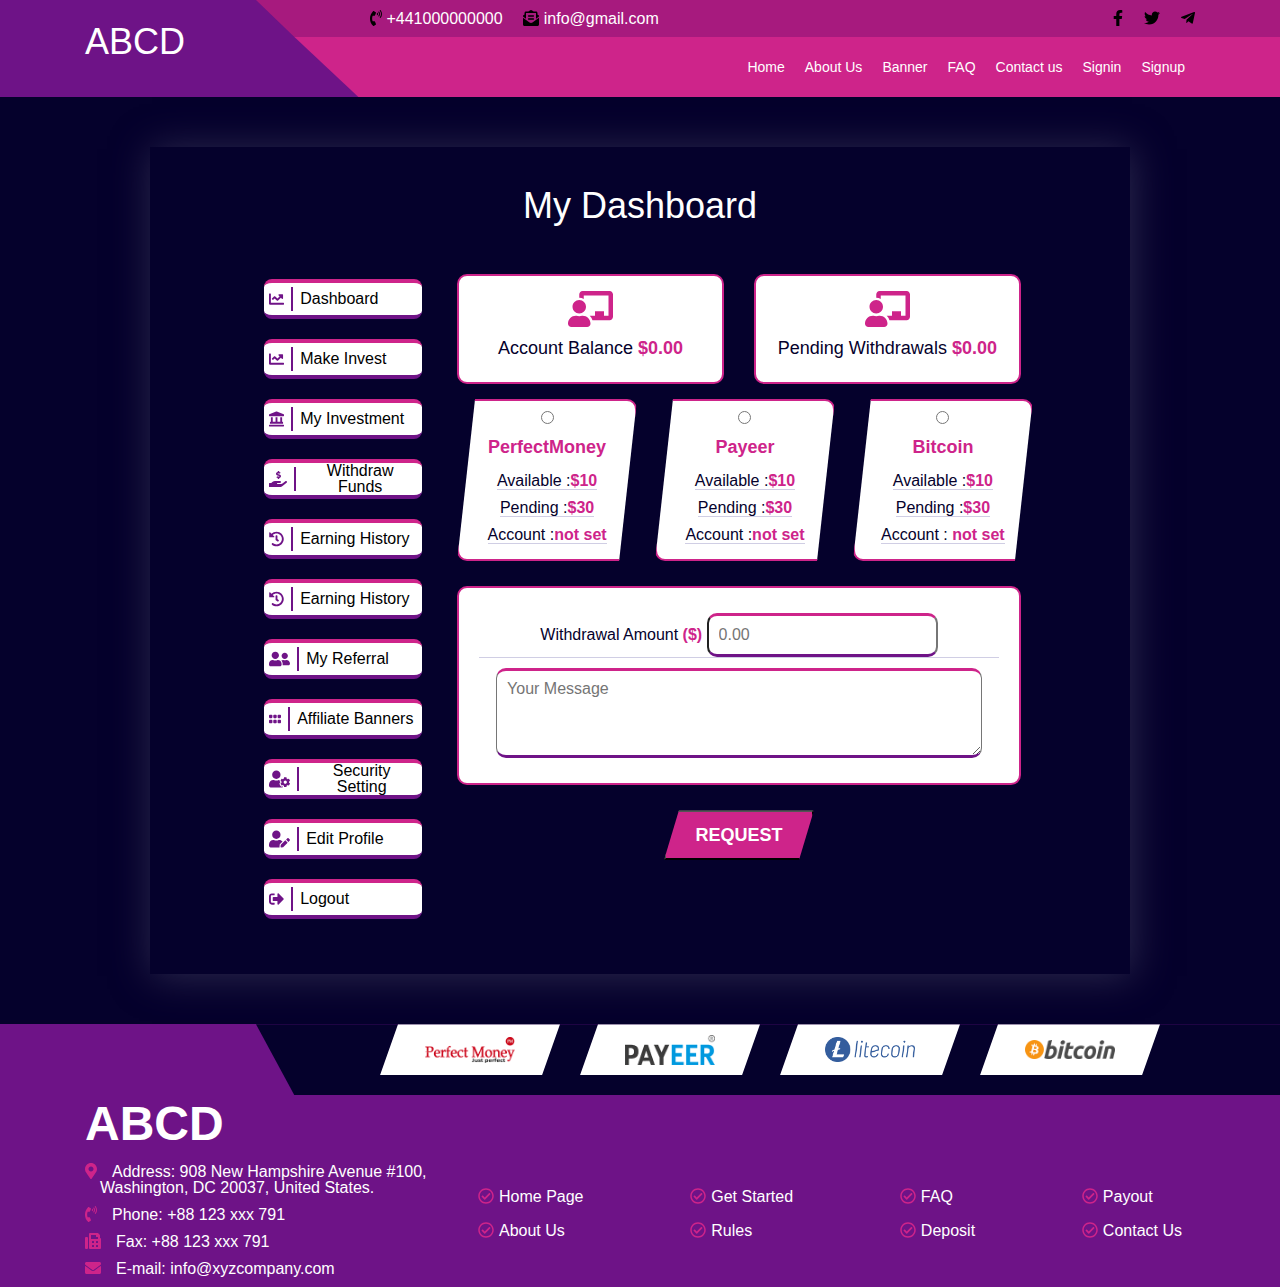
<file: withdraw.html>
<!DOCTYPE html>
<html lang="zxx">

<head>
    <meta charset="utf-8" />
    <meta http-equiv="X-UA-Compatible" content="IE=edge" />
    <meta name="viewport" content="width=device-width, initial-scale=1" />
    <title>Crypto7</title>
    <!-- Favicon -->
    <link href="img/favicon.ico" rel="shortcut icon" />
    <!-- Bootstrap CSS -->
    <link rel="stylesheet" type="text/css" href="css/bootstrap.min.css" />
    <!-- Fontawesome icon -->
    <link rel="stylesheet" type="text/css" href="css/all.fontawesome.min.css" />
    <!-- Animate Css -->
    <link rel="stylesheet" type="text/css" href="css/animate.css" />
    <!-- aos Css -->
    <link rel="stylesheet" type="text/css" href="css/aos.css" />
    <!-- Google Font Oswald -->
    <link href="https://fonts.googleapis.com/css?family=Oswald:200,300,400,500,600,700&display=swap" rel="stylesheet">
    <!-- CSS -->
    <link href="css/style.css" rel="stylesheet" />
</head>


<!-- Start Header Section -->
<header class="header_wrap">

    <div class="header_top">
        <div class="container">
            <div class="row justify-content-end">
                <div class=col-9>
                    <div class="d-flex justify-content-between">
                        <div class="header_top_left">
                            <p><span><i class="fas fa-phone-volume"></i></span> +441000000000</p>
                            <p><span><i class="fas fa-envelope-open-text"></i></span> info@gmail.com</p>
                        </div>
                        <div class="header_top_right">
                            <span><i class="fab fa-facebook-f"></i></span>
                            <span><i class="fab fa-twitter"></i></span>
                            <span><i class="fab fa-telegram-plane"></i></span>
                        </div>
                    </div>
                </div>
            </div>
        </div>
    </div>
    <div class="header_bottom d-flex align-items-center">
        <div class="container">
            <div class="row">
                <div class="col-12">
                    <nav class="mega_nav navbar navbar-expand-md d-flex justify-content-between p-md-0">
                        <a class="navbar-brand" href="index.html"> ABCD </a>
                        <button class="navbar-toggler collapsed" type="button" data-toggle="collapse"
                            data-target="#mega_menu" aria-label="Toggle navigation">
                            <span class="sr-only">Toggle navigation</span>
                            <span class="icon-bar"></span>
                            <span class="icon-bar"></span>
                            <span class="icon-bar"></span>
                        </button>
                        <div class="p-lg-0 nav_wrapper">
                            <ul class="navbar-nav m-auto collapse navbar-collapse" id="mega_menu">
                                <li class="nav-item">
                                    <a class="nav-link" href="#" target="_blank">Home</a>
                                </li>
                                <li class="nav-item">
                                    <a class="nav-link" href="about_us.html" target="_blank">About Us</a>
                                </li>
                                <li class="nav-item">
                                    <a class="nav-link" href="#" target="_blank">Banner</a>
                                </li>
                                <li class="nav-item">
                                    <a class="nav-link" href="#">FAQ</a>
                                </li>
                                <li class="nav-item">
                                    <a class="nav-link" href="#" target="_blank">Contact us</a>
                                </li>
                                <li class="nav-item">
                                    <a class="nav-link" href="#" target="_blank">Signin</a>
                                </li>
                                <li class="nav-item">
                                    <a class="nav-link" href="#" target="_blank">Signup</a>
                                </li>
                            </ul>
                        </div>
                    </nav>
                </div>
            </div>
        </div>
    </div>
</header>
<!-- End Header Section -->

<!-- Start Dashboard Section -->
<section class="dboard_area">
    <div class="container">
        <div class="row justify-content-center align-items-center">
            <div class="col-md-10 bg_alt_2">
                <div class="row justify-content-center align-items-center">
                    <div class="col-md-12">
                        <div class="heading">
                            <h2 class=""> My Dashboard</h2>
                        </div>
                    </div>
                </div>
                <div class="row">
                    <div class="col-md-3">
                        <div class="dash_nav">
                            <a href="#"><i class="font_icon fas fa-chart-line"></i>Dashboard</a>
                            <a href="#"><i class="font_icon fas fa-chart-line"></i>Make Invest</a>
                            <a href="#"><i class="font_icon fas fa-landmark"></i></i>My Investment</a>
                            <a href="#"><i class="font_icon fas fa-hand-holding-usd"></i>Withdraw Funds</a>
                            <a href="#"><i class="font_icon fas fa-history"></i>Earning History</a>
                            <a href="#"><i class="font_icon fas fa-history"></i>Earning History</a>
                            <a href="#"><i class="font_icon fas fa-user-friends"></i>My Referral</a>
                            <a href="#"><i class="font_icon fas fa-grip-horizontal"></i>Affiliate Banners</a>
                            <a href="#"><i class="font_icon fas fa-user-cog"></i>Security Setting</a>
                            <a href="#"><i class="font_icon fas fa-user-edit"></i>Edit Profile</a>
                            <a href="#"><i class="font_icon fas fa-sign-out-alt"></i>Logout</a>
                        </div>
                    </div>
                    <div class="col-md-9">



                        <div class="account_details_area">
                            <div class="row">
                                <div class="col-md-6">
                                    <div class="invest_info">
                                        <div class="info_wrap">
                                            <div class="icon">
                                                <i class="font_icon fas fa-chalkboard-teacher"></i>
                                            </div>
                                            <p class="account_balance">
                                                Account Balance <span>$0.00</span>
                                            </p>
                                        </div>
                                    </div>
                                </div>
                                <div class="col-md-6">
                                    <div class="invest_info">
                                        <div class="info_wrap">
                                            <div class="icon">
                                                <i class="font_icon fas fa-chalkboard-teacher"></i>
                                            </div>
                                            <p class="account_balance">
                                                Pending Withdrawals <span>$0.00</span>
                                            </p>
                                        </div>
                                    </div>
                                </div>
                            </div>
                        </div>


                        <div class="row">
                            <div class="col-md-4">
                                <div class="deposit_info">
                                    <input type="radio">
                                    <h3> PerfectMoney </h3>
                                    <p>Available :<span>$10</span></p>
                                    <p>Pending :<span>$30</span></p>
                                    <p>Account :<span>not set</span></p>
                                </div>
                            </div>

                            <div class="col-md-4">
                                <div class="deposit_info">
                                    <input type="radio">
                                    <h3> Payeer </h3>
                                    <p>Available :<span>$10</span></p>
                                    <p>Pending :<span>$30</span></p>
                                    <p>Account :<span>not set</span></p>
                                </div>
                            </div>

                            <div class="col-md-4">
                                <div class="deposit_info">
                                    <input type="radio">
                                    <h3> Bitcoin </h3>
                                    <p>Available :<span>$10</span></p>
                                    <p>Pending :<span>$30</span></p>
                                    <p>Account : <span>not set</span></p>
                                </div>
                            </div>



                            <div class="col-md-12">
                                <div class="invest_info">
                                    <div class="info_wrap">
                                        <p class="text-center">Withdrawal Amount <span>($) <input type="text"
                                                    placeholder="0.00"></span>
                                        </p>
                                        <textarea class="withdrawal_message" placeholder="Your Message" rows="4"
                                            width="100%"></textarea>
                                    </div>
                                </div>
                            </div>
                            <input type="submit" value="Request" class="boxed_btn">


                        </div>
                    </div>
                </div>
            </div>
        </div>
</section>
<!-- End Dashboard Section -->

<!-- Start Footer Section -->
<footer class="simple_clean">

    <div class="footer_top">
        <div class="container">
            <div class="row justify-content-end">
                <div class=col-9>
                    <div class="d-flex justify-content-between">
                        <div class="footer_payment">
                            <span><img src="img/payment/Perfect_Money.png" alt=""></span>
                            <span><img src="img/payment/payeer.png" alt=""></span>
                            <span><img src="img/payment/litecoin.png" alt=""></span>
                            <span><img src="img/payment/bitcon.png" alt=""></span>
                        </div>
                    </div>
                </div>
            </div>
        </div>
    </div>

    <div class="container">
        <div class="row justify-content-center align-items-center">
            <div class="col-lg-4 col-md-6 col-12">
                <div class="f_widget_1">
                    <a class="navbar-brand " href="index.html"> ABCD </a>
                    <div class="contact_info">
                        <p><i class="fas fa-map-marker-alt font_icon"></i>Address: 908 New Hampshire Avenue #100,
                            Washington, DC
                            20037, United States.</p>
                        <p><i class="fas fa-phone-volume font_icon"></i>Phone: +88 123 xxx 791</p>
                        <p><i class="fas fa-fax font_icon"></i>Fax: +88 123 xxx 791</p>
                        <p><i class="fas fa-envelope font_icon"></i>E-mail: <span>info@xyzcompany.com </span> </p>
                    </div>
                </div>
            </div>
            <div class="col-lg-8 col-md-6 col-12">
                <div class="f_widget_2">
                    <div class="q_links">
                        <ul>
                            <li><a href="#"><i class="font_icon far fa-check-circle"></i>Home Page</a></li>
                            <li><a href="#"><i class="font_icon far fa-check-circle"></i>About Us</a></li>
                        </ul>
                        <ul>
                            <li><a href="#"><i class="font_icon far fa-check-circle"></i>Get Started</a></li>
                            <li><a href="#"><i class="font_icon far fa-check-circle"></i>Rules</a></li>
                        </ul>
                        <ul>
                            <li><a href="#"><i class="font_icon far fa-check-circle"></i>FAQ</a></li>
                            <li><a href="#"><i class="font_icon far fa-check-circle"></i>Deposit</a></li>
                        </ul>
                        <ul>
                            <li><a href="#"><i class="font_icon far fa-check-circle"></i>Payout</a></li>
                            <li><a href="#"><i class="font_icon far fa-check-circle"></i>Contact Us</a></li>
                        </ul>
                    </div>
                </div>
            </div>
        </div>
    </div>
</footer>
<!-- End Footer Section -->


<!--jQuery JS-->
<script src="js/jquery-3.3.1.min.js"></script>
<script src="js/popper.min.js"></script>
<!-- Bootstrap -->
<script src="js/bootstrap.min.js"></script>
<!-- Fontawesome -->
<script src="js/all.fontawesome.min.js"></script>
<!-- aos js   -->
<script src="js/aos.js"></script>
<!-- Custom js -->
<script src="js/main.js"></script>

</body>

</html>
</file>
<file: css/style.css>
header,
section,
footer,
aside,
nav,
main,
article,
figure {
  display: block;
}

/* Base CSS */
html,
body,
div,
span,
applet,
object,
iframe,
h1,
h2,
h3,
h4,
h5,
h6,
p,
blockquote,
pre,
a,
abbr,
acronym,
address,
big,
cite,
code,
del,
dfn,
em,
img,
ins,
kbd,
q,
s,
samp,
small,
strike,
strong,
sub,
sup,
tt,
var,
dl,
dt,
dd,
ol,
ul,
li,
fieldset,
form,
label,
legend,
table,
caption,
tbody,
tfoot,
thead,
tr,
th,
td {
  margin: 0;
  padding: 0;
  border: 0;
  outline: none;
}

h1,
h2,
h3,
h4,
h5,
h6 {
  font-weight: 500;
  font-family: "Fira Sans", sans-serif;
}

ol,
ul {
  list-style: none;
  margin: 0;
  padding: 0;
}

input[type="text"],
input[type="email"],
input[type="url"],
input[type="tel"],
input[type="password"],
textarea,
select {
  background: #fff;
  padding: 10px;
  border-top: 3px solid #ce248a;
  border-bottom: 3px solid #6f1387;
  border-radius: 10px;
}

a:focus,
input[type="button"]:focus,
input[type="submit"]:focus,
button:focus,
input[type="text"]:focus,
input[type="email"]:focus,
input[type="url"]:focus,
input[type="tel"]:focus,
input[type="password"]:focus,
select:focus,
textarea:focus,
.form-control:focus {
  outline: none;
  -webkit-box-shadow: none;
          box-shadow: none;
}

a:hover,
button {
  text-decoration: none;
}

img {
  max-width: 100%;
  height: auto;
}

html {
  overflow-x: hidden;
  scroll-behavior: smooth;
}

body {
  line-height: 1;
  color: #fff;
  position: relative;
  font-weight: 400;
  font-family: "Fira Sans", sans-serif;
}

.heading {
  text-align: center;
}

.heading h2 {
  color: #ce248a;
  font-weight: 500;
  font-size: 36px;
  position: relative;
  z-index: 1;
  margin-bottom: 35px;
  display: block;
  background: #6f1387;
  border: 2px solid #ffffff;
  border-radius: 5px;
  padding: 7px 15px;
  display: inline-block;
}

.heading h4 {
  color: #ffffff;
  font-size: 20px;
  background: #05012c;
  color: #ce248a;
  border: 2px solid #ce248a;
  padding: 15px;
  border-radius: 0px;
  margin: 0 50px 20px;
}

.pattern_bg {
  position: relative;
  z-index: 1;
  padding: 70px 0 30px;
  background: #05012c;
  background-repeat: no-repeat;
  background-size: cover;
  background-position: center;
}

.pattern_bg:before {
  position: absolute;
  z-index: -1;
  width: 100%;
  height: 100%;
  content: "";
  left: 0;
  background: rgba(111, 19, 135, 0.5);
  bottom: 0;
}

.bg_alt, .feature_area, .dboard_area .container, .login_area .d_form,
.support_area .d_form,
.account_info_area .d_form, .about_area, .statistics_area {
  background: #05012c;
}

.tooltip .tooltip-inner {
  background-color: #0cc3ff;
  color: #fff;
  opacity: 1 !important;
  border-radius: 7px;
  padding: 0 10px !important;
}

.tooltip.show {
  opacity: 1 !important;
  filter: alpha(opacity=100) !important;
}

.tooltip.bs-tooltip-top .arrow:before {
  border-top-color: #c2b500d7 !important;
}

@media only screen and (min-width: 768px) and (max-width: 991px) {
  .heading {
    text-align: center;
  }
  .heading h2 {
    font-size: 28px;
    margin-bottom: 25px;
  }
}

@media (max-width: 767px) {
  .heading {
    text-align: center;
  }
  .heading h2 {
    font-size: 20px;
    margin-bottom: 35px;
  }
  .heading h4 {
    font-size: 18px;
    padding: 12px;
  }
}

.header_wrap {
  position: relative;
  z-index: 99;
  width: 100%;
  background-color: #6e1387;
}

.header_wrap .header_top {
  background: #b91d7bc2;
  padding: 10px;
  -webkit-clip-path: polygon(20% 0, 100% 0, 100% 100%, 23% 100%);
          clip-path: polygon(20% 0, 100% 0, 100% 100%, 23% 100%);
}

.header_wrap .header_top .header_top_left {
  display: -webkit-box;
  display: -ms-flexbox;
  display: flex;
  -webkit-box-pack: justify;
      -ms-flex-pack: justify;
          justify-content: space-between;
  width: 35%;
  -webkit-box-align: center;
      -ms-flex-align: center;
          align-items: center;
}

.header_wrap .header_top .header_top_left p {
  color: #ffffff;
}

.header_wrap .header_top .header_top_left p span {
  color: black;
}

.header_wrap .header_top .header_top_right {
  display: -webkit-box;
  display: -ms-flexbox;
  display: flex;
  -webkit-box-pack: justify;
      -ms-flex-pack: justify;
          justify-content: space-between;
  width: 10%;
  -webkit-box-align: center;
      -ms-flex-align: center;
          align-items: center;
}

.header_wrap .header_top .header_top_right span {
  color: black;
}

.header_wrap .header_bottom {
  position: relative;
  height: 60px;
  z-index: 1;
}

.header_wrap .header_bottom:after {
  z-index: -1;
  left: 0;
  top: 0;
  width: 100%;
  height: 100%;
  content: '';
  position: absolute;
  background: #ce248a;
  -webkit-clip-path: polygon(23% 0, 100% 0, 100% 100%, 28% 100%);
  clip-path: polygon(23% 0, 100% 0, 100% 100%, 28% 100%);
}

.header_wrap .header_bottom .navbar-brand {
  font-size: 36px;
  color: #fff;
  margin-bottom: 50px;
}

.header_wrap .header_bottom .navbar-brand img {
  width: 60px;
}

.header_wrap .header_bottom .navbar .navbar-nav > li.nav-item {
  padding: 0 0px;
}

.header_wrap .header_bottom .navbar .navbar-nav > li.nav-item > a {
  position: relative;
  display: inline-block;
  z-index: 1;
  font-weight: 400;
  font-family: "Fira Sans", sans-serif;
  padding: 7px 10px;
  font-size: 14px;
  color: #fff;
  border-top: 1px solid transparent;
  border-bottom: 1px solid transparent;
  -webkit-transition: all 0.3s ease-in-out;
  transition: all 0.3s ease-in-out;
  -webkit-clip-path: polygon(12% 0, 100% 0%, 92% 100%, 0% 100%);
          clip-path: polygon(12% 0, 100% 0%, 92% 100%, 0% 100%);
}

.header_wrap .header_bottom .navbar .navbar-nav > li.nav-item > a:hover {
  color: #ffffff;
  border-top: 1px solid #ffffff;
  border-bottom: 1px solid #ffffff;
  background-color: #6f1387;
  -webkit-clip-path: polygon(12% 0, 100% 0%, 92% 100%, 0% 100%);
          clip-path: polygon(12% 0, 100% 0%, 92% 100%, 0% 100%);
  -webkit-transition: all 0.3s ease-in-out;
  transition: all 0.3s ease-in-out;
}

.header_wrap_2 {
  position: relative;
  z-index: 99;
  width: 100%;
  padding: 20px 0 50px;
  background: -webkit-gradient(linear, left bottom, left top, from(#1a8389), to(#1c2840));
  background: linear-gradient(to top, #1a8389 0%, #1c2840 100%);
}

.header_wrap_2:before {
  display: none;
}

@media only screen and (min-width: 992px) and (max-width: 1200px) {
  .mega_nav.navbar .navbar-nav > li.nav-item {
    padding: 0px 10px;
  }
}

@media only screen and (min-width: 768px) and (max-width: 991px) {
  .header_wrap .header_top .header_top_left {
    width: 55%;
    font-size: 14px;
  }
  .header_wrap .header_bottom {
    height: 60px;
    padding: 10px 0;
  }
  .header_wrap .header_bottom .navbar .navbar-nav > li.nav-item {
    padding: 0px 15px;
  }
  .header_wrap .header_bottom .navbar .navbar-nav > li.nav-item a {
    padding: 7px 4px;
    font-size: 14px;
  }
}

@media (max-width: 767px) {
  .mega_nav.navbar .navbar-brand {
    margin-left: 0px;
  }
  .mega_nav.navbar .navbar-toggler {
    right: 0px;
  }
  .mega_nav.navbar .navbar-toggler .icon-bar {
    background: #fff;
  }
  .mega_nav.navbar .nav_wrapper {
    -webkit-transition: all 0.3s ease-in-out;
    transition: all 0.3s ease-in-out;
    left: -100%;
    left: 0px;
    top: 77px;
    background: #521762;
    position: absolute;
    width: 100%;
  }
  .mega_nav.navbar .nav_wrapper .navbar-nav {
    padding: 10px 0;
    -webkit-box-align: end;
        -ms-flex-align: end;
            align-items: flex-end;
  }
  .mega_nav.navbar .nav_wrapper .navbar-nav > li {
    text-align: right;
    padding: 0px;
  }
  .mega_nav.navbar .nav_wrapper .navbar-nav > li a {
    padding: 5px 10px;
    display: inline-block;
  }
  .header_wrap {
    font-size: 12px;
  }
  .header_wrap .header_top .header_top_left {
    width: 55%;
  }
  .header_wrap .header_bottom {
    height: 60px;
  }
  .header_wrap .header_bottom .navbar .navbar-nav > li.nav-item > a {
    color: #fff;
  }
}

.preloader {
  position: fixed;
  top: 0;
  left: 0;
  width: 100%;
  height: 100%;
  z-index: 99900;
  -webkit-transition: 1s;
  transition: 1s;
}

.preloader:before, .preloader:after {
  position: absolute;
  top: 0;
  content: "";
  width: 50%;
  height: 100%;
  background: #000;
  -webkit-transition: 1s;
  transition: 1s;
}

.preloader:after {
  left: auto;
  right: 0;
}

.preloader:before {
  right: auto;
  left: 0;
}

.preloader.complete {
  opacity: 0;
  visibility: hidden;
}

.preloader.complete:after {
  right: -50%;
}

.preloader.complete:before {
  left: -50%;
}

.loader.completein {
  opacity: 0;
}

.loader {
  border-radius: 50px;
  line-height: 100px;
  text-align: center;
  width: 100px;
  height: 100px;
  position: absolute;
  top: 50%;
  left: 50%;
  -webkit-transform: translate(-50%, -50%);
          transform: translate(-50%, -50%);
  text-transform: uppercase;
  letter-spacing: 0.05em;
  z-index: 99901;
}

.loader:before, .loader:after {
  content: "";
  position: absolute;
  top: 0;
  left: 0;
  width: 100%;
  height: 100%;
  background: rgba(206, 36, 138, 0.9);
  border-radius: 50px;
  opacity: 0;
}

.loader:before {
  -webkit-transform: scale(0);
          transform: scale(0);
  -webkit-animation: pulse 2s infinite ease-in;
          animation: pulse 2s infinite ease-in;
}

.loader:after {
  -webkit-animation: pulse 2s 1s infinite ease-in;
          animation: pulse 2s 1s infinite ease-in;
}

@-webkit-keyframes pulse {
  0% {
    -webkit-transform: scale(0);
            transform: scale(0);
    opacity: 0;
  }
  25% {
    opacity: 0.5;
  }
  50% {
    opacity: 1;
  }
  75% {
    opacity: 0.5;
  }
  100% {
    -webkit-transform: scale(1.5);
            transform: scale(1.5);
    opacity: 0;
  }
}

@keyframes pulse {
  0% {
    -webkit-transform: scale(0);
            transform: scale(0);
    opacity: 0;
  }
  25% {
    opacity: 0.5;
  }
  50% {
    opacity: 1;
  }
  75% {
    opacity: 0.5;
  }
  100% {
    -webkit-transform: scale(1.5);
            transform: scale(1.5);
    opacity: 0;
  }
}

.mega_nav .navbar-toggler {
  border: none;
  position: relative;
}

.mega_nav .navbar-toggler:focus, .mega_nav .navbar-toggler:hover {
  background-color: transparent;
}

.mega_nav .navbar-toggler .icon-bar {
  -webkit-transition: all 0.25s;
  transition: all 0.25s;
  height: 3px;
  width: 100%;
  background: #ce248a;
  border-radius: 3px;
  position: absolute;
  left: 0;
  top: 0;
}

.mega_nav .navbar-toggler .icon-bar:nth-child(2) {
  -webkit-transform: rotate(45deg);
          transform: rotate(45deg);
  -webkit-transform-origin: 10% 10%;
          transform-origin: 10% 10%;
}

.mega_nav .navbar-toggler .icon-bar:nth-child(3) {
  opacity: 0;
  top: 6px;
}

.mega_nav .navbar-toggler .icon-bar:nth-child(4) {
  -webkit-transform: rotate(-45deg);
          transform: rotate(-45deg);
  -webkit-transform-origin: 10% 90%;
          transform-origin: 10% 90%;
  top: 12px;
}

.mega_nav .navbar-toggler.collapsed .icon-bar:nth-child(2),
.mega_nav .navbar-toggler.collapsed .icon-bar:nth-child(4) {
  -webkit-transform: rotate(0);
          transform: rotate(0);
}

.mega_nav .navbar-toggler.collapsed .icon-bar:nth-child(3) {
  opacity: 1;
}

.hero_area {
  position: relative;
  z-index: 9;
  padding: 70px 0 30px;
  background: #05012c;
}

.hero_area .hero_content {
  margin-bottom: 30px;
}

.hero_area .hero_content h1 {
  color: #ce248a;
  font-weight: 700;
  font-size: 28px;
  position: relative;
  z-index: 1;
  margin-bottom: 15px;
}

.hero_area .hero_content p {
  line-height: 1.5;
  color: #fff;
  font-size: 16px;
  margin-bottom: 50px;
}

.hero_area .hero_content .btn_wrap {
  position: relative;
  z-index: 5;
}

.hero_area .hero_content .boxed_btn {
  color: #ffffff;
  background: #ce248a;
  border: 2px solid #6f1387;
  margin-right: 20px;
  margin-top: 20px;
  padding: 15px 35px;
  text-transform: uppercase;
  -webkit-transition: all 0.3s ease-in-out;
  transition: all 0.3s ease-in-out;
  z-index: 99999;
  position: relative;
  display: inline-block;
}

.hero_area .hero_content .boxed_btn:hover {
  border: 2px solid #ce248a;
  background: #6f1387;
  color: #ce248a;
  -webkit-box-shadow: 0px 0px 5.7px 0.3px rgba(248, 197, 39, 0.43);
          box-shadow: 0px 0px 5.7px 0.3px rgba(248, 197, 39, 0.43);
}

.hero_area .hero_content .btn_1 {
  background: #ce248a;
  -webkit-clip-path: polygon(10% 0, 100% 0, 91% 100%, 0 100%);
  clip-path: polygon(10% 0, 100% 0, 91% 100%, 0 100%);
  padding: 15px 30px;
  margin: 10px;
  border: 2px solid #ce248a;
}

.hero_area .hero_content .btn_1:hover {
  background: #6f1387;
  -webkit-clip-path: polygon(10% 0, 100% 0, 91% 100%, 0 100%);
  clip-path: polygon(10% 0, 100% 0, 91% 100%, 0 100%);
  cursor: pointer;
  border: 2px solid #ffffff;
}

.hero_area .hero_content .btn_1 a {
  color: #ffffff;
  font-size: 20px;
  font-weight: 600;
}

.hero_area .hero_content .btn_2 {
  background: #6f1387;
  -webkit-clip-path: polygon(10% 0, 100% 0, 91% 100%, 0 100%);
          clip-path: polygon(10% 0, 100% 0, 91% 100%, 0 100%);
  padding: 15px 30px;
  margin: 10px;
  color: #ffffff;
  border: 2px solid #6f1387;
}

.hero_area .hero_content .btn_2:hover {
  background: #ce248a;
  -webkit-clip-path: polygon(10% 0, 100% 0, 91% 100%, 0 100%);
  clip-path: polygon(10% 0, 100% 0, 91% 100%, 0 100%);
  cursor: pointer;
  border: 2px solid #ffffff;
}

.hero_area .hero_content .btn_2 a {
  color: #ffffff;
  font-size: 20px;
  font-weight: 600;
}

.hero_area .hero_img {
  position: relative;
  z-index: 1;
}

.hero_area .hero_img:after {
  position: absolute;
  z-index: -1;
  left: -70px;
  top: -150px;
  width: 120%;
  height: 200%;
}

@media only screen and (min-width: 992px) and (max-width: 1200px) {
  .hero_area {
    padding: 50px 0 50px;
  }
}

@media only screen and (min-width: 768px) and (max-width: 991px) {
  .hero_area {
    padding: 30px 0 40px;
  }
}

@media (max-width: 767px) {
  .hero_area {
    padding: 20px 0 30px;
  }
  .hero_area .hero_content h1 {
    font-size: 20px;
    margin-bottom: 10px;
  }
  .hero_area .hero_content p {
    margin-bottom: 1px;
  }
  .hero_area .hero_img img {
    max-width: 70%;
  }
}

.simple_clean {
  background: #6e1387;
}

.simple_clean .footer_top {
  background: #05012c;
  padding: 0 0 20px 0;
  -webkit-clip-path: polygon(20% 0, 100% 0, 100% 100%, 23% 100%);
          clip-path: polygon(20% 0, 100% 0, 100% 100%, 23% 100%);
}

.simple_clean .footer_top .footer_payment {
  display: -webkit-box;
  display: -ms-flexbox;
  display: flex;
  -webkit-box-align: center;
      -ms-flex-align: center;
          align-items: center;
}

.simple_clean .footer_top .footer_payment span {
  background: #ffffff;
  -webkit-clip-path: polygon(10% 0, 100% 0%, 90% 100%, 0% 100%);
          clip-path: polygon(10% 0, 100% 0%, 90% 100%, 0% 100%);
  display: -webkit-box;
  display: -ms-flexbox;
  display: flex;
  margin: 0 10px;
  height: 51px;
  -webkit-box-pack: center;
      -ms-flex-pack: center;
          justify-content: center;
  -webkit-box-align: center;
      -ms-flex-align: center;
          align-items: center;
}

.simple_clean .footer_top img {
  width: 180px;
  max-width: 50%;
}

.simple_clean .container {
  position: relative;
  z-index: 1;
}

.simple_clean .f_widget_1 .navbar-brand {
  font-size: 48px;
  color: #fff;
  font-weight: 700;
  margin-bottom: 10px;
}

.simple_clean .f_widget_1 .contact_info p {
  margin: 0 0 10px 15px;
}

.simple_clean .f_widget_1 .contact_info p .font_icon {
  left: -15px;
  position: relative;
  color: #ce248a;
}

.simple_clean .f_widget_1 .contact_info p span {
  color: #ffffff;
}

.simple_clean .f_widget_2 {
  margin-top: 45px;
}

.simple_clean .f_widget_2 h3 {
  color: #ce248a;
  margin-bottom: 20px;
  text-align: center;
}

.simple_clean .f_widget_2 .q_links {
  padding: 0 5px;
  display: -webkit-box;
  display: -ms-flexbox;
  display: flex;
  -ms-flex-wrap: wrap;
      flex-wrap: wrap;
  -webkit-box-pack: justify;
      -ms-flex-pack: justify;
          justify-content: space-between;
  margin-top: 10px;
  position: relative;
}

.simple_clean .f_widget_2 .q_links ul li a {
  color: #fff;
  margin: 8px;
  display: inline-block;
  border-bottom: 1px solid transparent;
  -webkit-transition: all 0.3s ease-in-out;
  transition: all 0.3s ease-in-out;
}

.simple_clean .f_widget_2 .q_links ul li a .font_icon {
  margin-right: 5px;
  color: #ce248a;
}

.simple_clean .f_widget_2 .q_links ul li a:hover {
  color: #ffffffa3;
}

@media (max-width: 767px) {
  .simple_clean .f_widget_2 .q_links {
    margin: 0 20px;
  }
}

.feature_area {
  position: relative;
  z-index: 1;
  padding: 60px 0 30px;
}

.feature_area .heading h2 {
  color: #ffffff;
  background: #ce248a;
  -webkit-clip-path: polygon(14% 0, 100% 0, 91% 100%, 0 100%);
  clip-path: polygon(10% 0, 100% 0, 91% 100%, 0 100%);
  font-size: 24px;
  padding: 10px 50px;
  border: 2px solid #ffffff;
  border-radius: 2px;
}

.feature_area .feature_title {
  position: relative;
  z-index: 2;
  height: 290px;
  width: 140%;
  left: -20%;
  -webkit-box-pack: center;
      -ms-flex-pack: center;
          justify-content: center;
  -webkit-box-align: center;
      -ms-flex-align: center;
          align-items: center;
  display: -webkit-box;
  display: -ms-flexbox;
  display: flex;
  background-image: url("../img/feature_img.png");
  background-size: cover;
  background-position: center;
  background-repeat: no-repeat;
}

.feature_area .feature_text {
  text-align: center;
  position: relative;
  z-index: 3;
  background-color: #fff;
  color: #ce248a;
  border-radius: 15px;
  -webkit-box-shadow: 0px 0px 15px 1px rgba(251, 251, 253, 0.89);
          box-shadow: 0px 0px 15px 1px rgba(251, 251, 253, 0.89);
  margin: 50px 0;
  padding: 20px;
}

.feature_area .feature_text .single_f_img {
  width: 100%;
  height: 121px;
  z-index: 4;
  top: -15px;
  left: 12px;
  position: absolute;
  background-image: url("../img/work.png");
  background-repeat: no-repeat;
  background-size: contain;
}

.feature_area .feature_text .single_f_img .step {
  position: absolute;
  top: 17px;
  left: 31px;
  color: #fff;
  font-size: 28px;
  line-height: 36px;
}

.feature_area .feature_text .single_f_img .font_icon {
  width: 100%;
  border-radius: 50%;
  height: 100%;
  padding: 10px;
}

.feature_area .feature_text h4 {
  color: #ce248a;
  margin-bottom: 5px;
  position: relative;
  z-index: 1;
}

.feature_area .feature_text p {
  line-height: 1.2;
  font-size: 16px;
  color: black;
  margin-left: 100px;
}

@media only screen and (min-width: 992px) and (max-width: 1200px) {
  .feature_area .feature_text.ft_1 .single_f_img,
  .feature_area .feature_text.ft_2 .single_f_img,
  .feature_area .feature_text.ft_3 .single_f_img {
    right: calc(100% - 25px);
    width: 50px;
    height: 50px;
  }
  .feature_area .feature_text.ft_4 .single_f_img,
  .feature_area .feature_text.ft_5 .single_f_img,
  .feature_area .feature_text.ft_6 .single_f_img {
    right: calc(100% - 25px);
    height: 50px;
    width: 50px;
  }
}

@media only screen and (min-width: 768px) and (max-width: 991px) {
  .feature_area {
    padding: 70px 0;
  }
  .feature_area .feature_text {
    margin: 40px 0;
    text-align: left;
    padding: 15px 0px 15px 123px;
  }
  .feature_area .feature_text .single_f_img {
    height: 130px;
    left: 8px;
  }
  .feature_area .feature_text h4,
  .feature_area .feature_text p {
    margin-left: 15px;
  }
}

@media (max-width: 767px) {
  .feature_area {
    padding-bottom: 40px;
  }
  .feature_area .feature_text {
    text-align: left;
    margin: 20px;
  }
  .feature_area .feature_text h4,
  .feature_area .feature_text p {
    margin-left: 20px;
  }
}

.investment_plan {
  position: relative;
  z-index: 1;
  padding: 60px 0 30px;
  background: #05012c;
}

.investment_plan .heading h2 {
  color: #ffffff;
  background: #6f1387;
  -webkit-clip-path: polygon(14% 0, 100% 0, 91% 100%, 0 100%);
  clip-path: polygon(10% 0, 100% 0, 91% 100%, 0 100%);
  font-size: 24px;
  padding: 10px 50px;
}

.investment_plan .single_plan {
  text-align: center;
  position: relative;
  z-index: 1;
  margin-bottom: 30px;
  text-align: center;
  padding: 20px;
  top: 0;
  -webkit-box-shadow: 0px 0px 3.65px 1.35px rgba(248, 197, 39, 0.36);
          box-shadow: 0px 0px 3.65px 1.35px rgba(248, 197, 39, 0.36);
  background: #ffffff;
  -webkit-transition: all 0.3s ease-in-out;
  transition: all 0.3s ease-in-out;
}

.investment_plan .single_plan::before {
  position: absolute;
  z-index: -1;
  left: 0;
  top: 0;
  content: "";
  width: 100%;
  height: 110px;
  background: #7d1587;
  background: -webkit-gradient(linear, left top, right top, from(#7d1587), color-stop(50%, #9e1b87), to(#c2228a));
  background: linear-gradient(90deg, #7d1587 0%, #9e1b87 50%, #c2228a 100%);
  background-size: contain;
  background-repeat: no-repeat;
}

.investment_plan .single_plan:hover {
  top: -5px;
  -webkit-box-shadow: 3px 3px 9px 0px rgba(245, 188, 33, 0.651);
          box-shadow: 3px 3px 9px 0px rgba(245, 188, 33, 0.651);
}

.investment_plan .single_plan .i_price {
  width: 150px;
  height: 50px;
  margin: 0 auto;
  display: -webkit-inline-box;
  display: -ms-inline-flexbox;
  display: inline-flex;
  -webkit-box-pack: center;
      -ms-flex-pack: center;
          justify-content: center;
  -webkit-box-align: center;
      -ms-flex-align: center;
          align-items: center;
  background: #ffffff;
  -webkit-clip-path: polygon(14% 0, 100% 0, 91% 100%, 0 100%);
  clip-path: polygon(10% 0, 100% 0, 91% 100%, 0 100%);
  border: 2px solid #6f1387;
}

.investment_plan .single_plan .i_price h3 {
  font-size: 30px;
  width: 90px;
  height: 80px;
  display: -webkit-box;
  display: -ms-flexbox;
  display: flex;
  -webkit-box-pack: center;
      -ms-flex-pack: center;
          justify-content: center;
  -webkit-box-align: center;
      -ms-flex-align: center;
          align-items: center;
  color: #ce248a;
  -webkit-clip-path: polygon(14% 0, 100% 0, 91% 100%, 0 100%);
  clip-path: polygon(10% 0, 100% 0, 91% 100%, 0 100%);
}

.investment_plan .single_plan h5 {
  padding-top: 10px;
  font-size: 18px;
  font-weight: 700;
  color: #ffffff;
}

.investment_plan .single_plan ul {
  padding: 10px;
}

.investment_plan .single_plan ul li {
  height: 35px;
  padding: 10px 0;
  margin: 5px 0;
  border-radius: 3px;
  color: #fff;
  background: #7d1587;
  background: -webkit-gradient(linear, left top, right top, from(#7d1587), color-stop(50%, #9e1b87), to(#c2228a));
  background: linear-gradient(90deg, #7d1587 0%, #9e1b87 50%, #c2228a 100%);
}

.investment_plan .single_plan ul li p .font_icon {
  margin-right: 5px;
}

.investment_plan .single_plan .btn_1 {
  background: #7d1587;
  background: -webkit-gradient(linear, left top, right top, from(#7d1587), color-stop(50%, #9e1b87), to(#c2228a));
  background: linear-gradient(90deg, #7d1587 0%, #9e1b87 50%, #c2228a 100%);
  -webkit-clip-path: polygon(14% 0, 100% 0, 91% 100%, 0 100%);
  clip-path: polygon(10% 0, 100% 0, 91% 100%, 0 100%);
  padding: 10px 30px;
  border: 2px solid #bababa;
}

.investment_plan .single_plan a {
  color: #ffffff;
}

@media only screen and (min-width: 768px) and (max-width: 991px) {
  .investment_plan {
    padding: 40px 0 10px;
  }
}

@media (max-width: 767px) {
  .investment_plan .container {
    padding: 40px 0px 10px;
  }
  .investment_plan .single_plan::before {
    background: #6f1387;
    height: 70px;
  }
}

.dboard_area {
  background: #05012c;
  padding: 50px 150px;
}

.dboard_area .container {
  padding: 30px;
  -webkit-box-shadow: 2px 2px 37px #2d2a4e;
          box-shadow: 2px 2px 37px #2d2a4e;
}

.dboard_area .heading h2 {
  background: none;
  margin: 0;
  color: #ffffff;
  border: none;
  margin-bottom: 20px;
}

.dboard_area .heading h2 .font_icon {
  margin-right: 10px;
}

.dboard_area .dash_nav {
  margin: 10px 0;
  padding: 5px;
  display: -webkit-box;
  display: -ms-flexbox;
  display: flex;
  -webkit-box-pack: justify;
      -ms-flex-pack: justify;
          justify-content: space-between;
  -webkit-box-align: center;
      -ms-flex-align: center;
          align-items: center;
  -ms-flex-wrap: wrap;
      flex-wrap: wrap;
}

.dboard_area .dash_nav a {
  color: black;
  background: #fff;
  padding: 5px;
  margin: 10px 0;
  border-top: 4px solid #ce248a;
  border-bottom: 4px solid #6f1387;
  border-radius: 8px;
  -webkit-transition: all 0.3s ease-in-out;
  transition: all 0.3s ease-in-out;
  width: 160px;
  height: 40px;
  text-align: center;
  display: -webkit-box;
  display: -ms-flexbox;
  display: flex;
  -webkit-box-pack: start;
      -ms-flex-pack: start;
          justify-content: start;
  -webkit-box-align: center;
      -ms-flex-align: center;
          align-items: center;
}

.dboard_area .dash_nav a:hover {
  color: #ffffff;
  background: #ce248a;
  border-top: 4px solid #ffffff;
  border-bottom: 4px solid #ffffff;
  -webkit-transition: all 0.3s ease-in-out;
  transition: all 0.3s ease-in-out;
}

.dboard_area .dash_nav a .font_icon {
  margin-right: 7px;
  border-right: 2px solid #6f1387;
  padding-right: 7px;
  font-size: 24px;
  color: #6f1387;
  -webkit-transition: all 0.3s ease-in-out;
  transition: all 0.3s ease-in-out;
}

.dboard_area .dash_nav a:hover .font_icon {
  color: #ffffff;
  -webkit-transition: all 0.3s ease-in-out;
  transition: all 0.3s ease-in-out;
}

.dboard_area .user_info {
  padding: 10px 5px;
  background: #fff;
  border: 2px solid #ce248a;
  color: #05012c;
  margin: 10px auto;
  max-width: 180px;
  min-height: 100px;
  text-align: center;
  display: -webkit-box;
  display: -ms-flexbox;
  display: flex;
  -webkit-box-pack: center;
      -ms-flex-pack: center;
          justify-content: center;
  -webkit-box-align: center;
      -ms-flex-align: center;
          align-items: center;
  border-radius: 10px;
}

.dboard_area .user_info p {
  margin: 5px;
}

.dboard_area .user_info p span {
  display: block;
  margin: 5px 0;
}

.dboard_area .user_info p .font_icon {
  font-size: 36px;
  color: #ce248a;
  margin-bottom: 5px;
}

.dboard_area .account_info {
  padding: 10px 5px;
  background: #fff;
  border: 2px solid #ce248a;
  color: #05012c;
  margin: 10px auto;
  max-width: 350px;
  min-height: 100px;
  text-align: center;
  display: -webkit-box;
  display: -ms-flexbox;
  display: flex;
  -webkit-box-pack: center;
      -ms-flex-pack: center;
          justify-content: center;
  -webkit-box-align: center;
      -ms-flex-align: center;
          align-items: center;
  border-radius: 10px;
}

.dboard_area .account_info p {
  margin: 5px;
}

.dboard_area .account_info p span {
  display: block;
  margin: 5px 0;
}

.dboard_area .account_info p .font_icon {
  font-size: 36px;
  color: #ce248a;
  margin-bottom: 5px;
}

.dboard_area .payment_info {
  background: #fff;
  border: 2px solid #ce248a;
  color: #05012c;
  margin: 10px auto;
  max-width: 130px;
  min-height: 60px;
  text-align: center;
  display: -webkit-box;
  display: -ms-flexbox;
  display: flex;
  -webkit-box-pack: center;
      -ms-flex-pack: center;
          justify-content: center;
  -webkit-box-align: center;
      -ms-flex-align: center;
          align-items: center;
  border-radius: 10px;
}

.dboard_area .payment_info p {
  margin: 5px;
}

.dboard_area .payment_info p span {
  display: block;
  margin: 5px 0;
}

.dboard_area .db_summary {
  text-align: center;
  background: #05012c;
  margin: 15px 0;
  padding: 15px 30px;
}

.dboard_area .db_summary h6 {
  font-size: 20px;
  padding: 5px 0 10px;
  color: #ce248a;
}

.dboard_area .db_summary p {
  background-color: #fff;
  color: #05012c;
  padding: 5px 10px;
}

.dboard_area .db_summary p a {
  color: #05012c;
  -webkit-transition: all 0.3s ease-in-out;
  transition: all 0.3s ease-in-out;
  margin: 5px;
}

.dboard_area .db_summary p a:hover {
  color: #6f1387;
}

.dboard_area .dw_status {
  text-align: center;
  color: black;
  background: #7d1587;
  background: -webkit-gradient(linear, left top, right top, from(#7d1587), color-stop(50%, #9e1b87), to(#c2228a));
  background: linear-gradient(90deg, #7d1587 0%, #9e1b87 50%, #c2228a 100%);
  padding: 20px;
  margin: 10px 0;
}

.dboard_area .dw_status h5 {
  color: #ffffff;
}

.dboard_area .dw_status ul li {
  display: -webkit-box;
  display: -ms-flexbox;
  display: flex;
  -webkit-box-pack: justify;
      -ms-flex-pack: justify;
          justify-content: space-between;
  padding: 8px;
  position: relative;
  z-index: 1;
  background: #ffffff;
  margin: 20px;
  border-radius: 7px;
}

.dboard_area .upline {
  background: #ce248a;
  color: #ffffff;
  border-radius: 10px;
  padding: 10px;
  margin-top: 20px;
  margin-bottom: 10px;
}

@media only screen and (min-width: 992px) and (max-width: 1200px) {
  .dboard_area .dash_nav a {
    padding: 15px;
  }
}

@media only screen and (min-width: 768px) and (max-width: 991px) {
  .dboard_area .dash_nav a {
    padding: 10px 5px;
    font-size: 14px;
    border-width: 1px;
    width: 145px;
  }
  .dboard_area .dash_nav a:hover {
    border-width: 1px;
  }
  .dboard_area .user_info {
    -webkit-box-orient: vertical;
    -webkit-box-direction: normal;
        -ms-flex-direction: column;
            flex-direction: column;
  }
  .dboard_area .user_info p {
    margin: 3px;
    font-size: 16px;
  }
  .dboard_area .db_summary ul li {
    font-size: 14px;
  }
}

@media (max-width: 767px) {
  .dboard_area .container {
    padding: 20px;
  }
  .dboard_area .dash_nav a {
    padding: 5px 3px;
    font-size: 14px;
    border-width: 1px;
    width: 100px;
  }
  .dboard_area .dash_nav a:hover {
    border-width: 1px;
  }
  .dboard_area .user_info {
    -webkit-box-orient: vertical;
    -webkit-box-direction: normal;
        -ms-flex-direction: column;
            flex-direction: column;
  }
  .dboard_area .user_info p {
    margin: 5px;
    font-size: 14px;
  }
}

.login_wrap {
  text-align: right;
  width: 100%;
  margin: 0 auto;
}

.login_wrap .form-group {
  width: 100%;
  clear: both;
}

.login_wrap .form-group .left {
  width: 10%;
  display: block;
  float: left;
  background: #fff;
  padding: 8px;
  color: #000;
  border-top: 3px solid #ce248a;
  border-bottom: 3px solid #6f1387;
  border-radius: 10px 0 0 10px;
  margin-bottom: 25px;
}

.login_wrap .form-group .left .fa_icon {
  margin: 0 auto;
  display: -webkit-box;
  display: -ms-flexbox;
  display: flex;
}

.login_wrap .form-group .right {
  display: block;
  float: left;
  width: 90%;
  border-top: 3px solid #ce248a;
  border-bottom: 3px solid #6f1387;
  border-radius: 0 10px 10px 0;
  margin-bottom: 25px;
  text-align: left;
  color: #000;
}

.login_wrap .custom-checkbox .custom-control-label::before {
  border-radius: 1.25rem;
  margin-top: -2px;
}

.login_wrap .boxed_btn {
  width: 150px;
  height: 50px;
  padding: 12px;
  background: #ce248a;
  -webkit-clip-path: polygon(10% 0%, 100% 0%, 90% 100%, 0% 100%);
          clip-path: polygon(10% 0%, 100% 0%, 90% 100%, 0% 100%);
  border-radius: 2px;
  display: block;
  margin: 20px auto;
  color: #ffffff;
  font-size: 18px;
  text-transform: uppercase;
  font-weight: 700;
  outline: none;
  cursor: pointer;
  -webkit-transition: all 0.3s ease-in-out;
  transition: all 0.3s ease-in-out;
}

.login_area,
.support_area,
.account_info_area {
  position: relative;
  z-index: 1;
  padding: 50px 0;
}

.login_area .heading h2,
.support_area .heading h2,
.account_info_area .heading h2 {
  padding: 10px 40px;
}

.login_area .d_form,
.support_area .d_form,
.account_info_area .d_form {
  position: relative;
  z-index: 1;
  -webkit-box-shadow: 0px 0px 7px 0.5px rgba(0, 0, 0, 0.3);
          box-shadow: 0px 0px 7px 0.5px rgba(0, 0, 0, 0.3);
  padding: 60px 60px 40px;
}

.login_area .custom_style,
.support_area .custom_style,
.account_info_area .custom_style {
  margin-left: 25px;
  padding: 10px;
  color: #05012c;
  border-radius: 0;
}

.login_area .custom_style .custom-control-label::after,
.support_area .custom_style .custom-control-label::after,
.account_info_area .custom_style .custom-control-label::after {
  top: 0;
}

.login_area .custom_style .custom-control-label::before,
.support_area .custom_style .custom-control-label::before,
.account_info_area .custom_style .custom-control-label::before {
  background: #05012c;
  top: 0;
  border-radius: 0;
}

.login_area .custom_style .form-group,
.support_area .custom_style .form-group,
.account_info_area .custom_style .form-group {
  margin: 0;
}

.login_area .custom_style .custom-control,
.support_area .custom_style .custom-control,
.account_info_area .custom_style .custom-control {
  position: relative;
  z-index: 1;
  display: inline-block;
  margin: 0;
  padding: 10px;
}

.login_area .input-group,
.support_area .input-group,
.account_info_area .input-group {
  margin: 10px 0;
  padding: 5px 0;
  border: 2px solid #6f1387;
  background: #fff;
  -webkit-box-shadow: 0px 0px 3px 0.8px rgba(0, 0, 0, 0.29);
          box-shadow: 0px 0px 3px 0.8px rgba(0, 0, 0, 0.29);
  color: #000;
  width: 100%;
  font-size: 16px;
}

.login_area .input-group::-webkit-input-placeholder,
.support_area .input-group::-webkit-input-placeholder,
.account_info_area .input-group::-webkit-input-placeholder {
  opacity: 0.5;
  color: #6f1387;
}

.login_area .input-group:-ms-input-placeholder,
.support_area .input-group:-ms-input-placeholder,
.account_info_area .input-group:-ms-input-placeholder {
  opacity: 0.5;
  color: #6f1387;
}

.login_area .input-group::-ms-input-placeholder,
.support_area .input-group::-ms-input-placeholder,
.account_info_area .input-group::-ms-input-placeholder {
  opacity: 0.5;
  color: #6f1387;
}

.login_area .input-group::placeholder,
.support_area .input-group::placeholder,
.account_info_area .input-group::placeholder {
  opacity: 0.5;
  color: #6f1387;
}

.login_area .input-group:-ms-input-placeholder,
.support_area .input-group:-ms-input-placeholder,
.account_info_area .input-group:-ms-input-placeholder {
  opacity: 0.5;
  color: #6f1387;
}

.login_area .input-group::-ms-input-placeholder,
.support_area .input-group::-ms-input-placeholder,
.account_info_area .input-group::-ms-input-placeholder {
  opacity: 0.5;
  color: #6f1387;
}

.login_area .input-group:-moz-placeholder,
.support_area .input-group:-moz-placeholder,
.account_info_area .input-group:-moz-placeholder {
  opacity: 0.5;
  color: #6f1387;
}

.login_area .input-group::-moz-placeholder,
.support_area .input-group::-moz-placeholder,
.account_info_area .input-group::-moz-placeholder {
  opacity: 0.5;
  color: #6f1387;
}

.login_area .input-group .form-control,
.support_area .input-group .form-control,
.account_info_area .input-group .form-control {
  background: #fff;
  margin: 0px;
  color: #6f1387;
  border-radius: 0;
  border: none;
  padding-left: 10px;
}

.login_area textarea,
.support_area textarea,
.account_info_area textarea {
  min-height: 130px;
  padding: 10px;
  border-radius: 0px;
  width: 100%;
  border: 2px solid #6f1387;
  margin-left: auto;
}

.login_area textarea:focus,
.support_area textarea:focus,
.account_info_area textarea:focus {
  background: #fff;
  border: 2px solid #6f1387;
}

.login_area .input-group-prepend,
.support_area .input-group-prepend,
.account_info_area .input-group-prepend {
  border-radius: 0px;
  background: #fff;
}

.login_area .input-group-prepend .input-group-text,
.support_area .input-group-prepend .input-group-text,
.account_info_area .input-group-prepend .input-group-text {
  width: 100%;
  background: #fff;
  height: 100%;
  border-radius: 10px;
  color: #6f1387;
  border-radius: 0px;
  border: none;
  display: -webkit-box;
  display: -ms-flexbox;
  display: flex;
  -webkit-box-pack: center;
      -ms-flex-pack: center;
          justify-content: center;
  -webkit-box-align: center;
      -ms-flex-align: center;
          align-items: center;
  text-align: center;
  font-size: 20px;
  border-right: 3px solid #6f1387;
}

.login_area .input-group-prepend .form-control,
.support_area .input-group-prepend .form-control,
.account_info_area .input-group-prepend .form-control {
  background: #05012c !important;
  height: 40px !important;
}

.login_area a,
.support_area a,
.account_info_area a {
  display: inline-block;
  font-size: 18px;
  color: #05012c;
  -webkit-transition: all 0.3s ease-in-out;
  transition: all 0.3s ease-in-out;
}

.login_area a:hover,
.support_area a:hover,
.account_info_area a:hover {
  color: #6f1387;
}

.login_area .boxed_btn,
.support_area .boxed_btn,
.account_info_area .boxed_btn {
  width: 70%;
  height: 60px;
  padding: 12px;
  background: #6f1387;
  border-radius: 0px;
  border: 2px solid #ce248a;
  display: block;
  margin: 20px auto;
  color: #ce248a;
  font-size: 18px;
  text-transform: uppercase;
  font-weight: 700;
  outline: none;
  cursor: pointer;
  -webkit-transition: all 0.3s ease-in-out;
  transition: all 0.3s ease-in-out;
}

.login_area .boxed_btn .font_icon,
.support_area .boxed_btn .font_icon,
.account_info_area .boxed_btn .font_icon {
  color: #ce248a;
  margin-right: 10px;
  -webkit-transition: all 0.3s ease-in-out;
  transition: all 0.3s ease-in-out;
}

.login_area .boxed_btn:hover,
.support_area .boxed_btn:hover,
.account_info_area .boxed_btn:hover {
  top: 5px;
  color: #05012c;
  background: #fff;
}

.login_area .boxed_btn:hover .font_icon,
.support_area .boxed_btn:hover .font_icon,
.account_info_area .boxed_btn:hover .font_icon {
  color: #05012c;
}

.login_area .tc_btn,
.support_area .tc_btn,
.account_info_area .tc_btn {
  color: #05012c;
}

.login_area .upline h4,
.support_area .upline h4,
.account_info_area .upline h4 {
  color: #05012c;
  padding: 15px;
  text-align: center;
  font-size: 16px;
}

.login_area .custom-control,
.support_area .custom-control,
.account_info_area .custom-control {
  display: inline-block;
  padding: 20px 0;
}

.custom-control-input:checked ~ .custom-control-label:before {
  background: #6f1387 !important;
}

.login_wrap.edit_account {
  margin-top: 24px;
}

.login_wrap.edit_account .boxed_btn {
  width: 300px;
  display: block;
}

@media only screen and (min-width: 992px) and (max-width: 1200px) {
  .login_area .d_form,
  .support_area .d_form,
  .account_info_area .d_form {
    padding: 50px 60px 40px;
  }
}

@media only screen and (min-width: 320px) and (max-width: 991px) {
  .login_area .d_form,
  .support_area .d_form,
  .account_info_area .d_form {
    padding: 40px;
  }
}

@media (max-width: 767px) {
  .login_area,
  .support_area,
  .account_info_area {
    padding: 30px 0 30px;
  }
  .login_area .d_form,
  .support_area .d_form,
  .account_info_area .d_form {
    padding: 30px;
  }
  .login_area .login_wrap,
  .support_area .login_wrap,
  .account_info_area .login_wrap {
    text-align: right;
    padding: 20px 0px;
    width: 100%;
  }
  .login_area .upline h4,
  .support_area .upline h4,
  .account_info_area .upline h4 {
    padding: 7px;
    margin-bottom: 10px;
  }
  .login_area .input-group,
  .support_area .input-group,
  .account_info_area .input-group {
    height: 50px;
    width: 100%;
    margin: 5px 0;
    margin-bottom: 15px;
    padding-left: 10px;
    font-size: 16px;
  }
  .login_area textarea,
  .support_area textarea,
  .account_info_area textarea {
    padding: 10px;
    min-height: 110px;
  }
  .login_area .input-group .form-control,
  .support_area .input-group .form-control,
  .account_info_area .input-group .form-control {
    width: 50%;
  }
  .login_area .custom_style,
  .support_area .custom_style,
  .account_info_area .custom_style {
    margin-left: 25px;
  }
  .login_area .input-group-prepend .input-group-text,
  .support_area .input-group-prepend .input-group-text,
  .account_info_area .input-group-prepend .input-group-text {
    font-size: 16px;
  }
  .login_area a,
  .support_area a,
  .account_info_area a {
    font-size: 16px;
  }
  .login_area .boxed_btn,
  .support_area .boxed_btn,
  .account_info_area .boxed_btn {
    height: 40px;
    padding: 10px;
    font-size: 16px;
  }
}

.about_area {
  position: relative;
  z-index: 1;
  padding: 60px 0 0;
}

.about_area .about_content {
  margin-bottom: 30px;
}

.about_area .about_content h2 {
  color: #ffffff;
  background: #ce248a;
  -webkit-clip-path: polygon(14% 0, 100% 0, 91% 100%, 0 100%);
  clip-path: polygon(10% 0, 100% 0, 91% 100%, 0 100%);
  font-weight: 700;
  font-size: 24px;
  position: relative;
  z-index: 1;
  margin-bottom: 35px;
  display: block;
  border: 2px solid #ffffff;
  border-radius: 2px;
  padding: 10px 50px;
  display: inline-block;
}

.about_area .about_content h5 {
  color: #ce248a;
  margin-bottom: 15px;
  font-size: 24px;
}

.about_area .about_content p {
  line-height: 1.5;
  color: #ffffff;
  font-size: 16px;
}

.about_area .about_content .client {
  color: #ce248a;
  margin-bottom: 5px;
}

.about_area .about_content .best {
  margin-top: 15px;
}

.about_area .about_img {
  position: relative;
  z-index: 1;
  margin-bottom: 30px;
}

.about_area .about_img:after {
  position: absolute;
  z-index: -1;
  left: 15%;
  bottom: 0;
  width: 60%;
  height: 100px;
  content: "";
  background: #6f1387;
  -webkit-filter: blur(40px);
          filter: blur(40px);
}

.about_area .heading {
  margin: 5px;
}

.about_area .heading h2 {
  color: #ffffff;
  background: #6f1387;
  -webkit-clip-path: polygon(14% 0, 100% 0, 91% 100%, 0 100%);
  clip-path: polygon(10% 0, 100% 0, 91% 100%, 0 100%);
  font-size: 24px;
  padding: 10px 50px;
}

.about_area .mission {
  background: #ce248a;
  display: inline-block;
  margin: 10px 0;
  -webkit-clip-path: polygon(10% 0%, 100% 0%, 90% 100%, 0% 100%);
  clip-path: polygon(10% 0%, 100% 0%, 90% 100%, 0% 100%);
  padding: 10px 35px;
  min-height: 180px;
  text-align: justify;
}

.about_area .mission h3 {
  font-size: 24px;
  padding: 10px 0;
  text-align: center;
}

.rotating_coin {
  width: 100px;
  height: 100px;
  -webkit-perspective: 600px;
          perspective: 600px;
  position: absolute;
  top: 60px;
  right: 125px;
}

.rotating_coin .card {
  width: 100%;
  height: 100%;
  -webkit-transition: -webkit-transform 0.3s;
  transition: -webkit-transform 0.3s;
  transition: transform 0.3s;
  transition: transform 0.3s, -webkit-transform 0.3s;
  -webkit-transform-style: preserve-3d;
          transform-style: preserve-3d;
  position: relative;
  -webkit-animation: rotate 1.5s infinite ease-in-out;
          animation: rotate 1.5s infinite ease-in-out;
  border: none;
  background: transparent;
  top: -70px;
  left: 43px;
}

.rotating_coin .card .card_face {
  position: absolute;
  width: 100%;
  border-radius: 50%;
  overflow: hidden;
  height: 100%;
  line-height: 260px;
  color: white;
  text-align: center;
  font-weight: bold;
  font-size: 40px;
  -webkit-backface-visibility: hidden;
  backface-visibility: hidden;
  -webkit-transition: all 0.3s ease-in-out;
  transition: all 0.3s ease-in-out;
}

.rotating_coin .card .card_face.card_face_front {
  background: url("../img/coin.png");
  background-size: contain;
  background-position: center;
  background-repeat: no-repeat;
  -webkit-transition: all 0.3s ease-in-out;
  transition: all 0.3s ease-in-out;
}

.rotating_coin .card .card_face.card_face_back {
  background: url("../img/coin.png");
  background-size: contain;
  background-position: center;
  background-repeat: no-repeat;
  -webkit-transition: all 0.3s ease-in-out;
  transition: all 0.3s ease-in-out;
  -webkit-transform: rotateY(180deg);
          transform: rotateY(180deg);
}

@-webkit-keyframes rotate {
  from {
    -webkit-transform: rotateY(0deg);
            transform: rotateY(0deg);
  }
  to {
    -webkit-transform: rotateY(180deg);
            transform: rotateY(180deg);
  }
}

@keyframes rotate {
  from {
    -webkit-transform: rotateY(0deg);
            transform: rotateY(0deg);
  }
  to {
    -webkit-transform: rotateY(180deg);
            transform: rotateY(180deg);
  }
}

@media only screen and (min-width: 768px) and (max-width: 991px) {
  .about_area {
    padding: 50px 0 0;
  }
  .about_area .about_content h2 {
    font-size: 24px;
  }
}

@media (max-width: 767px) {
  .about_area {
    padding: 40px 0 0;
  }
  .about_area .about_content h2 {
    font-size: 20px;
  }
}

.referral_area {
  padding: 60px 0 30px;
  background: #05012c;
}

.referral_area .heading h2 {
  color: #ffffff;
  background: #6f1387;
  -webkit-clip-path: polygon(14% 0, 100% 0, 91% 100%, 0 100%);
  clip-path: polygon(10% 0, 100% 0, 91% 100%, 0 100%);
  font-size: 24px;
  padding: 10px 50px;
}

.referral_area .referral_wrap {
  margin-bottom: 30px;
}

.referral_area .referral_wrap p {
  color: #fff;
  line-height: 1.3;
  font-size: 20px;
  text-align: center;
}

.referral_area .referral_com {
  text-align: center;
}

.referral_area .referral_com p {
  display: block;
  color: #ce248a;
  font-size: 24px;
  margin-bottom: 15px;
  letter-spacing: 3px;
  background: #ffffff;
  text-align: left;
}

.referral_area .referral_com span {
  display: block;
  color: #ffffff;
  padding: 5px;
  font-size: 18px;
}

.referral_area .referral_com .comison_1 {
  background: #6f1387;
  width: 55%;
  padding-left: 20px;
}

.referral_area .referral_com .comison_2 {
  background: #ce248a;
  width: 70%;
  padding-left: 20px;
}

.referral_area .referral_com .comison_3 {
  background: #6f1387;
  width: 85%;
  padding-left: 20px;
}

@-webkit-keyframes zooming {
  0% {
    -webkit-transform: scale(1);
            transform: scale(1);
  }
  100% {
    -webkit-transform: scale(1.2);
            transform: scale(1.2);
  }
}

@keyframes zooming {
  0% {
    -webkit-transform: scale(1);
            transform: scale(1);
  }
  100% {
    -webkit-transform: scale(1.2);
            transform: scale(1.2);
  }
}

.faq_area {
  padding: 60px 0;
  position: relative;
  z-index: 1;
  background: #05012c;
}

.faq_area .heading h2 {
  font-weight: 500;
  position: relative;
  z-index: 1;
  margin-bottom: 35px;
  display: inline-block;
  color: #ffffff;
  background: #ce248a;
  -webkit-clip-path: polygon(14% 0, 100% 0, 91% 100%, 0 100%);
  clip-path: polygon(10% 0, 100% 0, 91% 100%, 0 100%);
  font-size: 24px;
  padding: 10px 50px;
  border: 2px solid #ffffff;
  border-radius: 2px;
}

.faq_area .faq_content {
  text-align: center;
  margin-bottom: 20px;
}

.faq_area .faq_content h4 {
  color: #e53946;
  margin-bottom: 5px;
}

.faq_area .faq_content .faq_tab_nav {
  -webkit-box-pack: center;
  -ms-flex-pack: center;
  justify-content: center;
}

.faq_area .faq_content .faq_tab_nav a {
  padding: 10px 20px;
  margin: 10px;
  text-decoration: none;
  -webkit-transition: 1s;
  transition: 1s;
  color: white;
  font-size: 16px;
  border-radius: 25px;
  line-height: 0.8;
  display: -webkit-inline-box;
  display: -ms-inline-flexbox;
  display: inline-flex;
  -webkit-box-align: center;
  -ms-flex-align: center;
  align-items: center;
  -webkit-box-pack: center;
  -ms-flex-pack: center;
  justify-content: center;
  background: #ce248a;
}

.faq_area .faq_content .faq_tab_nav a:hover,
.faq_area .faq_content .faq_tab_nav a.active {
  background: #6e1387;
}

.accordion_wrapper {
  width: 100%;
}

.accordion_wrapper h3 {
  font-size: 32px;
}

.accordion_wrapper .accordion .card {
  margin-bottom: 15px;
  outline: none;
  border: none;
  background: transparent;
}

.accordion_wrapper .accordion .card .card-header {
  padding: 0;
  border: none;
  outline: none;
  background: none;
  -webkit-transition: all 0.3s ease-in-out;
  transition: all 0.3s ease-in-out;
}

.accordion_wrapper .accordion .card .card-header .btn.btn-link {
  position: relative;
  width: 100%;
  height: 100%;
  text-align: left;
  color: #fff;
  background: #ce248a;
  text-align: left;
  text-decoration: none;
  cursor: pointer;
  line-height: 1;
  border-radius: 15px;
  padding: 15px 15px 15px 40px;
  white-space: normal;
  /*  border: 2px solid #00c6cb; */
}

.accordion_wrapper .accordion .card .card-header .btn.btn-link.collapsed {
  -webkit-box-shadow: none;
  box-shadow: none;
}

.accordion_wrapper .accordion .card .card-header .btn.btn-link.collapsed:before {
  content: "\f424";
}

.accordion_wrapper .accordion .card .card-header .btn.btn-link:before {
  position: absolute;
  -webkit-transition: all 0.3s ease-in-out;
  transition: all 0.3s ease-in-out;
  right: auto;
  left: 0px;
  color: #fff;
  border-radius: 5px;
  content: "\f062";
  padding: 10px;
  top: calc(50% - 22px);
  font-family: "Font Awesome\ 5 Free";
  font-size: 24px;
  font-weight: 700;
}

.accordion_wrapper .accordion .card .card-body {
  color: #fff;
  background: #a71b7e;
  padding: 15px 15px 15px 40px;
  font-size: 16px;
  line-height: 1.8;
  border-radius: 0 0 25px 25px;
  z-index: -1;
  margin-top: -13px;
}

@media only screen and (min-width: 992px) and (max-width: 1200px) {
  .faq_area .faq_content .faq_tab_nav a {
    padding: 10px 15px;
  }
}

@media only screen and (min-width: 768px) and (max-width: 991px) {
  .accordion_wrapper {
    margin-bottom: 45px;
  }
}

@media (max-width: 767px) {
  .faq_area {
    padding: 40px 0 20px;
  }
  .faq_area .faq_content {
    margin-bottom: 30px;
  }
  .accordion_wrapper {
    margin-bottom: 35px;
  }
  .accordion_wrapper h3 {
    font-size: 28px;
  }
  .accordion_wrapper .accordion .card {
    margin-bottom: 5px;
    border-radius: 5px;
    outline: none;
    border: none;
  }
  .accordion_wrapper .accordion .card .card-header button.btn.btn-link {
    font-size: 14px;
    line-height: 1.5;
    padding: 10px 40px 10px 25px;
  }
  .accordion_wrapper .accordion .card .card-header button.btn.btn-link:after {
    top: calc(50% - 26px);
  }
  .accordion_wrapper .accordion .card .card-body {
    font-size: 14px;
    line-height: 1.5;
  }
}

.statistics_area {
  padding: 70px 0 30px;
  position: relative;
  z-index: 1;
}

.statistics_area .heading h2 {
  color: #ffffff;
  background: #ce248a;
  -webkit-clip-path: polygon(14% 0, 100% 0, 91% 100%, 0 100%);
  clip-path: polygon(10% 0, 100% 0, 91% 100%, 0 100%);
  font-size: 24px;
  padding: 10px 50px;
  border: 2px solid #ffffff;
  border-radius: 2px;
}

.statistics_area .our_statist {
  display: -webkit-box;
  display: -ms-flexbox;
  display: flex;
  -webkit-box-pack: justify;
      -ms-flex-pack: justify;
          justify-content: space-between;
  background-size: cover;
  background-repeat: no-repeat;
  /*
    .statist_1 {
      position: absolute;
      top: 105px;
      font-size: 16px;
    }

    .statist_2 {
      position: absolute;
      top: 105px;
      font-size: 16px;
    }

    .statist_3 {
      position: absolute;
      top: 105px;
      font-size: 16px;
    }

    .statist_4 {
      position: absolute;
      top: 105px;
      font-size: 16px;
    }

    .statist_5 {
      position: absolute;
      top: 105px;
      font-size: 16px;
    }

    .statist_6 {
      position: absolute;
      top: 105px;
      right: 50px;
      font-size: 16px;
    }
*/
}

.statistics_area .our_statist .statist {
  width: 100%;
  height: 90px;
  background: #ce248a;
  display: -webkit-box;
  display: -ms-flexbox;
  display: flex;
  -webkit-box-pack: center;
      -ms-flex-pack: center;
          justify-content: center;
  -webkit-box-align: center;
      -ms-flex-align: center;
          align-items: center;
  margin: 10px;
  -webkit-clip-path: polygon(10% 0%, 100% 0%, 90% 100%, 0% 100%);
          clip-path: polygon(10% 0%, 100% 0%, 90% 100%, 0% 100%);
}

.statistics_area .our_statist .statist p {
  text-align: center;
}

.statistics_area .our_statist .statist p span {
  display: block;
  margin-top: 9px;
}

.statistics_area .table_wrap.color_table .table th,
.statistics_area .table_wrap.color_table .table td {
  color: #fff;
}

.statistics_area .table_wrap {
  margin: 20px 0;
  overflow: hidden;
  border-radius: 10px;
  padding: 15px;
  -webkit-box-shadow: 0px 0px 5.11px 1.89px rgba(0, 0, 0, 0.09);
          box-shadow: 0px 0px 5.11px 1.89px rgba(0, 0, 0, 0.09);
}

.statistics_area .table_wrap .invest-title {
  padding: 10px 0px;
}

.statistics_area .table_wrap .invest-title h3 {
  color: #ffffff;
  font-size: 20px;
}

.statistics_area .table_wrap .invest-title h3 span {
  color: #ce248a;
}

.statistics_area .table_wrap .table {
  border: none;
  margin: 0px;
}

.statistics_area .table_wrap .table tr {
  margin: 5px 0px;
  height: 30px;
  background: #7d1587;
  background: -webkit-gradient(linear, left top, right top, from(#7d1587), color-stop(50%, #9e1b87), to(#c2228a));
  background: linear-gradient(90deg, #7d1587 0%, #9e1b87 50%, #c2228a 100%);
  border-radius: 5px;
  display: -webkit-box;
  display: -ms-flexbox;
  display: flex;
  -webkit-box-pack: justify;
      -ms-flex-pack: justify;
          justify-content: space-between;
}

.statistics_area .table_wrap .table tr:nth-of-type(2n) {
  background: #7d1587;
  background: -webkit-gradient(linear, left top, right top, from(#7d1587), color-stop(50%, #9e1b87), to(#c2228a));
  background: linear-gradient(90deg, #7d1587 0%, #9e1b87 50%, #c2228a 100%);
}

.statistics_area .table_wrap .table th,
.statistics_area .table_wrap .table td {
  border-radius: 5px;
  border: none;
  color: #fff;
  padding: 8px;
}

@media (max-width: 767px) {
  .statistics_area {
    padding: 45px 0 30px;
  }
  .statistics_area .table_wrap {
    margin: 15px 0;
  }
}

.payment_method_area {
  padding: 30px;
}

.payment_method_area .payment_list {
  position: relative;
  z-index: 1;
  display: -webkit-box;
  display: -ms-flexbox;
  display: flex;
  -ms-flex-wrap: wrap;
      flex-wrap: wrap;
  -webkit-box-pack: center;
      -ms-flex-pack: center;
          justify-content: center;
  -webkit-box-align: center;
      -ms-flex-align: center;
          align-items: center;
}

.payment_method_area .payment_list .single_payment {
  width: 50px;
  height: 50px;
  margin: 20px;
  padding: 10px;
  border-radius: 50%;
  background: #6f1387;
  -webkit-transition: all 0.3s ease-in-out;
  transition: all 0.3s ease-in-out;
}

.payment_method_area .payment_list .single_payment:hover {
  -webkit-transform: scale(1.1);
          transform: scale(1.1);
}

.payment_method_area .payment_list .single_payment img {
  width: 100%;
  border-radius: 50%;
}

@media (max-width: 767px) {
  .payment_method_area {
    padding: 20px 0;
  }
  .payment_method_area .single_payment {
    margin: 20px 10px;
  }
}

.deposit_info {
  background: #fff;
  border: 2px solid #ce248a;
  color: #05012c;
  margin: 10px 0px 5px 0px;
  min-width: 180px;
  min-height: 100px;
  text-align: center;
  display: inline-block;
  border-radius: 10px;
  -webkit-clip-path: polygon(10% 0%, 100% 0%, 90% 100%, 0% 100%);
  clip-path: polygon(10% 0%, 100% 0%, 90% 100%, 0% 100%);
  padding: 10px;
}

.deposit_info h3 {
  font-size: 18px;
  font-weight: 600;
  margin: 10px auto;
  color: #ce248a;
  padding: 0 2px;
}

.deposit_info p {
  margin: 5px;
  text-align: left;
  border-bottom: 1px solid #4a429742;
  display: inline-block;
}

.deposit_info p span {
  color: #ce248a;
  font-weight: 600;
}

.invest_info {
  margin-top: 20px;
}

.invest_info .info_wrap {
  background: #fff;
  border: 2px solid #ce248a;
  color: #05012c;
  margin: 5px auto;
  text-align: left;
  display: block;
  border-radius: 10px;
  padding: 15px 10px;
  width: 100%;
}

.invest_info .info_wrap p {
  text-align: left;
  margin: 10px;
  border-bottom: 1px solid #4a429742;
  display: block;
}

.invest_info .info_wrap p span {
  color: #ce248a;
  font-weight: 600;
}

.invest_info .info_wrap .icon {
  text-align: center;
  font-size: 36px;
  color: #ce248a;
  margin-bottom: 5px;
}

.invest_info .info_wrap .account_balance {
  text-align: center;
  font-size: 18px;
  border: none;
}

.invest_info .info_wrap .account_balance span {
  color: #ce248a;
}

.invest_info .info_wrap .withdrawal_message {
  margin: 10px auto;
  display: block;
  width: 90%;
}

.funds_info {
  padding: 10px 0;
  margin: 10px;
  border: 2px solid #ffffff;
  border-radius: 5px;
  background: -webkit-gradient(linear, left top, right top, from(#7d1587), color-stop(50%, #9e1b87), to(#c2228a));
  background: linear-gradient(90deg, #7d1587 0%, #9e1b87 50%, #c2228a 100%);
}

.funds_info h5 {
  text-align: center;
  font-size: 18px;
  margin-bottom: 10px;
}

.funds_info ul li {
  color: #000;
  padding: 8px;
  background: #fff;
  margin: 20px;
  border-radius: 7px;
}

.boxed_btn {
  width: 150px;
  height: 50px;
  padding: 12px;
  background: #ce248a;
  -webkit-clip-path: polygon(10% 0%, 100% 0%, 90% 100%, 0% 100%);
  clip-path: polygon(10% 0%, 100% 0%, 90% 100%, 0% 100%);
  border-radius: 2px;
  display: block;
  margin: 20px auto;
  color: #ffffff;
  font-size: 18px;
  text-transform: uppercase;
  font-weight: 700;
  outline: none;
  cursor: pointer;
  -webkit-transition: all 0.3s ease-in-out;
  transition: all 0.3s ease-in-out;
}

.boxed_btn:hover {
  background: #6f1387;
}

.select_plan {
  text-align: center;
  display: block;
  background: #ce248a;
  color: #ffffff;
  border-radius: 10px;
  padding: 5px;
  margin-top: 20px;
  margin-bottom: 10px;
  font-size: 20px;
  font-weight: 500;
}
/*# sourceMappingURL=style.css.map */
</file>
